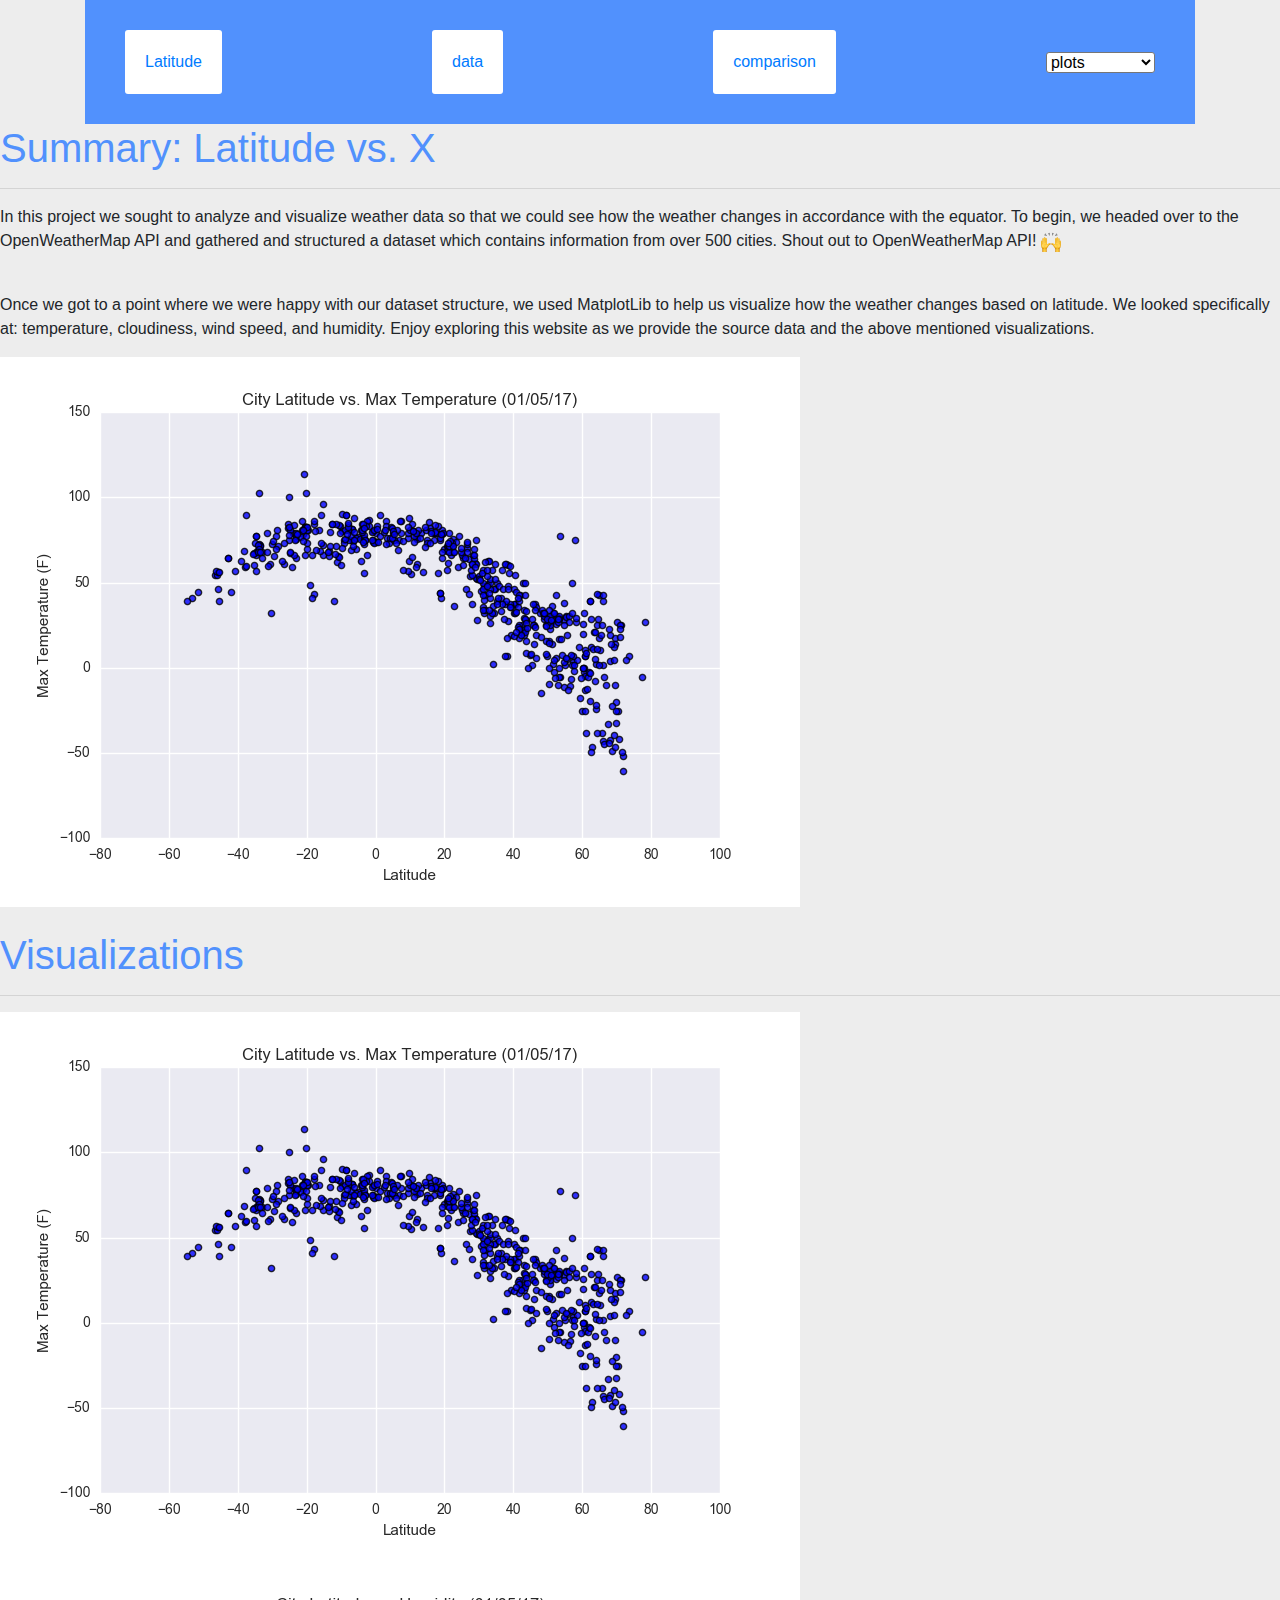
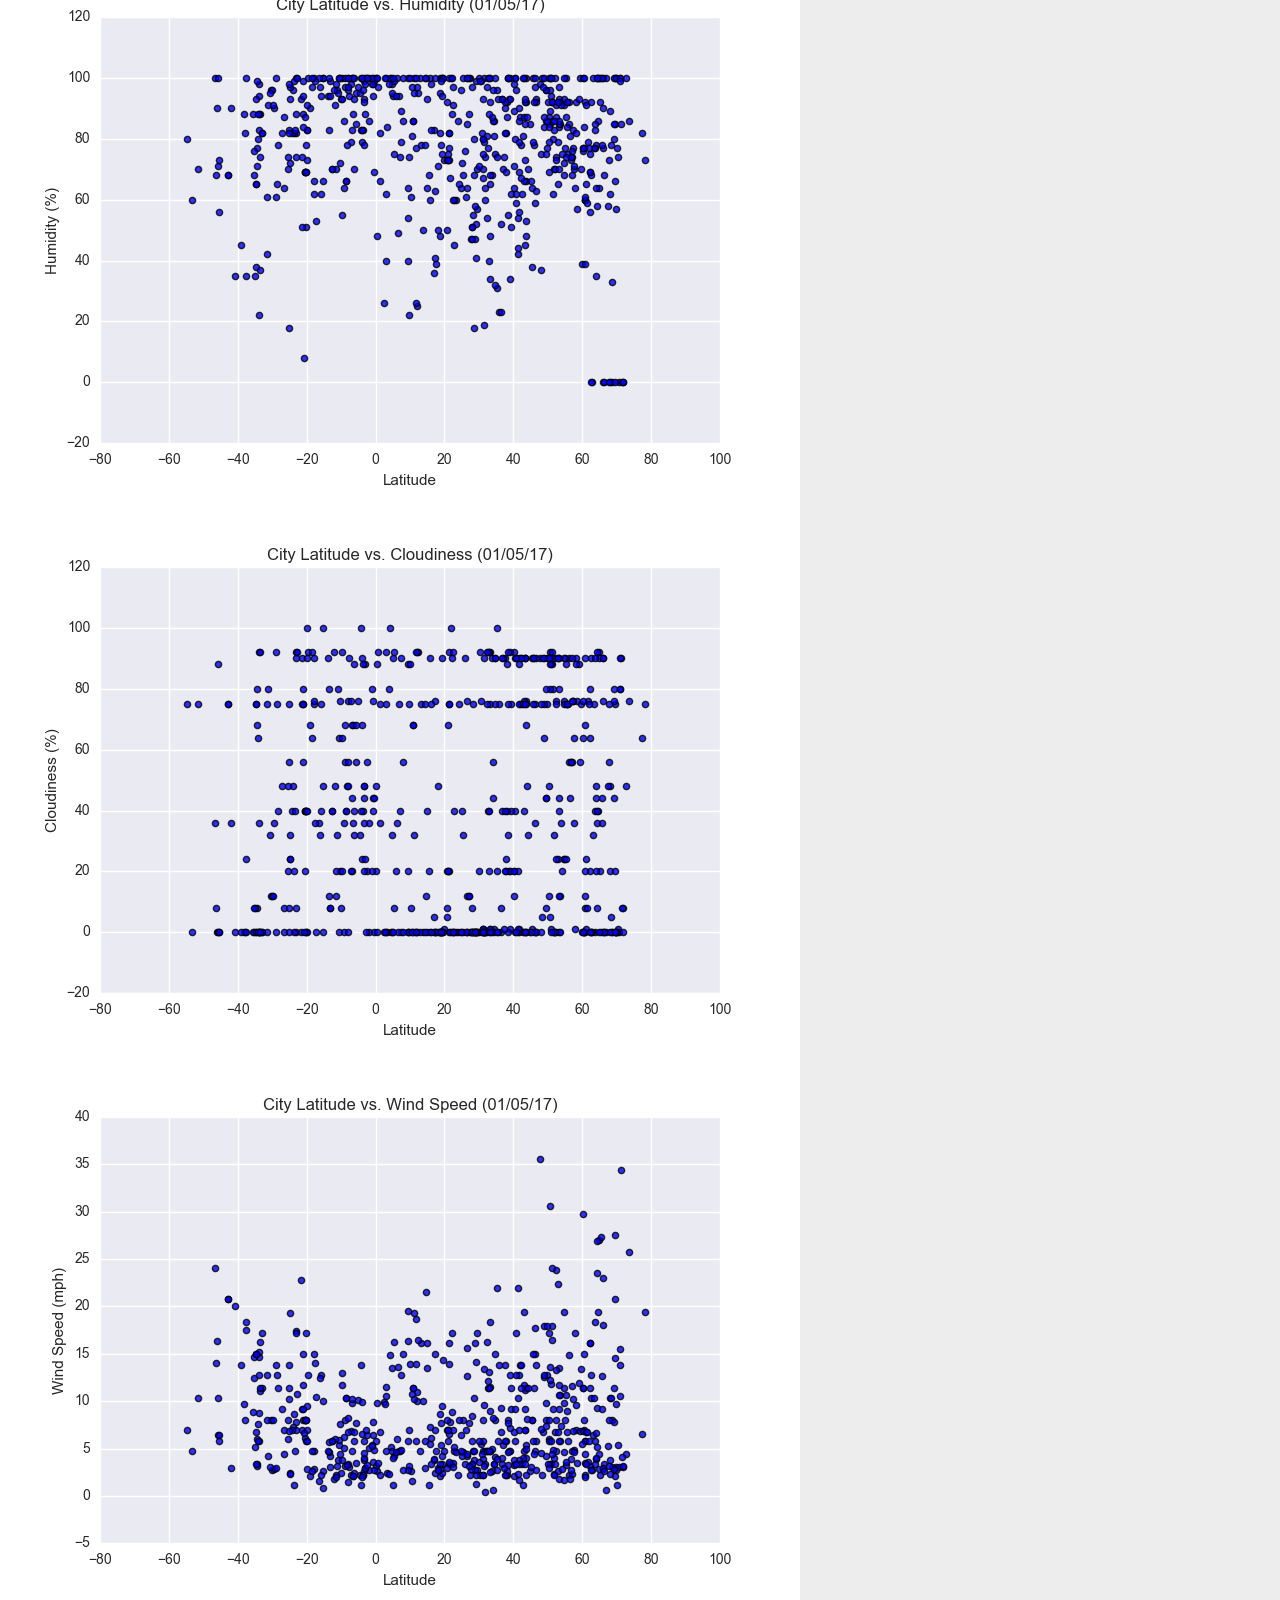
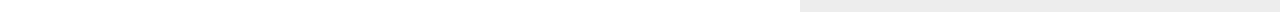
<file: index.html>
<!DOCTYPE html>
<html lang="en">

<head>
    <meta charset="UTF-8">
    <meta name="viewport" content="width=device-width, initial-scale=1.0">
    <meta http-equiv="X-UA-Compatible" content="ie=edge">
    <title>Weather Visualization Dashboard</title>
    <link rel="stylesheet" href="https://stackpath.bootstrapcdn.com/bootstrap/4.3.1/css/bootstrap.min.css"
        integrity="sha384-ggOyR0iXCbMQv3Xipma34MD+dH/1fQ784/j6cY/iJTQUOhcWr7x9JvoRxT2MZw1T" crossorigin="anonymous">
    <link rel="stylesheet" href="Resources/css/styles.css">
</head>

<body>
    <div class="container">
        <nav class="navbar">
            <a class="navbar-home" href="index.html">Latitude</a>

            <a href="Resources/html_pages/data.html">data</a>

            <a href="Resources/html_pages/comparison.html">comparison</a>
            <select>
                <option value="plots">plots</option>
                <option value="Resources/html_pages/temprature.html">temperature</option>
                <option value="Resources/html_pages/humidity.html">humidity</option>
                <option value="Resources/html_pages/cloudiness.html">cloudiness</option>
                <option value="Resources/html_pages/wind_speed.html">wind speed</option>
            </select>
        </nav>
    </div>


    <h1 class="summary">Summary: Latitude vs. X </h1>
    <hr>
    <p>In this project we sought to analyze and visualize weather data so that we could see how the weather changes in
        accordance with the equator. To begin, we headed over to the OpenWeatherMap API and gathered and structured a
        dataset which contains information from over 500 cities. Shout out to OpenWeatherMap API! <img
            src="Resources/assets/images/person-raising-both-hands-in-celebration_1f64c.png" alt="emoji" height="20"
            width="20"></p>
    <br>
    <p> Once we got to a point where we were happy with our dataset structure, we used MatplotLib to help us visualize
        how the weather changes based on latitude. We looked specifically at: temperature, cloudiness, wind speed, and
        humidity. Enjoy exploring this website as we provide the source data and the above mentioned visualizations.</p>
    <img src="Resources/assets/images/Fig1.png" alt="temperature plot">
    <br>
    <br>
    <div class="visualizations">
        <h1>Visualizations</h1>
        <hr>
        <a href="Resources/html_pages/temprature.html"><img src="Resources/assets/images/Fig1.png"
                alt="temperature plot link"></a>
        <a href="Resources/html_pages/humidity.html"><img src="Resources/assets/images/Fig2.png"
                alt="humidity plot"></a>
        <a href="Resources/html_pages/cloudiness.html"><img src="Resources/assets/images/Fig3.png"
                alt="cloudiness plot"></a>
        <a href="Resources/html_pages/wind_speed.html"><img src="Resources/assets/images/Fig4.png"
                alt="wind speed plot"></a>
    </div>

</body>

</html>
</file>
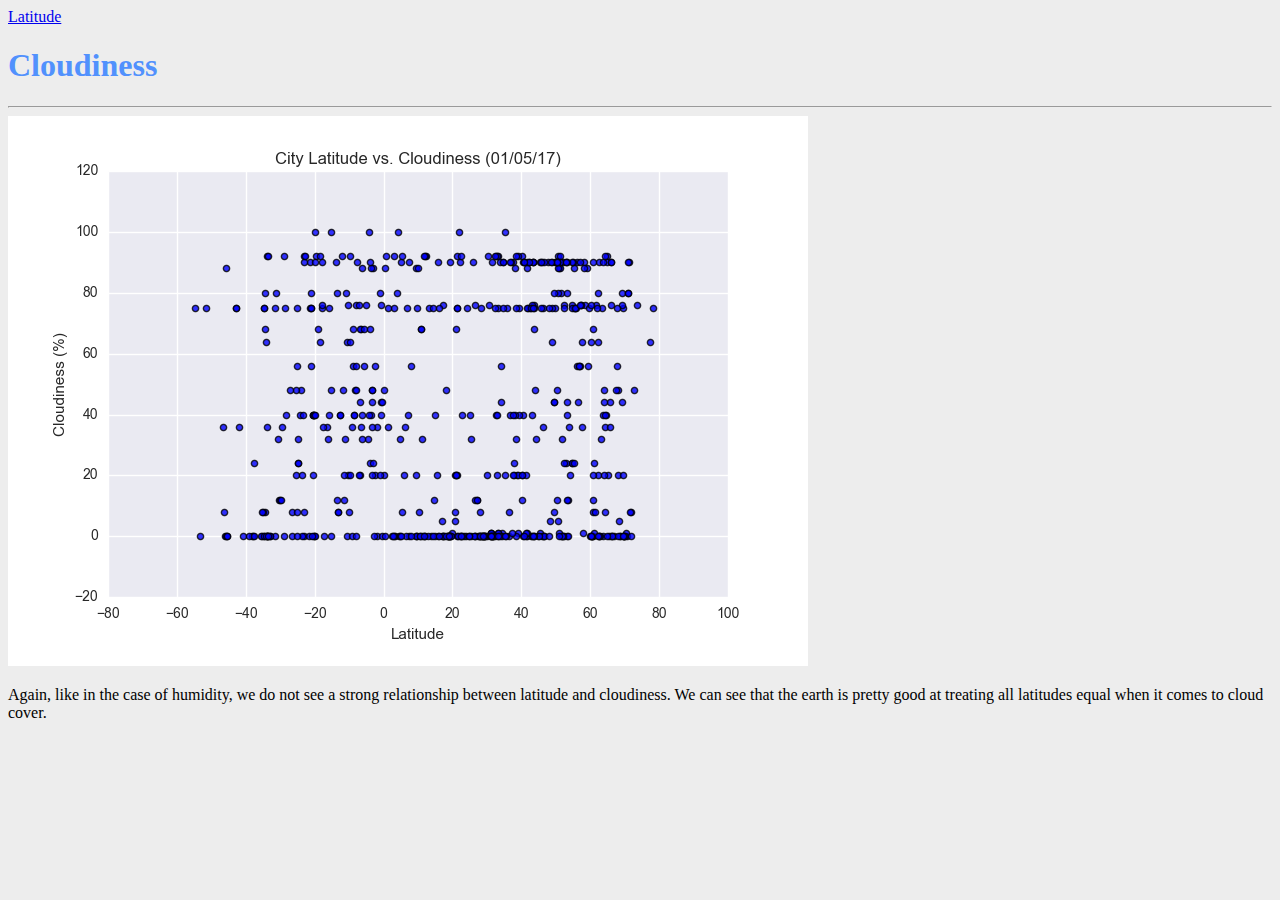
<file: Resources/html_pages/cloudiness.html>
<!DOCTYPE html>
<html lang="en">
<head>
    <meta charset="UTF-8">
    <meta name="viewport" content="width=device-width, initial-scale=1.0">
    <meta http-equiv="X-UA-Compatible" content="ie=edge">
    <title>Cloudiness</title>
    <link rel="stylesheet" href="../css/styles.css">
</head>
<body>
    <a href="../../index.html">Latitude</a>
    <h1>Cloudiness</h1>
    <hr>
    <img src="../assets/images/Fig3.png" alt="Cloudiness Plot">
    <p>Again, like in the case of humidity, we do not see a strong relationship between latitude and cloudiness. We can see that the earth is pretty good at treating all latitudes equal when it comes to cloud cover.</p>
    
</body>
</html>
</file>
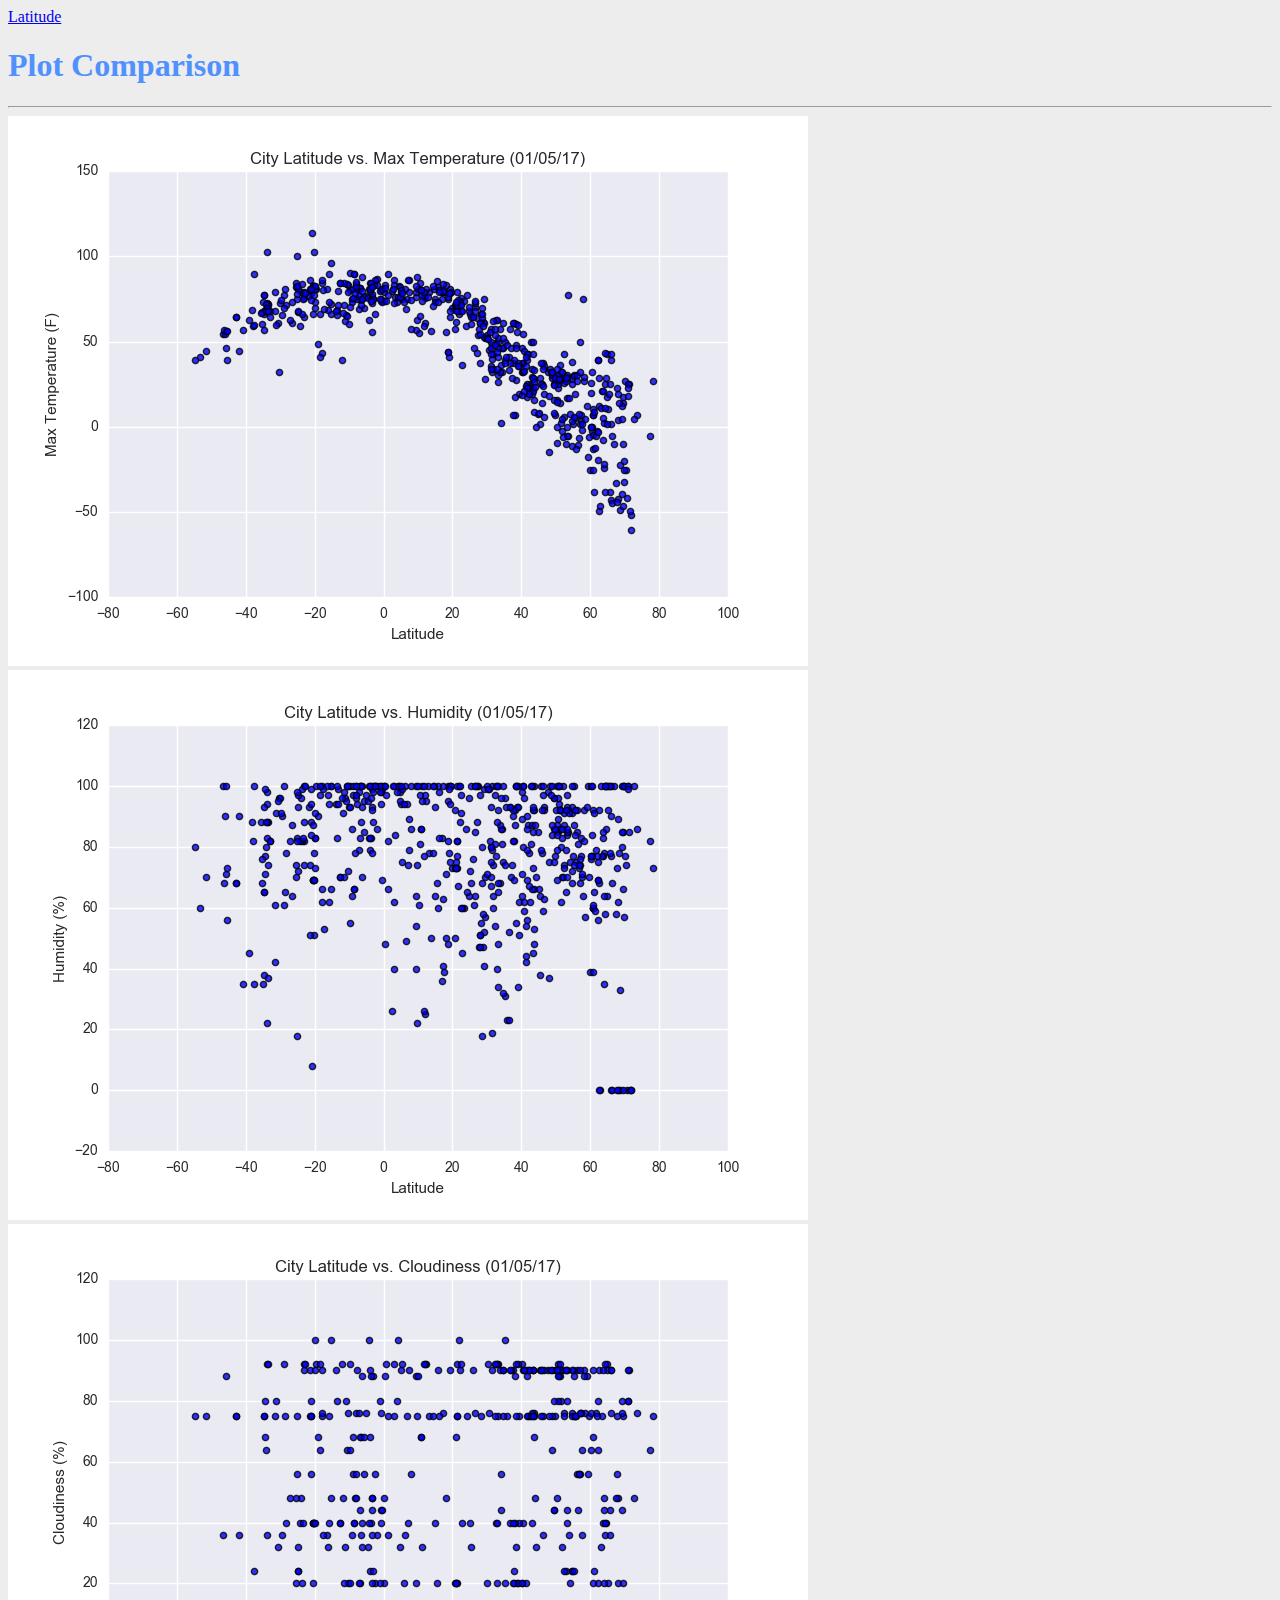
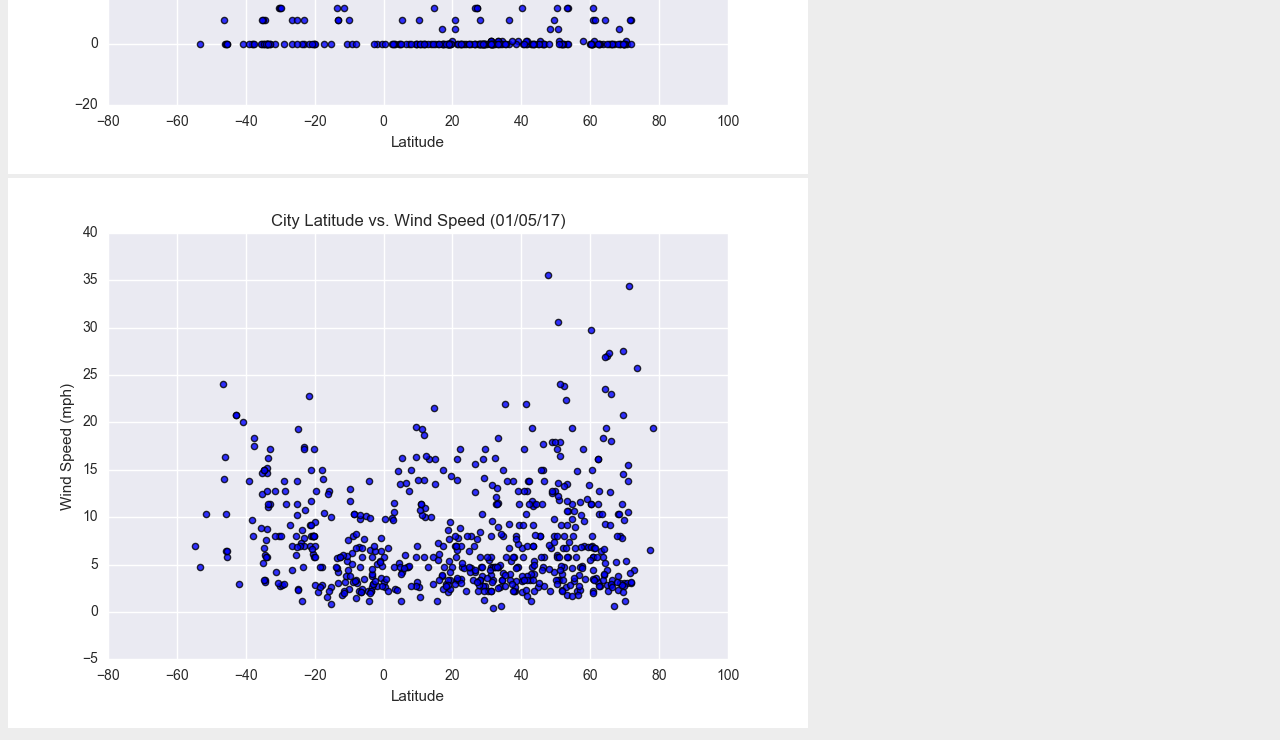
<file: Resources/html_pages/comparison.html>
<!DOCTYPE html>
<html lang="en">
<head>
    <meta charset="UTF-8">
    <meta name="viewport" content="width=device-width, initial-scale=1.0">
    <meta http-equiv="X-UA-Compatible" content="ie=edge">
    <title>Comparison</title>
    <link rel="stylesheet" href="../css/styles.css">
</head>
<body>
    <a href="../../index.html">Latitude</a>
    <h1>Plot Comparison</h1>
    <hr>
    <img src="../assets/images/Fig1.png" alt="Temperature Plot">
    <img src="../assets/images/Fig2.png" alt="Humidity Plot">
    <img src="../assets/images/Fig3.png" alt="Cloudiness Plot">
    <img src="../assets/images/Fig4.png" alt="Wind Speed Plot">
    
</body>
</html>
</file>
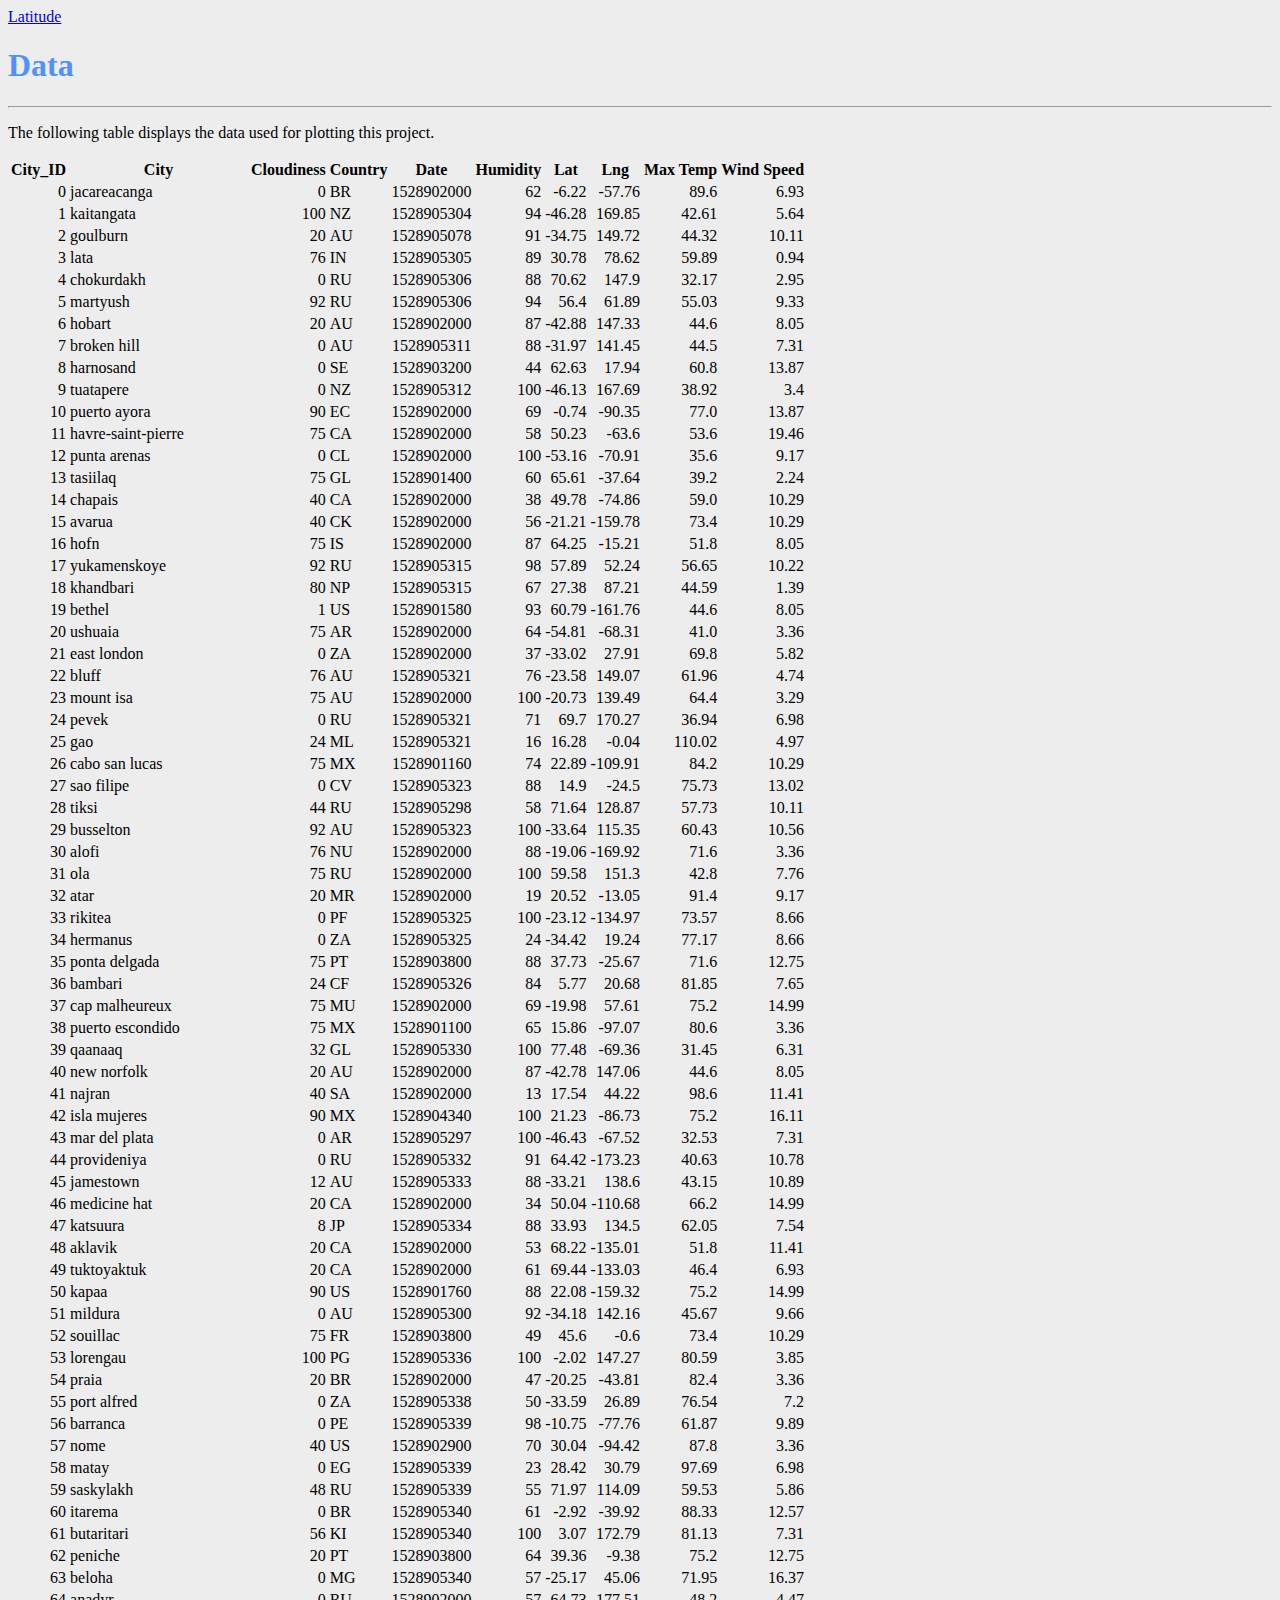
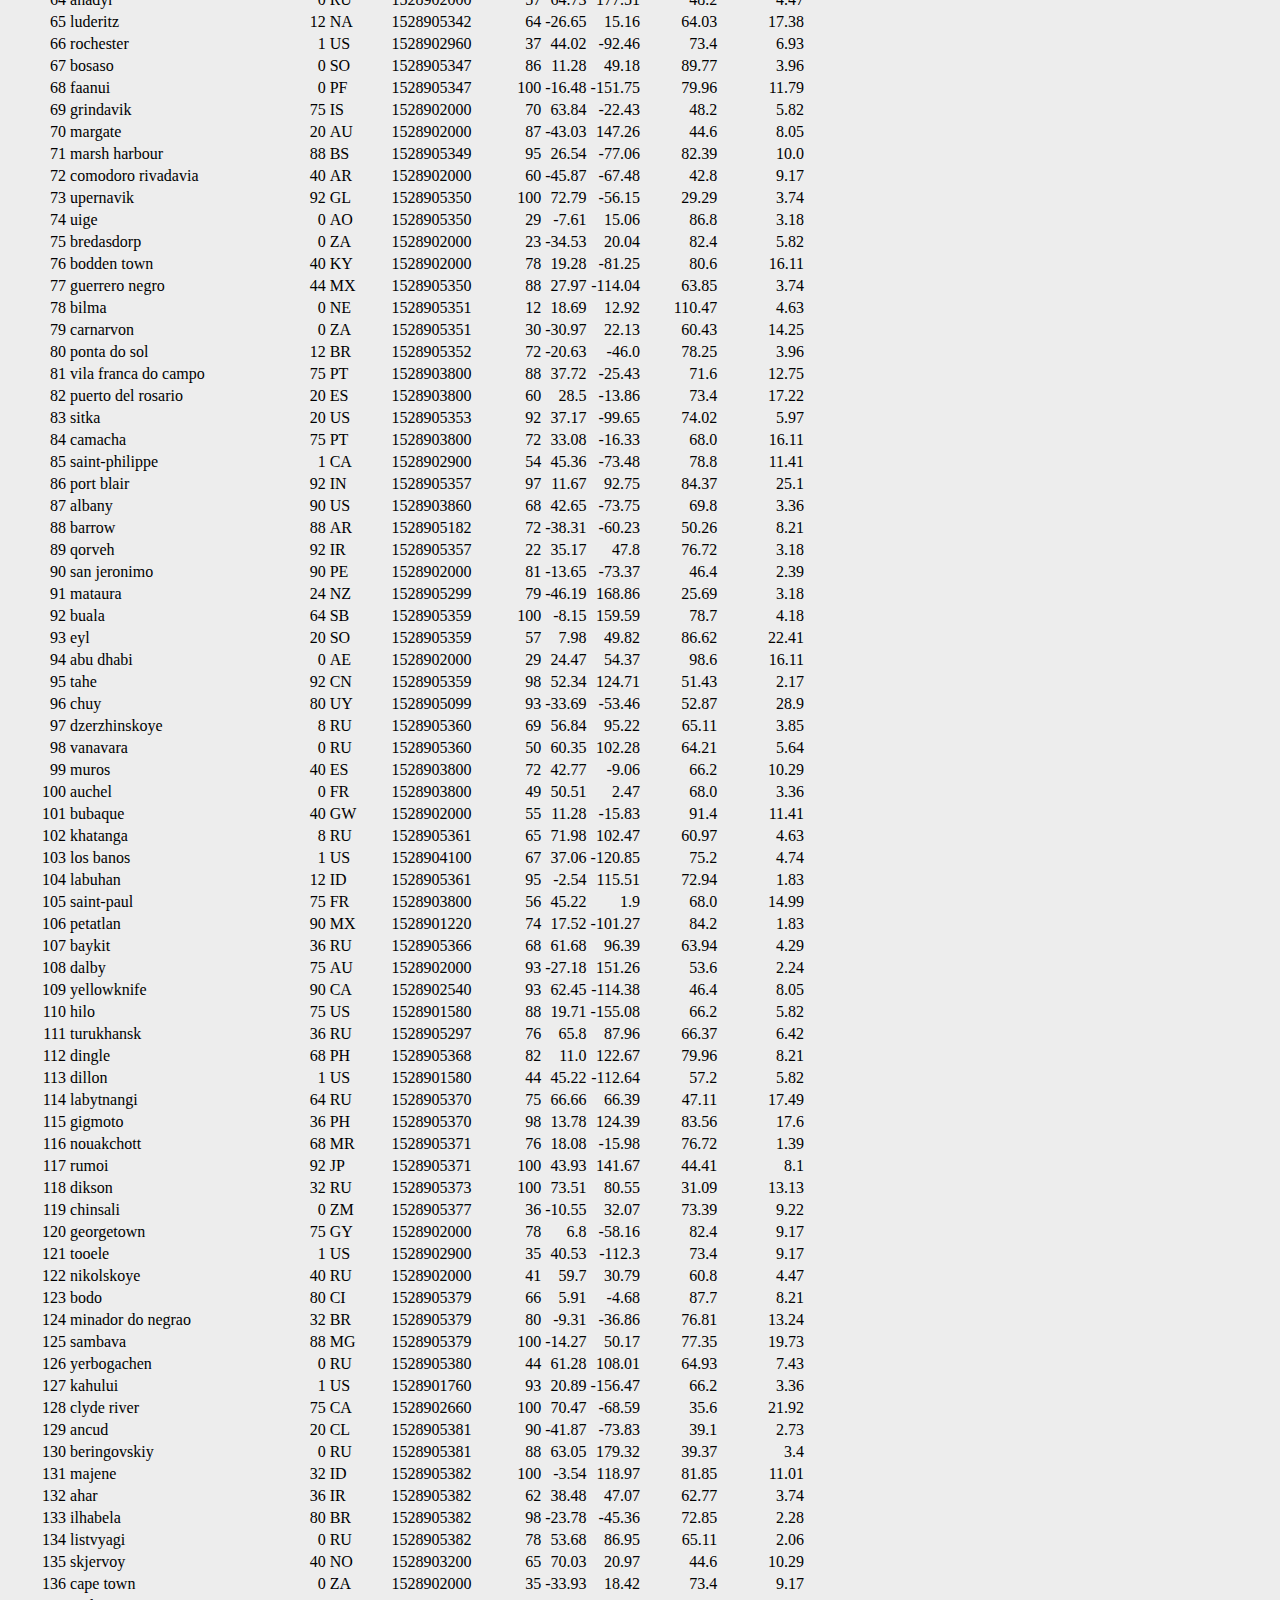
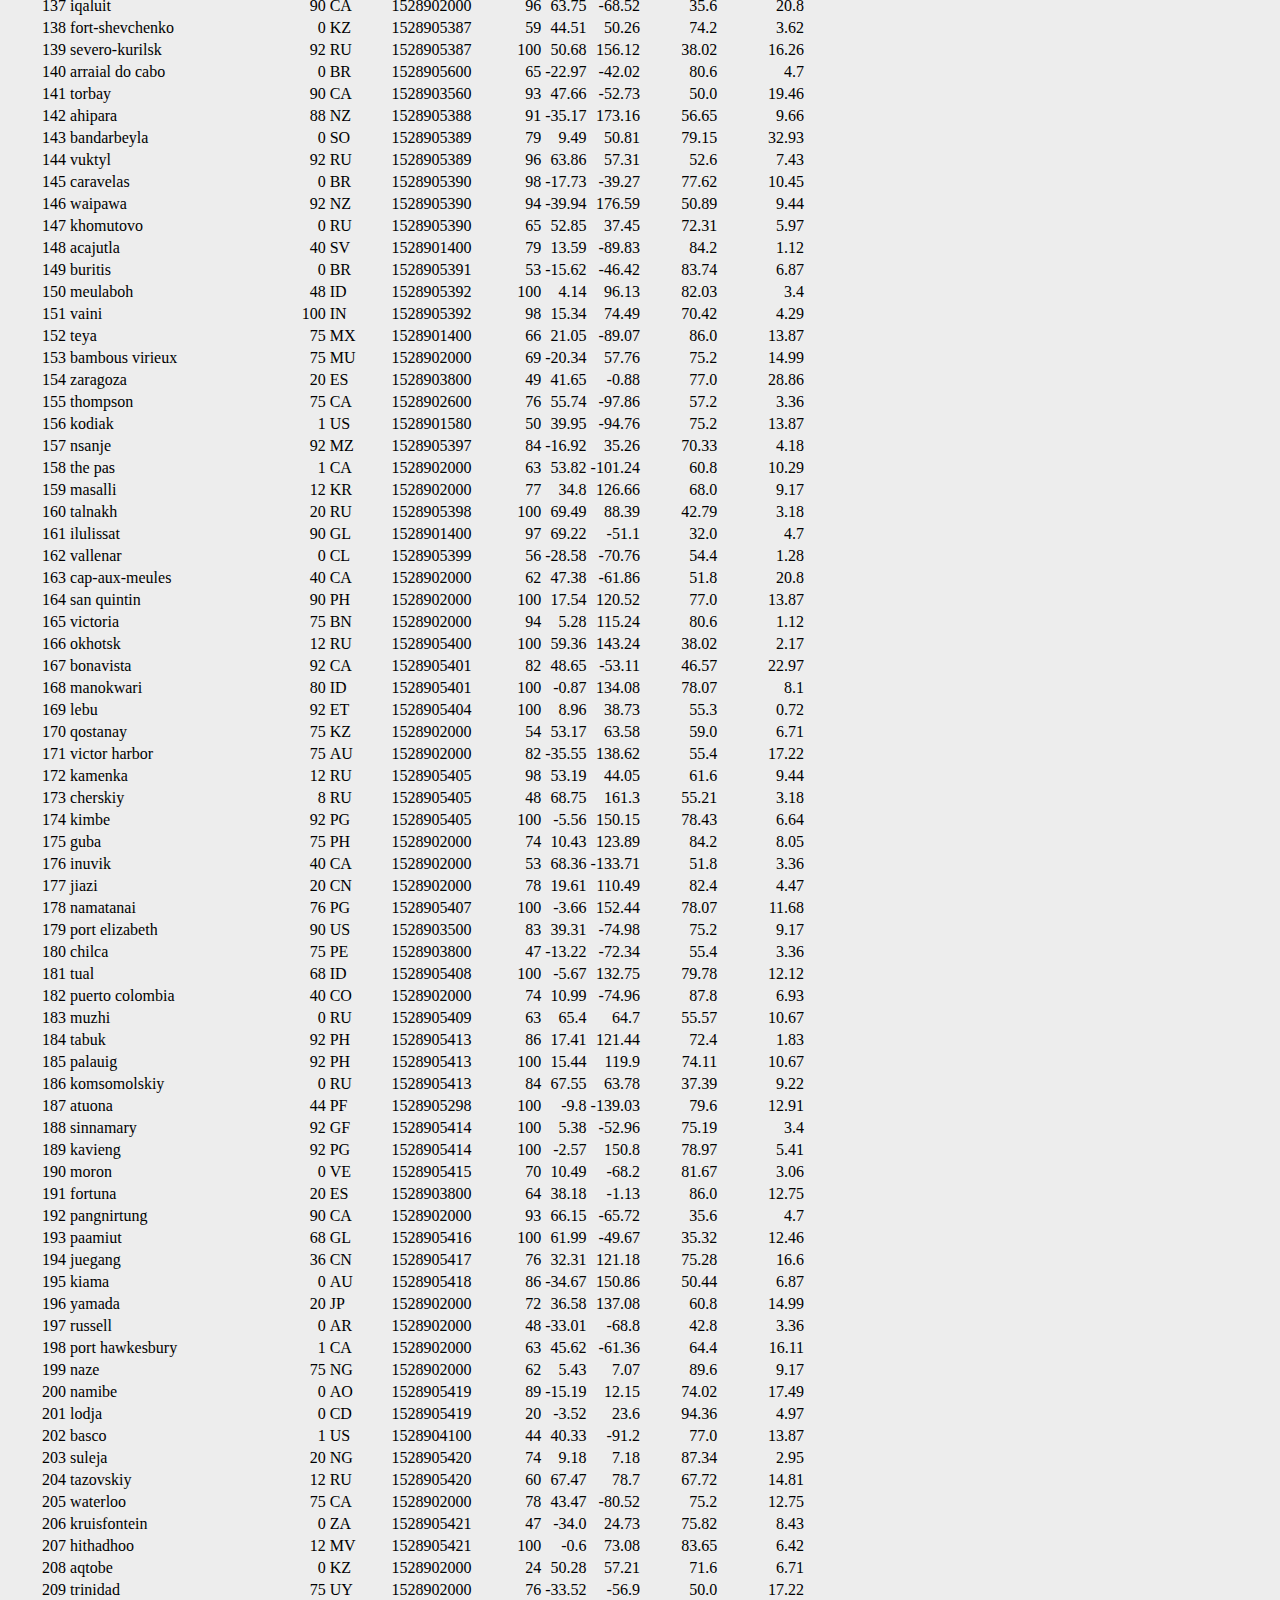
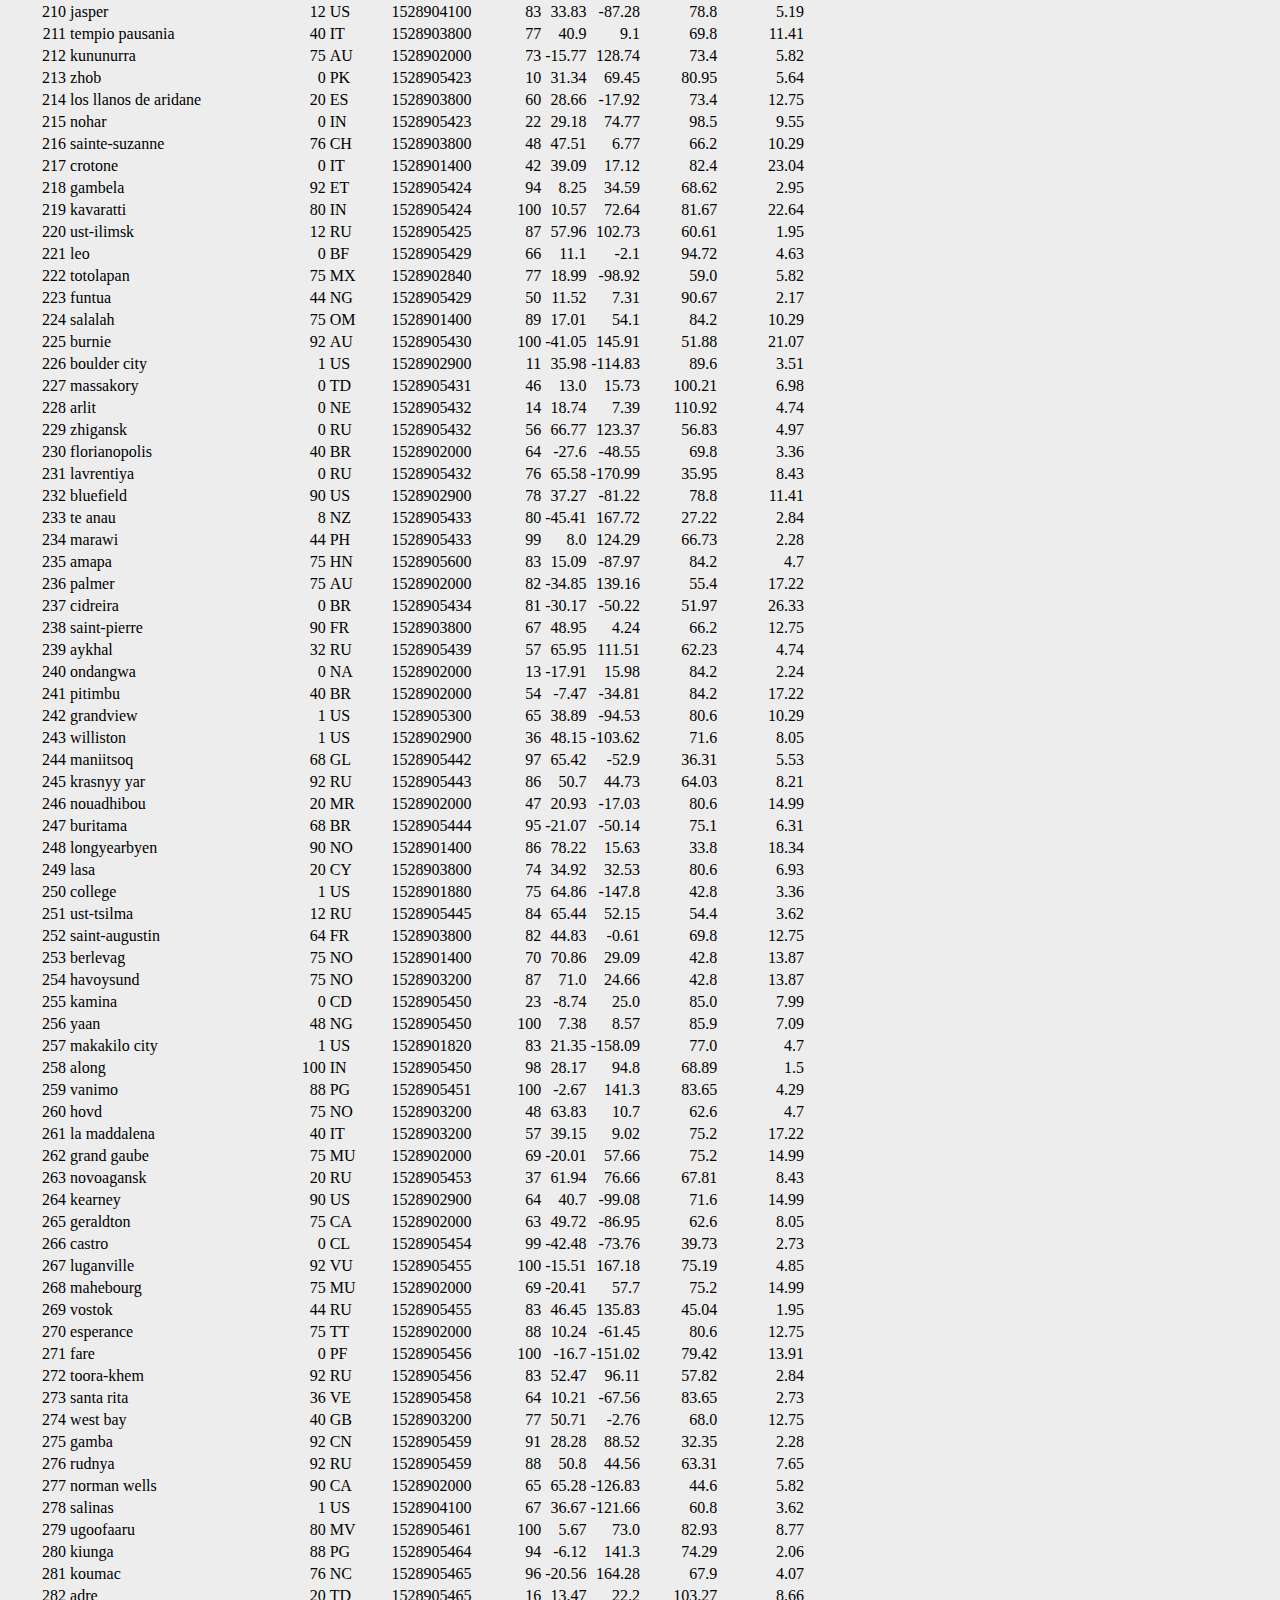
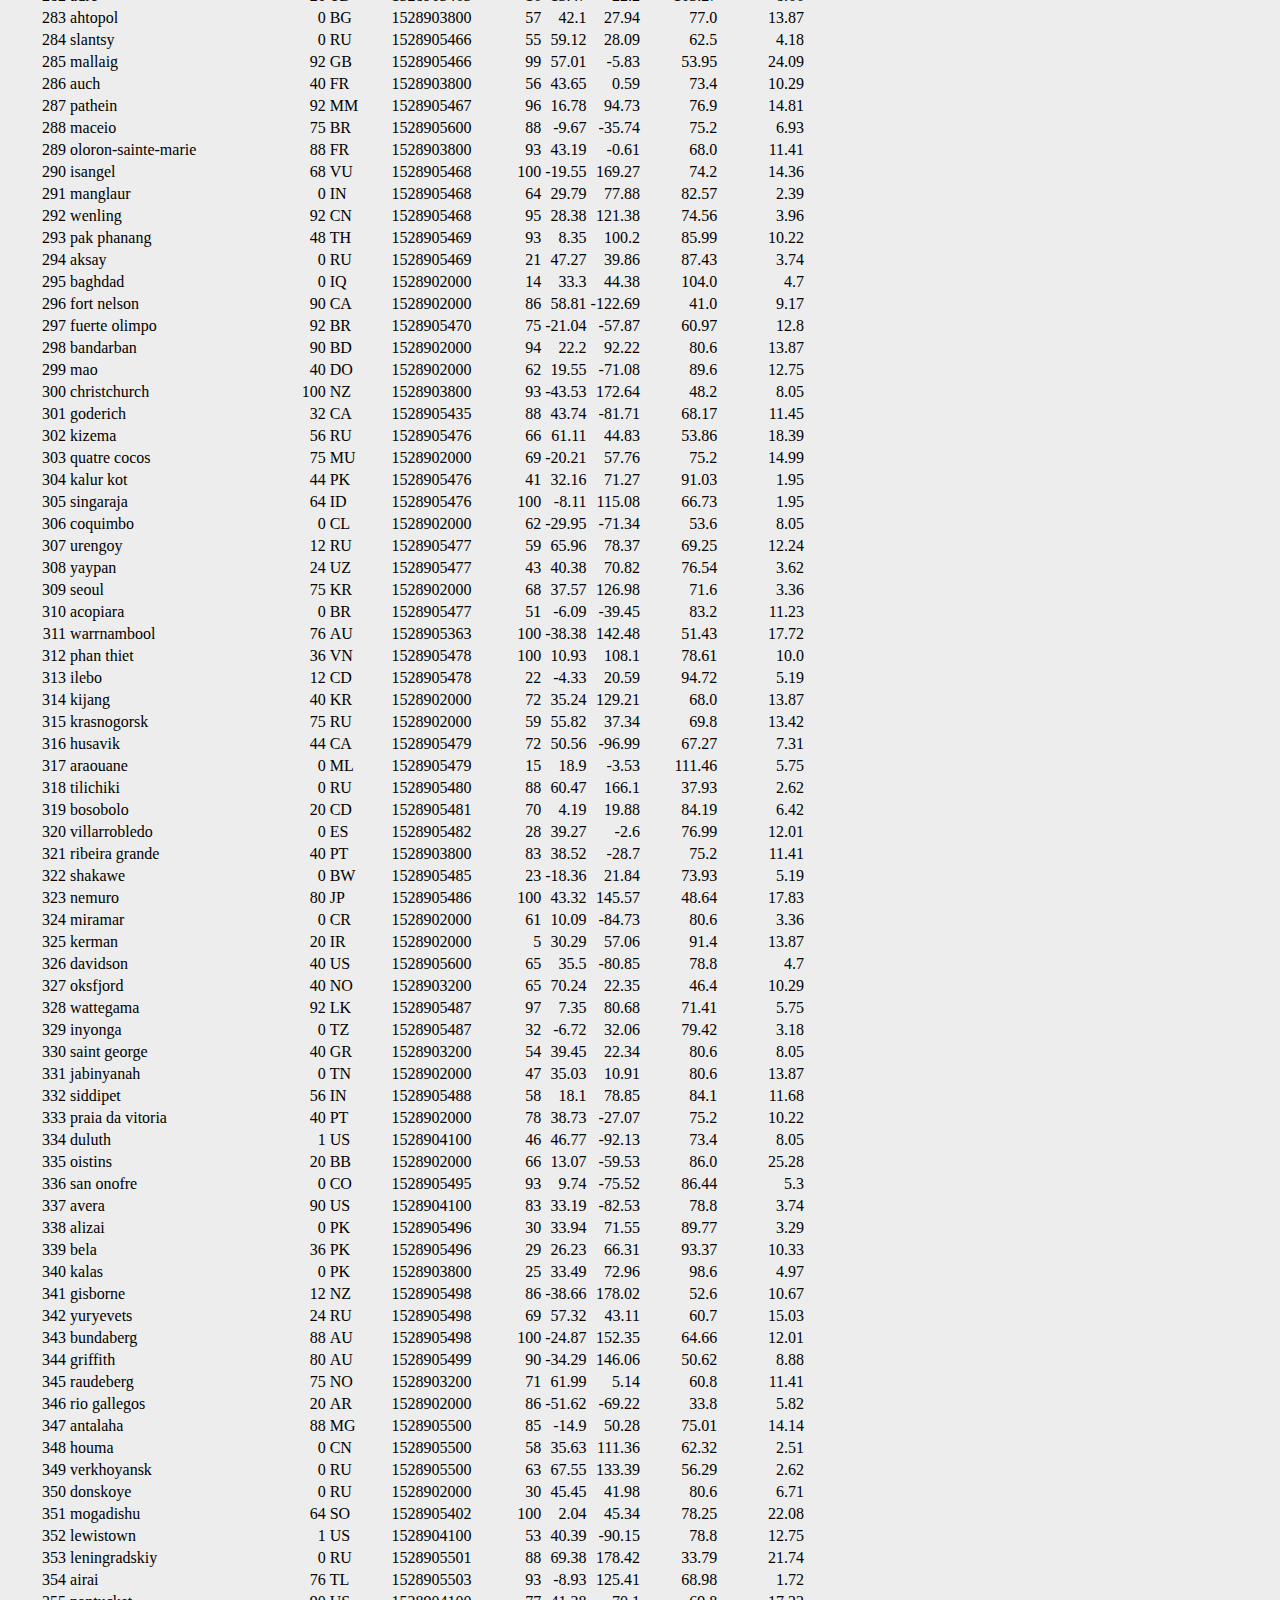
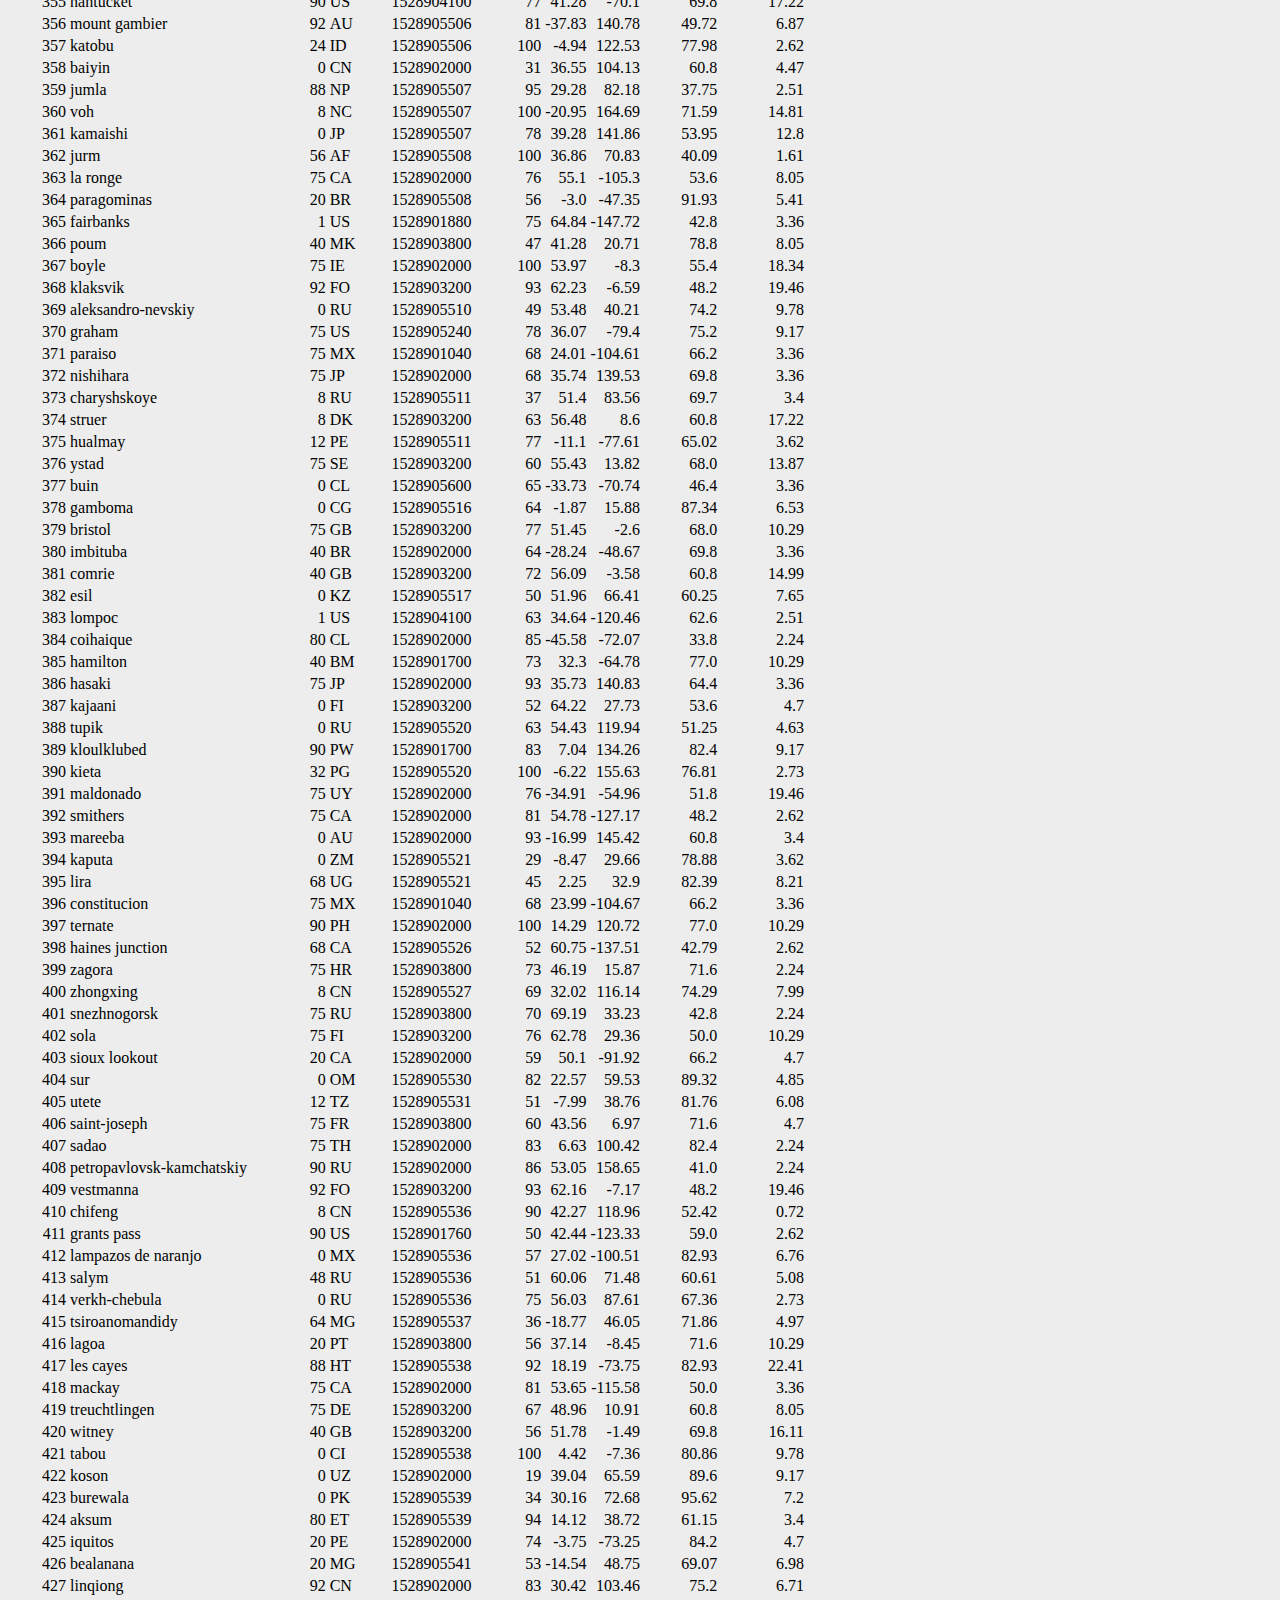
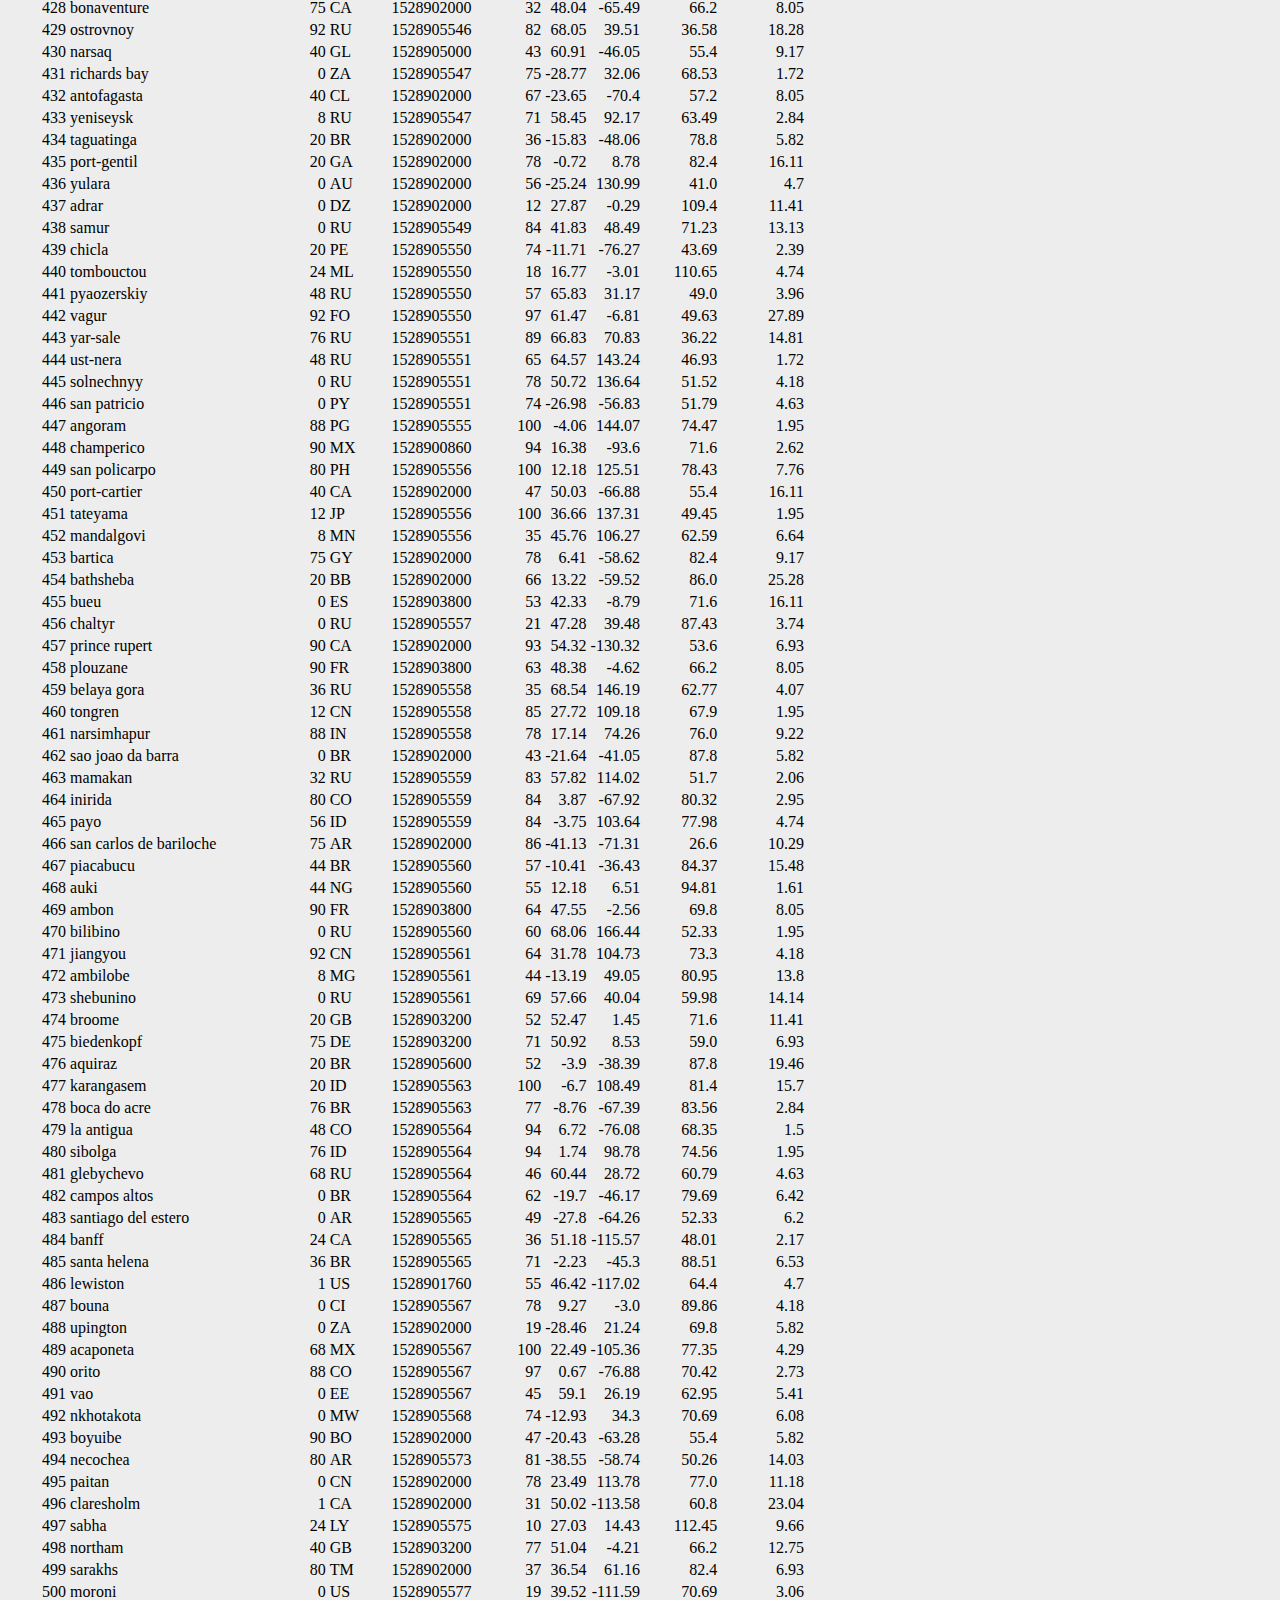
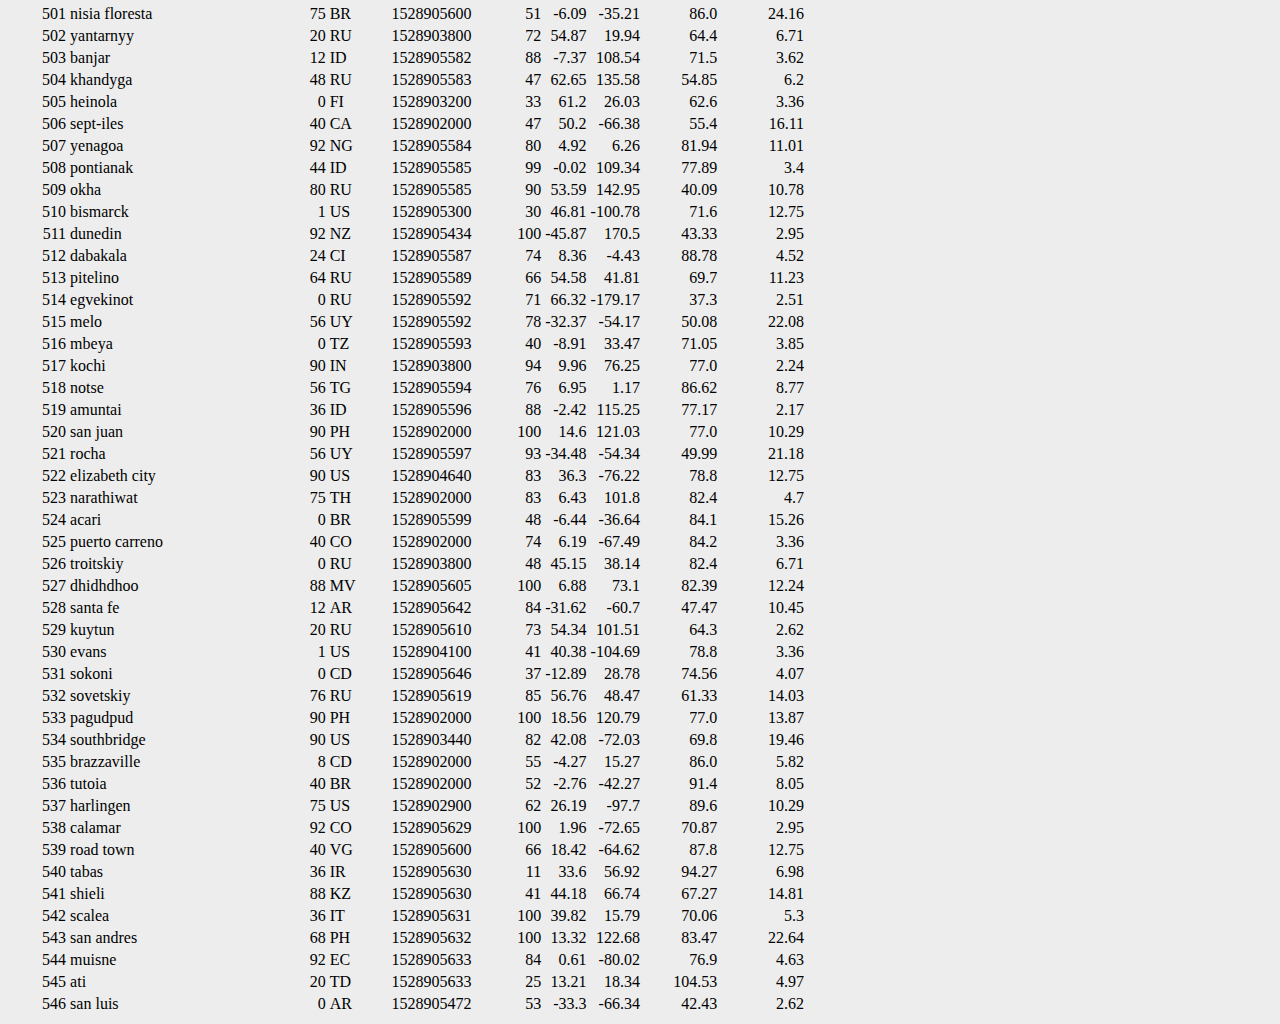
<file: Resources/html_pages/data.html>
<!DOCTYPE html>
<html lang="en">
<head>
    <meta charset="UTF-8">
    <meta name="viewport" content="width=device-width, initial-scale=1.0">
    <meta http-equiv="X-UA-Compatible" content="ie=edge">
    <title>Data</title>
    <link rel="stylesheet" href="../css/styles.css">
</head>
<body>
    <a href="../../index.html">Latitude</a>
    <h1>Data</h1>
    <hr>
    <p> The following table displays the data used for plotting this project.</p>
    <table class="table table-bordered table-hover table-condensed">
            <thead><tr><th title="Field #1">City_ID</th>
            <th title="Field #2">City</th>
            <th title="Field #3">Cloudiness</th>
            <th title="Field #4">Country</th>
            <th title="Field #5">Date</th>
            <th title="Field #6">Humidity</th>
            <th title="Field #7">Lat</th>
            <th title="Field #8">Lng</th>
            <th title="Field #9">Max Temp</th>
            <th title="Field #10">Wind Speed</th>
            </tr></thead>
            <tbody><tr>
            <td align="right">0</td>
            <td>jacareacanga</td>
            <td align="right">0</td>
            <td>BR</td>
            <td align="right">1528902000</td>
            <td align="right">62</td>
            <td align="right">-6.22</td>
            <td align="right">-57.76</td>
            <td align="right">89.6</td>
            <td align="right">6.93</td>
            </tr>
            <tr>
            <td align="right">1</td>
            <td>kaitangata</td>
            <td align="right">100</td>
            <td>NZ</td>
            <td align="right">1528905304</td>
            <td align="right">94</td>
            <td align="right">-46.28</td>
            <td align="right">169.85</td>
            <td align="right">42.61</td>
            <td align="right">5.64</td>
            </tr>
            <tr>
            <td align="right">2</td>
            <td>goulburn</td>
            <td align="right">20</td>
            <td>AU</td>
            <td align="right">1528905078</td>
            <td align="right">91</td>
            <td align="right">-34.75</td>
            <td align="right">149.72</td>
            <td align="right">44.32</td>
            <td align="right">10.11</td>
            </tr>
            <tr>
            <td align="right">3</td>
            <td>lata</td>
            <td align="right">76</td>
            <td>IN</td>
            <td align="right">1528905305</td>
            <td align="right">89</td>
            <td align="right">30.78</td>
            <td align="right">78.62</td>
            <td align="right">59.89</td>
            <td align="right">0.94</td>
            </tr>
            <tr>
            <td align="right">4</td>
            <td>chokurdakh</td>
            <td align="right">0</td>
            <td>RU</td>
            <td align="right">1528905306</td>
            <td align="right">88</td>
            <td align="right">70.62</td>
            <td align="right">147.9</td>
            <td align="right">32.17</td>
            <td align="right">2.95</td>
            </tr>
            <tr>
            <td align="right">5</td>
            <td>martyush</td>
            <td align="right">92</td>
            <td>RU</td>
            <td align="right">1528905306</td>
            <td align="right">94</td>
            <td align="right">56.4</td>
            <td align="right">61.89</td>
            <td align="right">55.03</td>
            <td align="right">9.33</td>
            </tr>
            <tr>
            <td align="right">6</td>
            <td>hobart</td>
            <td align="right">20</td>
            <td>AU</td>
            <td align="right">1528902000</td>
            <td align="right">87</td>
            <td align="right">-42.88</td>
            <td align="right">147.33</td>
            <td align="right">44.6</td>
            <td align="right">8.05</td>
            </tr>
            <tr>
            <td align="right">7</td>
            <td>broken hill</td>
            <td align="right">0</td>
            <td>AU</td>
            <td align="right">1528905311</td>
            <td align="right">88</td>
            <td align="right">-31.97</td>
            <td align="right">141.45</td>
            <td align="right">44.5</td>
            <td align="right">7.31</td>
            </tr>
            <tr>
            <td align="right">8</td>
            <td>harnosand</td>
            <td align="right">0</td>
            <td>SE</td>
            <td align="right">1528903200</td>
            <td align="right">44</td>
            <td align="right">62.63</td>
            <td align="right">17.94</td>
            <td align="right">60.8</td>
            <td align="right">13.87</td>
            </tr>
            <tr>
            <td align="right">9</td>
            <td>tuatapere</td>
            <td align="right">0</td>
            <td>NZ</td>
            <td align="right">1528905312</td>
            <td align="right">100</td>
            <td align="right">-46.13</td>
            <td align="right">167.69</td>
            <td align="right">38.92</td>
            <td align="right">3.4</td>
            </tr>
            <tr>
            <td align="right">10</td>
            <td>puerto ayora</td>
            <td align="right">90</td>
            <td>EC</td>
            <td align="right">1528902000</td>
            <td align="right">69</td>
            <td align="right">-0.74</td>
            <td align="right">-90.35</td>
            <td align="right">77.0</td>
            <td align="right">13.87</td>
            </tr>
            <tr>
            <td align="right">11</td>
            <td>havre-saint-pierre</td>
            <td align="right">75</td>
            <td>CA</td>
            <td align="right">1528902000</td>
            <td align="right">58</td>
            <td align="right">50.23</td>
            <td align="right">-63.6</td>
            <td align="right">53.6</td>
            <td align="right">19.46</td>
            </tr>
            <tr>
            <td align="right">12</td>
            <td>punta arenas</td>
            <td align="right">0</td>
            <td>CL</td>
            <td align="right">1528902000</td>
            <td align="right">100</td>
            <td align="right">-53.16</td>
            <td align="right">-70.91</td>
            <td align="right">35.6</td>
            <td align="right">9.17</td>
            </tr>
            <tr>
            <td align="right">13</td>
            <td>tasiilaq</td>
            <td align="right">75</td>
            <td>GL</td>
            <td align="right">1528901400</td>
            <td align="right">60</td>
            <td align="right">65.61</td>
            <td align="right">-37.64</td>
            <td align="right">39.2</td>
            <td align="right">2.24</td>
            </tr>
            <tr>
            <td align="right">14</td>
            <td>chapais</td>
            <td align="right">40</td>
            <td>CA</td>
            <td align="right">1528902000</td>
            <td align="right">38</td>
            <td align="right">49.78</td>
            <td align="right">-74.86</td>
            <td align="right">59.0</td>
            <td align="right">10.29</td>
            </tr>
            <tr>
            <td align="right">15</td>
            <td>avarua</td>
            <td align="right">40</td>
            <td>CK</td>
            <td align="right">1528902000</td>
            <td align="right">56</td>
            <td align="right">-21.21</td>
            <td align="right">-159.78</td>
            <td align="right">73.4</td>
            <td align="right">10.29</td>
            </tr>
            <tr>
            <td align="right">16</td>
            <td>hofn</td>
            <td align="right">75</td>
            <td>IS</td>
            <td align="right">1528902000</td>
            <td align="right">87</td>
            <td align="right">64.25</td>
            <td align="right">-15.21</td>
            <td align="right">51.8</td>
            <td align="right">8.05</td>
            </tr>
            <tr>
            <td align="right">17</td>
            <td>yukamenskoye</td>
            <td align="right">92</td>
            <td>RU</td>
            <td align="right">1528905315</td>
            <td align="right">98</td>
            <td align="right">57.89</td>
            <td align="right">52.24</td>
            <td align="right">56.65</td>
            <td align="right">10.22</td>
            </tr>
            <tr>
            <td align="right">18</td>
            <td>khandbari</td>
            <td align="right">80</td>
            <td>NP</td>
            <td align="right">1528905315</td>
            <td align="right">67</td>
            <td align="right">27.38</td>
            <td align="right">87.21</td>
            <td align="right">44.59</td>
            <td align="right">1.39</td>
            </tr>
            <tr>
            <td align="right">19</td>
            <td>bethel</td>
            <td align="right">1</td>
            <td>US</td>
            <td align="right">1528901580</td>
            <td align="right">93</td>
            <td align="right">60.79</td>
            <td align="right">-161.76</td>
            <td align="right">44.6</td>
            <td align="right">8.05</td>
            </tr>
            <tr>
            <td align="right">20</td>
            <td>ushuaia</td>
            <td align="right">75</td>
            <td>AR</td>
            <td align="right">1528902000</td>
            <td align="right">64</td>
            <td align="right">-54.81</td>
            <td align="right">-68.31</td>
            <td align="right">41.0</td>
            <td align="right">3.36</td>
            </tr>
            <tr>
            <td align="right">21</td>
            <td>east london</td>
            <td align="right">0</td>
            <td>ZA</td>
            <td align="right">1528902000</td>
            <td align="right">37</td>
            <td align="right">-33.02</td>
            <td align="right">27.91</td>
            <td align="right">69.8</td>
            <td align="right">5.82</td>
            </tr>
            <tr>
            <td align="right">22</td>
            <td>bluff</td>
            <td align="right">76</td>
            <td>AU</td>
            <td align="right">1528905321</td>
            <td align="right">76</td>
            <td align="right">-23.58</td>
            <td align="right">149.07</td>
            <td align="right">61.96</td>
            <td align="right">4.74</td>
            </tr>
            <tr>
            <td align="right">23</td>
            <td>mount isa</td>
            <td align="right">75</td>
            <td>AU</td>
            <td align="right">1528902000</td>
            <td align="right">100</td>
            <td align="right">-20.73</td>
            <td align="right">139.49</td>
            <td align="right">64.4</td>
            <td align="right">3.29</td>
            </tr>
            <tr>
            <td align="right">24</td>
            <td>pevek</td>
            <td align="right">0</td>
            <td>RU</td>
            <td align="right">1528905321</td>
            <td align="right">71</td>
            <td align="right">69.7</td>
            <td align="right">170.27</td>
            <td align="right">36.94</td>
            <td align="right">6.98</td>
            </tr>
            <tr>
            <td align="right">25</td>
            <td>gao</td>
            <td align="right">24</td>
            <td>ML</td>
            <td align="right">1528905321</td>
            <td align="right">16</td>
            <td align="right">16.28</td>
            <td align="right">-0.04</td>
            <td align="right">110.02</td>
            <td align="right">4.97</td>
            </tr>
            <tr>
            <td align="right">26</td>
            <td>cabo san lucas</td>
            <td align="right">75</td>
            <td>MX</td>
            <td align="right">1528901160</td>
            <td align="right">74</td>
            <td align="right">22.89</td>
            <td align="right">-109.91</td>
            <td align="right">84.2</td>
            <td align="right">10.29</td>
            </tr>
            <tr>
            <td align="right">27</td>
            <td>sao filipe</td>
            <td align="right">0</td>
            <td>CV</td>
            <td align="right">1528905323</td>
            <td align="right">88</td>
            <td align="right">14.9</td>
            <td align="right">-24.5</td>
            <td align="right">75.73</td>
            <td align="right">13.02</td>
            </tr>
            <tr>
            <td align="right">28</td>
            <td>tiksi</td>
            <td align="right">44</td>
            <td>RU</td>
            <td align="right">1528905298</td>
            <td align="right">58</td>
            <td align="right">71.64</td>
            <td align="right">128.87</td>
            <td align="right">57.73</td>
            <td align="right">10.11</td>
            </tr>
            <tr>
            <td align="right">29</td>
            <td>busselton</td>
            <td align="right">92</td>
            <td>AU</td>
            <td align="right">1528905323</td>
            <td align="right">100</td>
            <td align="right">-33.64</td>
            <td align="right">115.35</td>
            <td align="right">60.43</td>
            <td align="right">10.56</td>
            </tr>
            <tr>
            <td align="right">30</td>
            <td>alofi</td>
            <td align="right">76</td>
            <td>NU</td>
            <td align="right">1528902000</td>
            <td align="right">88</td>
            <td align="right">-19.06</td>
            <td align="right">-169.92</td>
            <td align="right">71.6</td>
            <td align="right">3.36</td>
            </tr>
            <tr>
            <td align="right">31</td>
            <td>ola</td>
            <td align="right">75</td>
            <td>RU</td>
            <td align="right">1528902000</td>
            <td align="right">100</td>
            <td align="right">59.58</td>
            <td align="right">151.3</td>
            <td align="right">42.8</td>
            <td align="right">7.76</td>
            </tr>
            <tr>
            <td align="right">32</td>
            <td>atar</td>
            <td align="right">20</td>
            <td>MR</td>
            <td align="right">1528902000</td>
            <td align="right">19</td>
            <td align="right">20.52</td>
            <td align="right">-13.05</td>
            <td align="right">91.4</td>
            <td align="right">9.17</td>
            </tr>
            <tr>
            <td align="right">33</td>
            <td>rikitea</td>
            <td align="right">0</td>
            <td>PF</td>
            <td align="right">1528905325</td>
            <td align="right">100</td>
            <td align="right">-23.12</td>
            <td align="right">-134.97</td>
            <td align="right">73.57</td>
            <td align="right">8.66</td>
            </tr>
            <tr>
            <td align="right">34</td>
            <td>hermanus</td>
            <td align="right">0</td>
            <td>ZA</td>
            <td align="right">1528905325</td>
            <td align="right">24</td>
            <td align="right">-34.42</td>
            <td align="right">19.24</td>
            <td align="right">77.17</td>
            <td align="right">8.66</td>
            </tr>
            <tr>
            <td align="right">35</td>
            <td>ponta delgada</td>
            <td align="right">75</td>
            <td>PT</td>
            <td align="right">1528903800</td>
            <td align="right">88</td>
            <td align="right">37.73</td>
            <td align="right">-25.67</td>
            <td align="right">71.6</td>
            <td align="right">12.75</td>
            </tr>
            <tr>
            <td align="right">36</td>
            <td>bambari</td>
            <td align="right">24</td>
            <td>CF</td>
            <td align="right">1528905326</td>
            <td align="right">84</td>
            <td align="right">5.77</td>
            <td align="right">20.68</td>
            <td align="right">81.85</td>
            <td align="right">7.65</td>
            </tr>
            <tr>
            <td align="right">37</td>
            <td>cap malheureux</td>
            <td align="right">75</td>
            <td>MU</td>
            <td align="right">1528902000</td>
            <td align="right">69</td>
            <td align="right">-19.98</td>
            <td align="right">57.61</td>
            <td align="right">75.2</td>
            <td align="right">14.99</td>
            </tr>
            <tr>
            <td align="right">38</td>
            <td>puerto escondido</td>
            <td align="right">75</td>
            <td>MX</td>
            <td align="right">1528901100</td>
            <td align="right">65</td>
            <td align="right">15.86</td>
            <td align="right">-97.07</td>
            <td align="right">80.6</td>
            <td align="right">3.36</td>
            </tr>
            <tr>
            <td align="right">39</td>
            <td>qaanaaq</td>
            <td align="right">32</td>
            <td>GL</td>
            <td align="right">1528905330</td>
            <td align="right">100</td>
            <td align="right">77.48</td>
            <td align="right">-69.36</td>
            <td align="right">31.45</td>
            <td align="right">6.31</td>
            </tr>
            <tr>
            <td align="right">40</td>
            <td>new norfolk</td>
            <td align="right">20</td>
            <td>AU</td>
            <td align="right">1528902000</td>
            <td align="right">87</td>
            <td align="right">-42.78</td>
            <td align="right">147.06</td>
            <td align="right">44.6</td>
            <td align="right">8.05</td>
            </tr>
            <tr>
            <td align="right">41</td>
            <td>najran</td>
            <td align="right">40</td>
            <td>SA</td>
            <td align="right">1528902000</td>
            <td align="right">13</td>
            <td align="right">17.54</td>
            <td align="right">44.22</td>
            <td align="right">98.6</td>
            <td align="right">11.41</td>
            </tr>
            <tr>
            <td align="right">42</td>
            <td>isla mujeres</td>
            <td align="right">90</td>
            <td>MX</td>
            <td align="right">1528904340</td>
            <td align="right">100</td>
            <td align="right">21.23</td>
            <td align="right">-86.73</td>
            <td align="right">75.2</td>
            <td align="right">16.11</td>
            </tr>
            <tr>
            <td align="right">43</td>
            <td>mar del plata</td>
            <td align="right">0</td>
            <td>AR</td>
            <td align="right">1528905297</td>
            <td align="right">100</td>
            <td align="right">-46.43</td>
            <td align="right">-67.52</td>
            <td align="right">32.53</td>
            <td align="right">7.31</td>
            </tr>
            <tr>
            <td align="right">44</td>
            <td>provideniya</td>
            <td align="right">0</td>
            <td>RU</td>
            <td align="right">1528905332</td>
            <td align="right">91</td>
            <td align="right">64.42</td>
            <td align="right">-173.23</td>
            <td align="right">40.63</td>
            <td align="right">10.78</td>
            </tr>
            <tr>
            <td align="right">45</td>
            <td>jamestown</td>
            <td align="right">12</td>
            <td>AU</td>
            <td align="right">1528905333</td>
            <td align="right">88</td>
            <td align="right">-33.21</td>
            <td align="right">138.6</td>
            <td align="right">43.15</td>
            <td align="right">10.89</td>
            </tr>
            <tr>
            <td align="right">46</td>
            <td>medicine hat</td>
            <td align="right">20</td>
            <td>CA</td>
            <td align="right">1528902000</td>
            <td align="right">34</td>
            <td align="right">50.04</td>
            <td align="right">-110.68</td>
            <td align="right">66.2</td>
            <td align="right">14.99</td>
            </tr>
            <tr>
            <td align="right">47</td>
            <td>katsuura</td>
            <td align="right">8</td>
            <td>JP</td>
            <td align="right">1528905334</td>
            <td align="right">88</td>
            <td align="right">33.93</td>
            <td align="right">134.5</td>
            <td align="right">62.05</td>
            <td align="right">7.54</td>
            </tr>
            <tr>
            <td align="right">48</td>
            <td>aklavik</td>
            <td align="right">20</td>
            <td>CA</td>
            <td align="right">1528902000</td>
            <td align="right">53</td>
            <td align="right">68.22</td>
            <td align="right">-135.01</td>
            <td align="right">51.8</td>
            <td align="right">11.41</td>
            </tr>
            <tr>
            <td align="right">49</td>
            <td>tuktoyaktuk</td>
            <td align="right">20</td>
            <td>CA</td>
            <td align="right">1528902000</td>
            <td align="right">61</td>
            <td align="right">69.44</td>
            <td align="right">-133.03</td>
            <td align="right">46.4</td>
            <td align="right">6.93</td>
            </tr>
            <tr>
            <td align="right">50</td>
            <td>kapaa</td>
            <td align="right">90</td>
            <td>US</td>
            <td align="right">1528901760</td>
            <td align="right">88</td>
            <td align="right">22.08</td>
            <td align="right">-159.32</td>
            <td align="right">75.2</td>
            <td align="right">14.99</td>
            </tr>
            <tr>
            <td align="right">51</td>
            <td>mildura</td>
            <td align="right">0</td>
            <td>AU</td>
            <td align="right">1528905300</td>
            <td align="right">92</td>
            <td align="right">-34.18</td>
            <td align="right">142.16</td>
            <td align="right">45.67</td>
            <td align="right">9.66</td>
            </tr>
            <tr>
            <td align="right">52</td>
            <td>souillac</td>
            <td align="right">75</td>
            <td>FR</td>
            <td align="right">1528903800</td>
            <td align="right">49</td>
            <td align="right">45.6</td>
            <td align="right">-0.6</td>
            <td align="right">73.4</td>
            <td align="right">10.29</td>
            </tr>
            <tr>
            <td align="right">53</td>
            <td>lorengau</td>
            <td align="right">100</td>
            <td>PG</td>
            <td align="right">1528905336</td>
            <td align="right">100</td>
            <td align="right">-2.02</td>
            <td align="right">147.27</td>
            <td align="right">80.59</td>
            <td align="right">3.85</td>
            </tr>
            <tr>
            <td align="right">54</td>
            <td>praia</td>
            <td align="right">20</td>
            <td>BR</td>
            <td align="right">1528902000</td>
            <td align="right">47</td>
            <td align="right">-20.25</td>
            <td align="right">-43.81</td>
            <td align="right">82.4</td>
            <td align="right">3.36</td>
            </tr>
            <tr>
            <td align="right">55</td>
            <td>port alfred</td>
            <td align="right">0</td>
            <td>ZA</td>
            <td align="right">1528905338</td>
            <td align="right">50</td>
            <td align="right">-33.59</td>
            <td align="right">26.89</td>
            <td align="right">76.54</td>
            <td align="right">7.2</td>
            </tr>
            <tr>
            <td align="right">56</td>
            <td>barranca</td>
            <td align="right">0</td>
            <td>PE</td>
            <td align="right">1528905339</td>
            <td align="right">98</td>
            <td align="right">-10.75</td>
            <td align="right">-77.76</td>
            <td align="right">61.87</td>
            <td align="right">9.89</td>
            </tr>
            <tr>
            <td align="right">57</td>
            <td>nome</td>
            <td align="right">40</td>
            <td>US</td>
            <td align="right">1528902900</td>
            <td align="right">70</td>
            <td align="right">30.04</td>
            <td align="right">-94.42</td>
            <td align="right">87.8</td>
            <td align="right">3.36</td>
            </tr>
            <tr>
            <td align="right">58</td>
            <td>matay</td>
            <td align="right">0</td>
            <td>EG</td>
            <td align="right">1528905339</td>
            <td align="right">23</td>
            <td align="right">28.42</td>
            <td align="right">30.79</td>
            <td align="right">97.69</td>
            <td align="right">6.98</td>
            </tr>
            <tr>
            <td align="right">59</td>
            <td>saskylakh</td>
            <td align="right">48</td>
            <td>RU</td>
            <td align="right">1528905339</td>
            <td align="right">55</td>
            <td align="right">71.97</td>
            <td align="right">114.09</td>
            <td align="right">59.53</td>
            <td align="right">5.86</td>
            </tr>
            <tr>
            <td align="right">60</td>
            <td>itarema</td>
            <td align="right">0</td>
            <td>BR</td>
            <td align="right">1528905340</td>
            <td align="right">61</td>
            <td align="right">-2.92</td>
            <td align="right">-39.92</td>
            <td align="right">88.33</td>
            <td align="right">12.57</td>
            </tr>
            <tr>
            <td align="right">61</td>
            <td>butaritari</td>
            <td align="right">56</td>
            <td>KI</td>
            <td align="right">1528905340</td>
            <td align="right">100</td>
            <td align="right">3.07</td>
            <td align="right">172.79</td>
            <td align="right">81.13</td>
            <td align="right">7.31</td>
            </tr>
            <tr>
            <td align="right">62</td>
            <td>peniche</td>
            <td align="right">20</td>
            <td>PT</td>
            <td align="right">1528903800</td>
            <td align="right">64</td>
            <td align="right">39.36</td>
            <td align="right">-9.38</td>
            <td align="right">75.2</td>
            <td align="right">12.75</td>
            </tr>
            <tr>
            <td align="right">63</td>
            <td>beloha</td>
            <td align="right">0</td>
            <td>MG</td>
            <td align="right">1528905340</td>
            <td align="right">57</td>
            <td align="right">-25.17</td>
            <td align="right">45.06</td>
            <td align="right">71.95</td>
            <td align="right">16.37</td>
            </tr>
            <tr>
            <td align="right">64</td>
            <td>anadyr</td>
            <td align="right">0</td>
            <td>RU</td>
            <td align="right">1528902000</td>
            <td align="right">57</td>
            <td align="right">64.73</td>
            <td align="right">177.51</td>
            <td align="right">48.2</td>
            <td align="right">4.47</td>
            </tr>
            <tr>
            <td align="right">65</td>
            <td>luderitz</td>
            <td align="right">12</td>
            <td>NA</td>
            <td align="right">1528905342</td>
            <td align="right">64</td>
            <td align="right">-26.65</td>
            <td align="right">15.16</td>
            <td align="right">64.03</td>
            <td align="right">17.38</td>
            </tr>
            <tr>
            <td align="right">66</td>
            <td>rochester</td>
            <td align="right">1</td>
            <td>US</td>
            <td align="right">1528902960</td>
            <td align="right">37</td>
            <td align="right">44.02</td>
            <td align="right">-92.46</td>
            <td align="right">73.4</td>
            <td align="right">6.93</td>
            </tr>
            <tr>
            <td align="right">67</td>
            <td>bosaso</td>
            <td align="right">0</td>
            <td>SO</td>
            <td align="right">1528905347</td>
            <td align="right">86</td>
            <td align="right">11.28</td>
            <td align="right">49.18</td>
            <td align="right">89.77</td>
            <td align="right">3.96</td>
            </tr>
            <tr>
            <td align="right">68</td>
            <td>faanui</td>
            <td align="right">0</td>
            <td>PF</td>
            <td align="right">1528905347</td>
            <td align="right">100</td>
            <td align="right">-16.48</td>
            <td align="right">-151.75</td>
            <td align="right">79.96</td>
            <td align="right">11.79</td>
            </tr>
            <tr>
            <td align="right">69</td>
            <td>grindavik</td>
            <td align="right">75</td>
            <td>IS</td>
            <td align="right">1528902000</td>
            <td align="right">70</td>
            <td align="right">63.84</td>
            <td align="right">-22.43</td>
            <td align="right">48.2</td>
            <td align="right">5.82</td>
            </tr>
            <tr>
            <td align="right">70</td>
            <td>margate</td>
            <td align="right">20</td>
            <td>AU</td>
            <td align="right">1528902000</td>
            <td align="right">87</td>
            <td align="right">-43.03</td>
            <td align="right">147.26</td>
            <td align="right">44.6</td>
            <td align="right">8.05</td>
            </tr>
            <tr>
            <td align="right">71</td>
            <td>marsh harbour</td>
            <td align="right">88</td>
            <td>BS</td>
            <td align="right">1528905349</td>
            <td align="right">95</td>
            <td align="right">26.54</td>
            <td align="right">-77.06</td>
            <td align="right">82.39</td>
            <td align="right">10.0</td>
            </tr>
            <tr>
            <td align="right">72</td>
            <td>comodoro rivadavia</td>
            <td align="right">40</td>
            <td>AR</td>
            <td align="right">1528902000</td>
            <td align="right">60</td>
            <td align="right">-45.87</td>
            <td align="right">-67.48</td>
            <td align="right">42.8</td>
            <td align="right">9.17</td>
            </tr>
            <tr>
            <td align="right">73</td>
            <td>upernavik</td>
            <td align="right">92</td>
            <td>GL</td>
            <td align="right">1528905350</td>
            <td align="right">100</td>
            <td align="right">72.79</td>
            <td align="right">-56.15</td>
            <td align="right">29.29</td>
            <td align="right">3.74</td>
            </tr>
            <tr>
            <td align="right">74</td>
            <td>uige</td>
            <td align="right">0</td>
            <td>AO</td>
            <td align="right">1528905350</td>
            <td align="right">29</td>
            <td align="right">-7.61</td>
            <td align="right">15.06</td>
            <td align="right">86.8</td>
            <td align="right">3.18</td>
            </tr>
            <tr>
            <td align="right">75</td>
            <td>bredasdorp</td>
            <td align="right">0</td>
            <td>ZA</td>
            <td align="right">1528902000</td>
            <td align="right">23</td>
            <td align="right">-34.53</td>
            <td align="right">20.04</td>
            <td align="right">82.4</td>
            <td align="right">5.82</td>
            </tr>
            <tr>
            <td align="right">76</td>
            <td>bodden town</td>
            <td align="right">40</td>
            <td>KY</td>
            <td align="right">1528902000</td>
            <td align="right">78</td>
            <td align="right">19.28</td>
            <td align="right">-81.25</td>
            <td align="right">80.6</td>
            <td align="right">16.11</td>
            </tr>
            <tr>
            <td align="right">77</td>
            <td>guerrero negro</td>
            <td align="right">44</td>
            <td>MX</td>
            <td align="right">1528905350</td>
            <td align="right">88</td>
            <td align="right">27.97</td>
            <td align="right">-114.04</td>
            <td align="right">63.85</td>
            <td align="right">3.74</td>
            </tr>
            <tr>
            <td align="right">78</td>
            <td>bilma</td>
            <td align="right">0</td>
            <td>NE</td>
            <td align="right">1528905351</td>
            <td align="right">12</td>
            <td align="right">18.69</td>
            <td align="right">12.92</td>
            <td align="right">110.47</td>
            <td align="right">4.63</td>
            </tr>
            <tr>
            <td align="right">79</td>
            <td>carnarvon</td>
            <td align="right">0</td>
            <td>ZA</td>
            <td align="right">1528905351</td>
            <td align="right">30</td>
            <td align="right">-30.97</td>
            <td align="right">22.13</td>
            <td align="right">60.43</td>
            <td align="right">14.25</td>
            </tr>
            <tr>
            <td align="right">80</td>
            <td>ponta do sol</td>
            <td align="right">12</td>
            <td>BR</td>
            <td align="right">1528905352</td>
            <td align="right">72</td>
            <td align="right">-20.63</td>
            <td align="right">-46.0</td>
            <td align="right">78.25</td>
            <td align="right">3.96</td>
            </tr>
            <tr>
            <td align="right">81</td>
            <td>vila franca do campo</td>
            <td align="right">75</td>
            <td>PT</td>
            <td align="right">1528903800</td>
            <td align="right">88</td>
            <td align="right">37.72</td>
            <td align="right">-25.43</td>
            <td align="right">71.6</td>
            <td align="right">12.75</td>
            </tr>
            <tr>
            <td align="right">82</td>
            <td>puerto del rosario</td>
            <td align="right">20</td>
            <td>ES</td>
            <td align="right">1528903800</td>
            <td align="right">60</td>
            <td align="right">28.5</td>
            <td align="right">-13.86</td>
            <td align="right">73.4</td>
            <td align="right">17.22</td>
            </tr>
            <tr>
            <td align="right">83</td>
            <td>sitka</td>
            <td align="right">20</td>
            <td>US</td>
            <td align="right">1528905353</td>
            <td align="right">92</td>
            <td align="right">37.17</td>
            <td align="right">-99.65</td>
            <td align="right">74.02</td>
            <td align="right">5.97</td>
            </tr>
            <tr>
            <td align="right">84</td>
            <td>camacha</td>
            <td align="right">75</td>
            <td>PT</td>
            <td align="right">1528903800</td>
            <td align="right">72</td>
            <td align="right">33.08</td>
            <td align="right">-16.33</td>
            <td align="right">68.0</td>
            <td align="right">16.11</td>
            </tr>
            <tr>
            <td align="right">85</td>
            <td>saint-philippe</td>
            <td align="right">1</td>
            <td>CA</td>
            <td align="right">1528902900</td>
            <td align="right">54</td>
            <td align="right">45.36</td>
            <td align="right">-73.48</td>
            <td align="right">78.8</td>
            <td align="right">11.41</td>
            </tr>
            <tr>
            <td align="right">86</td>
            <td>port blair</td>
            <td align="right">92</td>
            <td>IN</td>
            <td align="right">1528905357</td>
            <td align="right">97</td>
            <td align="right">11.67</td>
            <td align="right">92.75</td>
            <td align="right">84.37</td>
            <td align="right">25.1</td>
            </tr>
            <tr>
            <td align="right">87</td>
            <td>albany</td>
            <td align="right">90</td>
            <td>US</td>
            <td align="right">1528903860</td>
            <td align="right">68</td>
            <td align="right">42.65</td>
            <td align="right">-73.75</td>
            <td align="right">69.8</td>
            <td align="right">3.36</td>
            </tr>
            <tr>
            <td align="right">88</td>
            <td>barrow</td>
            <td align="right">88</td>
            <td>AR</td>
            <td align="right">1528905182</td>
            <td align="right">72</td>
            <td align="right">-38.31</td>
            <td align="right">-60.23</td>
            <td align="right">50.26</td>
            <td align="right">8.21</td>
            </tr>
            <tr>
            <td align="right">89</td>
            <td>qorveh</td>
            <td align="right">92</td>
            <td>IR</td>
            <td align="right">1528905357</td>
            <td align="right">22</td>
            <td align="right">35.17</td>
            <td align="right">47.8</td>
            <td align="right">76.72</td>
            <td align="right">3.18</td>
            </tr>
            <tr>
            <td align="right">90</td>
            <td>san jeronimo</td>
            <td align="right">90</td>
            <td>PE</td>
            <td align="right">1528902000</td>
            <td align="right">81</td>
            <td align="right">-13.65</td>
            <td align="right">-73.37</td>
            <td align="right">46.4</td>
            <td align="right">2.39</td>
            </tr>
            <tr>
            <td align="right">91</td>
            <td>mataura</td>
            <td align="right">24</td>
            <td>NZ</td>
            <td align="right">1528905299</td>
            <td align="right">79</td>
            <td align="right">-46.19</td>
            <td align="right">168.86</td>
            <td align="right">25.69</td>
            <td align="right">3.18</td>
            </tr>
            <tr>
            <td align="right">92</td>
            <td>buala</td>
            <td align="right">64</td>
            <td>SB</td>
            <td align="right">1528905359</td>
            <td align="right">100</td>
            <td align="right">-8.15</td>
            <td align="right">159.59</td>
            <td align="right">78.7</td>
            <td align="right">4.18</td>
            </tr>
            <tr>
            <td align="right">93</td>
            <td>eyl</td>
            <td align="right">20</td>
            <td>SO</td>
            <td align="right">1528905359</td>
            <td align="right">57</td>
            <td align="right">7.98</td>
            <td align="right">49.82</td>
            <td align="right">86.62</td>
            <td align="right">22.41</td>
            </tr>
            <tr>
            <td align="right">94</td>
            <td>abu dhabi</td>
            <td align="right">0</td>
            <td>AE</td>
            <td align="right">1528902000</td>
            <td align="right">29</td>
            <td align="right">24.47</td>
            <td align="right">54.37</td>
            <td align="right">98.6</td>
            <td align="right">16.11</td>
            </tr>
            <tr>
            <td align="right">95</td>
            <td>tahe</td>
            <td align="right">92</td>
            <td>CN</td>
            <td align="right">1528905359</td>
            <td align="right">98</td>
            <td align="right">52.34</td>
            <td align="right">124.71</td>
            <td align="right">51.43</td>
            <td align="right">2.17</td>
            </tr>
            <tr>
            <td align="right">96</td>
            <td>chuy</td>
            <td align="right">80</td>
            <td>UY</td>
            <td align="right">1528905099</td>
            <td align="right">93</td>
            <td align="right">-33.69</td>
            <td align="right">-53.46</td>
            <td align="right">52.87</td>
            <td align="right">28.9</td>
            </tr>
            <tr>
            <td align="right">97</td>
            <td>dzerzhinskoye</td>
            <td align="right">8</td>
            <td>RU</td>
            <td align="right">1528905360</td>
            <td align="right">69</td>
            <td align="right">56.84</td>
            <td align="right">95.22</td>
            <td align="right">65.11</td>
            <td align="right">3.85</td>
            </tr>
            <tr>
            <td align="right">98</td>
            <td>vanavara</td>
            <td align="right">0</td>
            <td>RU</td>
            <td align="right">1528905360</td>
            <td align="right">50</td>
            <td align="right">60.35</td>
            <td align="right">102.28</td>
            <td align="right">64.21</td>
            <td align="right">5.64</td>
            </tr>
            <tr>
            <td align="right">99</td>
            <td>muros</td>
            <td align="right">40</td>
            <td>ES</td>
            <td align="right">1528903800</td>
            <td align="right">72</td>
            <td align="right">42.77</td>
            <td align="right">-9.06</td>
            <td align="right">66.2</td>
            <td align="right">10.29</td>
            </tr>
            <tr>
            <td align="right">100</td>
            <td>auchel</td>
            <td align="right">0</td>
            <td>FR</td>
            <td align="right">1528903800</td>
            <td align="right">49</td>
            <td align="right">50.51</td>
            <td align="right">2.47</td>
            <td align="right">68.0</td>
            <td align="right">3.36</td>
            </tr>
            <tr>
            <td align="right">101</td>
            <td>bubaque</td>
            <td align="right">40</td>
            <td>GW</td>
            <td align="right">1528902000</td>
            <td align="right">55</td>
            <td align="right">11.28</td>
            <td align="right">-15.83</td>
            <td align="right">91.4</td>
            <td align="right">11.41</td>
            </tr>
            <tr>
            <td align="right">102</td>
            <td>khatanga</td>
            <td align="right">8</td>
            <td>RU</td>
            <td align="right">1528905361</td>
            <td align="right">65</td>
            <td align="right">71.98</td>
            <td align="right">102.47</td>
            <td align="right">60.97</td>
            <td align="right">4.63</td>
            </tr>
            <tr>
            <td align="right">103</td>
            <td>los banos</td>
            <td align="right">1</td>
            <td>US</td>
            <td align="right">1528904100</td>
            <td align="right">67</td>
            <td align="right">37.06</td>
            <td align="right">-120.85</td>
            <td align="right">75.2</td>
            <td align="right">4.74</td>
            </tr>
            <tr>
            <td align="right">104</td>
            <td>labuhan</td>
            <td align="right">12</td>
            <td>ID</td>
            <td align="right">1528905361</td>
            <td align="right">95</td>
            <td align="right">-2.54</td>
            <td align="right">115.51</td>
            <td align="right">72.94</td>
            <td align="right">1.83</td>
            </tr>
            <tr>
            <td align="right">105</td>
            <td>saint-paul</td>
            <td align="right">75</td>
            <td>FR</td>
            <td align="right">1528903800</td>
            <td align="right">56</td>
            <td align="right">45.22</td>
            <td align="right">1.9</td>
            <td align="right">68.0</td>
            <td align="right">14.99</td>
            </tr>
            <tr>
            <td align="right">106</td>
            <td>petatlan</td>
            <td align="right">90</td>
            <td>MX</td>
            <td align="right">1528901220</td>
            <td align="right">74</td>
            <td align="right">17.52</td>
            <td align="right">-101.27</td>
            <td align="right">84.2</td>
            <td align="right">1.83</td>
            </tr>
            <tr>
            <td align="right">107</td>
            <td>baykit</td>
            <td align="right">36</td>
            <td>RU</td>
            <td align="right">1528905366</td>
            <td align="right">68</td>
            <td align="right">61.68</td>
            <td align="right">96.39</td>
            <td align="right">63.94</td>
            <td align="right">4.29</td>
            </tr>
            <tr>
            <td align="right">108</td>
            <td>dalby</td>
            <td align="right">75</td>
            <td>AU</td>
            <td align="right">1528902000</td>
            <td align="right">93</td>
            <td align="right">-27.18</td>
            <td align="right">151.26</td>
            <td align="right">53.6</td>
            <td align="right">2.24</td>
            </tr>
            <tr>
            <td align="right">109</td>
            <td>yellowknife</td>
            <td align="right">90</td>
            <td>CA</td>
            <td align="right">1528902540</td>
            <td align="right">93</td>
            <td align="right">62.45</td>
            <td align="right">-114.38</td>
            <td align="right">46.4</td>
            <td align="right">8.05</td>
            </tr>
            <tr>
            <td align="right">110</td>
            <td>hilo</td>
            <td align="right">75</td>
            <td>US</td>
            <td align="right">1528901580</td>
            <td align="right">88</td>
            <td align="right">19.71</td>
            <td align="right">-155.08</td>
            <td align="right">66.2</td>
            <td align="right">5.82</td>
            </tr>
            <tr>
            <td align="right">111</td>
            <td>turukhansk</td>
            <td align="right">36</td>
            <td>RU</td>
            <td align="right">1528905297</td>
            <td align="right">76</td>
            <td align="right">65.8</td>
            <td align="right">87.96</td>
            <td align="right">66.37</td>
            <td align="right">6.42</td>
            </tr>
            <tr>
            <td align="right">112</td>
            <td>dingle</td>
            <td align="right">68</td>
            <td>PH</td>
            <td align="right">1528905368</td>
            <td align="right">82</td>
            <td align="right">11.0</td>
            <td align="right">122.67</td>
            <td align="right">79.96</td>
            <td align="right">8.21</td>
            </tr>
            <tr>
            <td align="right">113</td>
            <td>dillon</td>
            <td align="right">1</td>
            <td>US</td>
            <td align="right">1528901580</td>
            <td align="right">44</td>
            <td align="right">45.22</td>
            <td align="right">-112.64</td>
            <td align="right">57.2</td>
            <td align="right">5.82</td>
            </tr>
            <tr>
            <td align="right">114</td>
            <td>labytnangi</td>
            <td align="right">64</td>
            <td>RU</td>
            <td align="right">1528905370</td>
            <td align="right">75</td>
            <td align="right">66.66</td>
            <td align="right">66.39</td>
            <td align="right">47.11</td>
            <td align="right">17.49</td>
            </tr>
            <tr>
            <td align="right">115</td>
            <td>gigmoto</td>
            <td align="right">36</td>
            <td>PH</td>
            <td align="right">1528905370</td>
            <td align="right">98</td>
            <td align="right">13.78</td>
            <td align="right">124.39</td>
            <td align="right">83.56</td>
            <td align="right">17.6</td>
            </tr>
            <tr>
            <td align="right">116</td>
            <td>nouakchott</td>
            <td align="right">68</td>
            <td>MR</td>
            <td align="right">1528905371</td>
            <td align="right">76</td>
            <td align="right">18.08</td>
            <td align="right">-15.98</td>
            <td align="right">76.72</td>
            <td align="right">1.39</td>
            </tr>
            <tr>
            <td align="right">117</td>
            <td>rumoi</td>
            <td align="right">92</td>
            <td>JP</td>
            <td align="right">1528905371</td>
            <td align="right">100</td>
            <td align="right">43.93</td>
            <td align="right">141.67</td>
            <td align="right">44.41</td>
            <td align="right">8.1</td>
            </tr>
            <tr>
            <td align="right">118</td>
            <td>dikson</td>
            <td align="right">32</td>
            <td>RU</td>
            <td align="right">1528905373</td>
            <td align="right">100</td>
            <td align="right">73.51</td>
            <td align="right">80.55</td>
            <td align="right">31.09</td>
            <td align="right">13.13</td>
            </tr>
            <tr>
            <td align="right">119</td>
            <td>chinsali</td>
            <td align="right">0</td>
            <td>ZM</td>
            <td align="right">1528905377</td>
            <td align="right">36</td>
            <td align="right">-10.55</td>
            <td align="right">32.07</td>
            <td align="right">73.39</td>
            <td align="right">9.22</td>
            </tr>
            <tr>
            <td align="right">120</td>
            <td>georgetown</td>
            <td align="right">75</td>
            <td>GY</td>
            <td align="right">1528902000</td>
            <td align="right">78</td>
            <td align="right">6.8</td>
            <td align="right">-58.16</td>
            <td align="right">82.4</td>
            <td align="right">9.17</td>
            </tr>
            <tr>
            <td align="right">121</td>
            <td>tooele</td>
            <td align="right">1</td>
            <td>US</td>
            <td align="right">1528902900</td>
            <td align="right">35</td>
            <td align="right">40.53</td>
            <td align="right">-112.3</td>
            <td align="right">73.4</td>
            <td align="right">9.17</td>
            </tr>
            <tr>
            <td align="right">122</td>
            <td>nikolskoye</td>
            <td align="right">40</td>
            <td>RU</td>
            <td align="right">1528902000</td>
            <td align="right">41</td>
            <td align="right">59.7</td>
            <td align="right">30.79</td>
            <td align="right">60.8</td>
            <td align="right">4.47</td>
            </tr>
            <tr>
            <td align="right">123</td>
            <td>bodo</td>
            <td align="right">80</td>
            <td>CI</td>
            <td align="right">1528905379</td>
            <td align="right">66</td>
            <td align="right">5.91</td>
            <td align="right">-4.68</td>
            <td align="right">87.7</td>
            <td align="right">8.21</td>
            </tr>
            <tr>
            <td align="right">124</td>
            <td>minador do negrao</td>
            <td align="right">32</td>
            <td>BR</td>
            <td align="right">1528905379</td>
            <td align="right">80</td>
            <td align="right">-9.31</td>
            <td align="right">-36.86</td>
            <td align="right">76.81</td>
            <td align="right">13.24</td>
            </tr>
            <tr>
            <td align="right">125</td>
            <td>sambava</td>
            <td align="right">88</td>
            <td>MG</td>
            <td align="right">1528905379</td>
            <td align="right">100</td>
            <td align="right">-14.27</td>
            <td align="right">50.17</td>
            <td align="right">77.35</td>
            <td align="right">19.73</td>
            </tr>
            <tr>
            <td align="right">126</td>
            <td>yerbogachen</td>
            <td align="right">0</td>
            <td>RU</td>
            <td align="right">1528905380</td>
            <td align="right">44</td>
            <td align="right">61.28</td>
            <td align="right">108.01</td>
            <td align="right">64.93</td>
            <td align="right">7.43</td>
            </tr>
            <tr>
            <td align="right">127</td>
            <td>kahului</td>
            <td align="right">1</td>
            <td>US</td>
            <td align="right">1528901760</td>
            <td align="right">93</td>
            <td align="right">20.89</td>
            <td align="right">-156.47</td>
            <td align="right">66.2</td>
            <td align="right">3.36</td>
            </tr>
            <tr>
            <td align="right">128</td>
            <td>clyde river</td>
            <td align="right">75</td>
            <td>CA</td>
            <td align="right">1528902660</td>
            <td align="right">100</td>
            <td align="right">70.47</td>
            <td align="right">-68.59</td>
            <td align="right">35.6</td>
            <td align="right">21.92</td>
            </tr>
            <tr>
            <td align="right">129</td>
            <td>ancud</td>
            <td align="right">20</td>
            <td>CL</td>
            <td align="right">1528905381</td>
            <td align="right">90</td>
            <td align="right">-41.87</td>
            <td align="right">-73.83</td>
            <td align="right">39.1</td>
            <td align="right">2.73</td>
            </tr>
            <tr>
            <td align="right">130</td>
            <td>beringovskiy</td>
            <td align="right">0</td>
            <td>RU</td>
            <td align="right">1528905381</td>
            <td align="right">88</td>
            <td align="right">63.05</td>
            <td align="right">179.32</td>
            <td align="right">39.37</td>
            <td align="right">3.4</td>
            </tr>
            <tr>
            <td align="right">131</td>
            <td>majene</td>
            <td align="right">32</td>
            <td>ID</td>
            <td align="right">1528905382</td>
            <td align="right">100</td>
            <td align="right">-3.54</td>
            <td align="right">118.97</td>
            <td align="right">81.85</td>
            <td align="right">11.01</td>
            </tr>
            <tr>
            <td align="right">132</td>
            <td>ahar</td>
            <td align="right">36</td>
            <td>IR</td>
            <td align="right">1528905382</td>
            <td align="right">62</td>
            <td align="right">38.48</td>
            <td align="right">47.07</td>
            <td align="right">62.77</td>
            <td align="right">3.74</td>
            </tr>
            <tr>
            <td align="right">133</td>
            <td>ilhabela</td>
            <td align="right">80</td>
            <td>BR</td>
            <td align="right">1528905382</td>
            <td align="right">98</td>
            <td align="right">-23.78</td>
            <td align="right">-45.36</td>
            <td align="right">72.85</td>
            <td align="right">2.28</td>
            </tr>
            <tr>
            <td align="right">134</td>
            <td>listvyagi</td>
            <td align="right">0</td>
            <td>RU</td>
            <td align="right">1528905382</td>
            <td align="right">78</td>
            <td align="right">53.68</td>
            <td align="right">86.95</td>
            <td align="right">65.11</td>
            <td align="right">2.06</td>
            </tr>
            <tr>
            <td align="right">135</td>
            <td>skjervoy</td>
            <td align="right">40</td>
            <td>NO</td>
            <td align="right">1528903200</td>
            <td align="right">65</td>
            <td align="right">70.03</td>
            <td align="right">20.97</td>
            <td align="right">44.6</td>
            <td align="right">10.29</td>
            </tr>
            <tr>
            <td align="right">136</td>
            <td>cape town</td>
            <td align="right">0</td>
            <td>ZA</td>
            <td align="right">1528902000</td>
            <td align="right">35</td>
            <td align="right">-33.93</td>
            <td align="right">18.42</td>
            <td align="right">73.4</td>
            <td align="right">9.17</td>
            </tr>
            <tr>
            <td align="right">137</td>
            <td>iqaluit</td>
            <td align="right">90</td>
            <td>CA</td>
            <td align="right">1528902000</td>
            <td align="right">96</td>
            <td align="right">63.75</td>
            <td align="right">-68.52</td>
            <td align="right">35.6</td>
            <td align="right">20.8</td>
            </tr>
            <tr>
            <td align="right">138</td>
            <td>fort-shevchenko</td>
            <td align="right">0</td>
            <td>KZ</td>
            <td align="right">1528905387</td>
            <td align="right">59</td>
            <td align="right">44.51</td>
            <td align="right">50.26</td>
            <td align="right">74.2</td>
            <td align="right">3.62</td>
            </tr>
            <tr>
            <td align="right">139</td>
            <td>severo-kurilsk</td>
            <td align="right">92</td>
            <td>RU</td>
            <td align="right">1528905387</td>
            <td align="right">100</td>
            <td align="right">50.68</td>
            <td align="right">156.12</td>
            <td align="right">38.02</td>
            <td align="right">16.26</td>
            </tr>
            <tr>
            <td align="right">140</td>
            <td>arraial do cabo</td>
            <td align="right">0</td>
            <td>BR</td>
            <td align="right">1528905600</td>
            <td align="right">65</td>
            <td align="right">-22.97</td>
            <td align="right">-42.02</td>
            <td align="right">80.6</td>
            <td align="right">4.7</td>
            </tr>
            <tr>
            <td align="right">141</td>
            <td>torbay</td>
            <td align="right">90</td>
            <td>CA</td>
            <td align="right">1528903560</td>
            <td align="right">93</td>
            <td align="right">47.66</td>
            <td align="right">-52.73</td>
            <td align="right">50.0</td>
            <td align="right">19.46</td>
            </tr>
            <tr>
            <td align="right">142</td>
            <td>ahipara</td>
            <td align="right">88</td>
            <td>NZ</td>
            <td align="right">1528905388</td>
            <td align="right">91</td>
            <td align="right">-35.17</td>
            <td align="right">173.16</td>
            <td align="right">56.65</td>
            <td align="right">9.66</td>
            </tr>
            <tr>
            <td align="right">143</td>
            <td>bandarbeyla</td>
            <td align="right">0</td>
            <td>SO</td>
            <td align="right">1528905389</td>
            <td align="right">79</td>
            <td align="right">9.49</td>
            <td align="right">50.81</td>
            <td align="right">79.15</td>
            <td align="right">32.93</td>
            </tr>
            <tr>
            <td align="right">144</td>
            <td>vuktyl</td>
            <td align="right">92</td>
            <td>RU</td>
            <td align="right">1528905389</td>
            <td align="right">96</td>
            <td align="right">63.86</td>
            <td align="right">57.31</td>
            <td align="right">52.6</td>
            <td align="right">7.43</td>
            </tr>
            <tr>
            <td align="right">145</td>
            <td>caravelas</td>
            <td align="right">0</td>
            <td>BR</td>
            <td align="right">1528905390</td>
            <td align="right">98</td>
            <td align="right">-17.73</td>
            <td align="right">-39.27</td>
            <td align="right">77.62</td>
            <td align="right">10.45</td>
            </tr>
            <tr>
            <td align="right">146</td>
            <td>waipawa</td>
            <td align="right">92</td>
            <td>NZ</td>
            <td align="right">1528905390</td>
            <td align="right">94</td>
            <td align="right">-39.94</td>
            <td align="right">176.59</td>
            <td align="right">50.89</td>
            <td align="right">9.44</td>
            </tr>
            <tr>
            <td align="right">147</td>
            <td>khomutovo</td>
            <td align="right">0</td>
            <td>RU</td>
            <td align="right">1528905390</td>
            <td align="right">65</td>
            <td align="right">52.85</td>
            <td align="right">37.45</td>
            <td align="right">72.31</td>
            <td align="right">5.97</td>
            </tr>
            <tr>
            <td align="right">148</td>
            <td>acajutla</td>
            <td align="right">40</td>
            <td>SV</td>
            <td align="right">1528901400</td>
            <td align="right">79</td>
            <td align="right">13.59</td>
            <td align="right">-89.83</td>
            <td align="right">84.2</td>
            <td align="right">1.12</td>
            </tr>
            <tr>
            <td align="right">149</td>
            <td>buritis</td>
            <td align="right">0</td>
            <td>BR</td>
            <td align="right">1528905391</td>
            <td align="right">53</td>
            <td align="right">-15.62</td>
            <td align="right">-46.42</td>
            <td align="right">83.74</td>
            <td align="right">6.87</td>
            </tr>
            <tr>
            <td align="right">150</td>
            <td>meulaboh</td>
            <td align="right">48</td>
            <td>ID</td>
            <td align="right">1528905392</td>
            <td align="right">100</td>
            <td align="right">4.14</td>
            <td align="right">96.13</td>
            <td align="right">82.03</td>
            <td align="right">3.4</td>
            </tr>
            <tr>
            <td align="right">151</td>
            <td>vaini</td>
            <td align="right">100</td>
            <td>IN</td>
            <td align="right">1528905392</td>
            <td align="right">98</td>
            <td align="right">15.34</td>
            <td align="right">74.49</td>
            <td align="right">70.42</td>
            <td align="right">4.29</td>
            </tr>
            <tr>
            <td align="right">152</td>
            <td>teya</td>
            <td align="right">75</td>
            <td>MX</td>
            <td align="right">1528901400</td>
            <td align="right">66</td>
            <td align="right">21.05</td>
            <td align="right">-89.07</td>
            <td align="right">86.0</td>
            <td align="right">13.87</td>
            </tr>
            <tr>
            <td align="right">153</td>
            <td>bambous virieux</td>
            <td align="right">75</td>
            <td>MU</td>
            <td align="right">1528902000</td>
            <td align="right">69</td>
            <td align="right">-20.34</td>
            <td align="right">57.76</td>
            <td align="right">75.2</td>
            <td align="right">14.99</td>
            </tr>
            <tr>
            <td align="right">154</td>
            <td>zaragoza</td>
            <td align="right">20</td>
            <td>ES</td>
            <td align="right">1528903800</td>
            <td align="right">49</td>
            <td align="right">41.65</td>
            <td align="right">-0.88</td>
            <td align="right">77.0</td>
            <td align="right">28.86</td>
            </tr>
            <tr>
            <td align="right">155</td>
            <td>thompson</td>
            <td align="right">75</td>
            <td>CA</td>
            <td align="right">1528902600</td>
            <td align="right">76</td>
            <td align="right">55.74</td>
            <td align="right">-97.86</td>
            <td align="right">57.2</td>
            <td align="right">3.36</td>
            </tr>
            <tr>
            <td align="right">156</td>
            <td>kodiak</td>
            <td align="right">1</td>
            <td>US</td>
            <td align="right">1528901580</td>
            <td align="right">50</td>
            <td align="right">39.95</td>
            <td align="right">-94.76</td>
            <td align="right">75.2</td>
            <td align="right">13.87</td>
            </tr>
            <tr>
            <td align="right">157</td>
            <td>nsanje</td>
            <td align="right">92</td>
            <td>MZ</td>
            <td align="right">1528905397</td>
            <td align="right">84</td>
            <td align="right">-16.92</td>
            <td align="right">35.26</td>
            <td align="right">70.33</td>
            <td align="right">4.18</td>
            </tr>
            <tr>
            <td align="right">158</td>
            <td>the pas</td>
            <td align="right">1</td>
            <td>CA</td>
            <td align="right">1528902000</td>
            <td align="right">63</td>
            <td align="right">53.82</td>
            <td align="right">-101.24</td>
            <td align="right">60.8</td>
            <td align="right">10.29</td>
            </tr>
            <tr>
            <td align="right">159</td>
            <td>masalli</td>
            <td align="right">12</td>
            <td>KR</td>
            <td align="right">1528902000</td>
            <td align="right">77</td>
            <td align="right">34.8</td>
            <td align="right">126.66</td>
            <td align="right">68.0</td>
            <td align="right">9.17</td>
            </tr>
            <tr>
            <td align="right">160</td>
            <td>talnakh</td>
            <td align="right">20</td>
            <td>RU</td>
            <td align="right">1528905398</td>
            <td align="right">100</td>
            <td align="right">69.49</td>
            <td align="right">88.39</td>
            <td align="right">42.79</td>
            <td align="right">3.18</td>
            </tr>
            <tr>
            <td align="right">161</td>
            <td>ilulissat</td>
            <td align="right">90</td>
            <td>GL</td>
            <td align="right">1528901400</td>
            <td align="right">97</td>
            <td align="right">69.22</td>
            <td align="right">-51.1</td>
            <td align="right">32.0</td>
            <td align="right">4.7</td>
            </tr>
            <tr>
            <td align="right">162</td>
            <td>vallenar</td>
            <td align="right">0</td>
            <td>CL</td>
            <td align="right">1528905399</td>
            <td align="right">56</td>
            <td align="right">-28.58</td>
            <td align="right">-70.76</td>
            <td align="right">54.4</td>
            <td align="right">1.28</td>
            </tr>
            <tr>
            <td align="right">163</td>
            <td>cap-aux-meules</td>
            <td align="right">40</td>
            <td>CA</td>
            <td align="right">1528902000</td>
            <td align="right">62</td>
            <td align="right">47.38</td>
            <td align="right">-61.86</td>
            <td align="right">51.8</td>
            <td align="right">20.8</td>
            </tr>
            <tr>
            <td align="right">164</td>
            <td>san quintin</td>
            <td align="right">90</td>
            <td>PH</td>
            <td align="right">1528902000</td>
            <td align="right">100</td>
            <td align="right">17.54</td>
            <td align="right">120.52</td>
            <td align="right">77.0</td>
            <td align="right">13.87</td>
            </tr>
            <tr>
            <td align="right">165</td>
            <td>victoria</td>
            <td align="right">75</td>
            <td>BN</td>
            <td align="right">1528902000</td>
            <td align="right">94</td>
            <td align="right">5.28</td>
            <td align="right">115.24</td>
            <td align="right">80.6</td>
            <td align="right">1.12</td>
            </tr>
            <tr>
            <td align="right">166</td>
            <td>okhotsk</td>
            <td align="right">12</td>
            <td>RU</td>
            <td align="right">1528905400</td>
            <td align="right">100</td>
            <td align="right">59.36</td>
            <td align="right">143.24</td>
            <td align="right">38.02</td>
            <td align="right">2.17</td>
            </tr>
            <tr>
            <td align="right">167</td>
            <td>bonavista</td>
            <td align="right">92</td>
            <td>CA</td>
            <td align="right">1528905401</td>
            <td align="right">82</td>
            <td align="right">48.65</td>
            <td align="right">-53.11</td>
            <td align="right">46.57</td>
            <td align="right">22.97</td>
            </tr>
            <tr>
            <td align="right">168</td>
            <td>manokwari</td>
            <td align="right">80</td>
            <td>ID</td>
            <td align="right">1528905401</td>
            <td align="right">100</td>
            <td align="right">-0.87</td>
            <td align="right">134.08</td>
            <td align="right">78.07</td>
            <td align="right">8.1</td>
            </tr>
            <tr>
            <td align="right">169</td>
            <td>lebu</td>
            <td align="right">92</td>
            <td>ET</td>
            <td align="right">1528905404</td>
            <td align="right">100</td>
            <td align="right">8.96</td>
            <td align="right">38.73</td>
            <td align="right">55.3</td>
            <td align="right">0.72</td>
            </tr>
            <tr>
            <td align="right">170</td>
            <td>qostanay</td>
            <td align="right">75</td>
            <td>KZ</td>
            <td align="right">1528902000</td>
            <td align="right">54</td>
            <td align="right">53.17</td>
            <td align="right">63.58</td>
            <td align="right">59.0</td>
            <td align="right">6.71</td>
            </tr>
            <tr>
            <td align="right">171</td>
            <td>victor harbor</td>
            <td align="right">75</td>
            <td>AU</td>
            <td align="right">1528902000</td>
            <td align="right">82</td>
            <td align="right">-35.55</td>
            <td align="right">138.62</td>
            <td align="right">55.4</td>
            <td align="right">17.22</td>
            </tr>
            <tr>
            <td align="right">172</td>
            <td>kamenka</td>
            <td align="right">12</td>
            <td>RU</td>
            <td align="right">1528905405</td>
            <td align="right">98</td>
            <td align="right">53.19</td>
            <td align="right">44.05</td>
            <td align="right">61.6</td>
            <td align="right">9.44</td>
            </tr>
            <tr>
            <td align="right">173</td>
            <td>cherskiy</td>
            <td align="right">8</td>
            <td>RU</td>
            <td align="right">1528905405</td>
            <td align="right">48</td>
            <td align="right">68.75</td>
            <td align="right">161.3</td>
            <td align="right">55.21</td>
            <td align="right">3.18</td>
            </tr>
            <tr>
            <td align="right">174</td>
            <td>kimbe</td>
            <td align="right">92</td>
            <td>PG</td>
            <td align="right">1528905405</td>
            <td align="right">100</td>
            <td align="right">-5.56</td>
            <td align="right">150.15</td>
            <td align="right">78.43</td>
            <td align="right">6.64</td>
            </tr>
            <tr>
            <td align="right">175</td>
            <td>guba</td>
            <td align="right">75</td>
            <td>PH</td>
            <td align="right">1528902000</td>
            <td align="right">74</td>
            <td align="right">10.43</td>
            <td align="right">123.89</td>
            <td align="right">84.2</td>
            <td align="right">8.05</td>
            </tr>
            <tr>
            <td align="right">176</td>
            <td>inuvik</td>
            <td align="right">40</td>
            <td>CA</td>
            <td align="right">1528902000</td>
            <td align="right">53</td>
            <td align="right">68.36</td>
            <td align="right">-133.71</td>
            <td align="right">51.8</td>
            <td align="right">3.36</td>
            </tr>
            <tr>
            <td align="right">177</td>
            <td>jiazi</td>
            <td align="right">20</td>
            <td>CN</td>
            <td align="right">1528902000</td>
            <td align="right">78</td>
            <td align="right">19.61</td>
            <td align="right">110.49</td>
            <td align="right">82.4</td>
            <td align="right">4.47</td>
            </tr>
            <tr>
            <td align="right">178</td>
            <td>namatanai</td>
            <td align="right">76</td>
            <td>PG</td>
            <td align="right">1528905407</td>
            <td align="right">100</td>
            <td align="right">-3.66</td>
            <td align="right">152.44</td>
            <td align="right">78.07</td>
            <td align="right">11.68</td>
            </tr>
            <tr>
            <td align="right">179</td>
            <td>port elizabeth</td>
            <td align="right">90</td>
            <td>US</td>
            <td align="right">1528903500</td>
            <td align="right">83</td>
            <td align="right">39.31</td>
            <td align="right">-74.98</td>
            <td align="right">75.2</td>
            <td align="right">9.17</td>
            </tr>
            <tr>
            <td align="right">180</td>
            <td>chilca</td>
            <td align="right">75</td>
            <td>PE</td>
            <td align="right">1528903800</td>
            <td align="right">47</td>
            <td align="right">-13.22</td>
            <td align="right">-72.34</td>
            <td align="right">55.4</td>
            <td align="right">3.36</td>
            </tr>
            <tr>
            <td align="right">181</td>
            <td>tual</td>
            <td align="right">68</td>
            <td>ID</td>
            <td align="right">1528905408</td>
            <td align="right">100</td>
            <td align="right">-5.67</td>
            <td align="right">132.75</td>
            <td align="right">79.78</td>
            <td align="right">12.12</td>
            </tr>
            <tr>
            <td align="right">182</td>
            <td>puerto colombia</td>
            <td align="right">40</td>
            <td>CO</td>
            <td align="right">1528902000</td>
            <td align="right">74</td>
            <td align="right">10.99</td>
            <td align="right">-74.96</td>
            <td align="right">87.8</td>
            <td align="right">6.93</td>
            </tr>
            <tr>
            <td align="right">183</td>
            <td>muzhi</td>
            <td align="right">0</td>
            <td>RU</td>
            <td align="right">1528905409</td>
            <td align="right">63</td>
            <td align="right">65.4</td>
            <td align="right">64.7</td>
            <td align="right">55.57</td>
            <td align="right">10.67</td>
            </tr>
            <tr>
            <td align="right">184</td>
            <td>tabuk</td>
            <td align="right">92</td>
            <td>PH</td>
            <td align="right">1528905413</td>
            <td align="right">86</td>
            <td align="right">17.41</td>
            <td align="right">121.44</td>
            <td align="right">72.4</td>
            <td align="right">1.83</td>
            </tr>
            <tr>
            <td align="right">185</td>
            <td>palauig</td>
            <td align="right">92</td>
            <td>PH</td>
            <td align="right">1528905413</td>
            <td align="right">100</td>
            <td align="right">15.44</td>
            <td align="right">119.9</td>
            <td align="right">74.11</td>
            <td align="right">10.67</td>
            </tr>
            <tr>
            <td align="right">186</td>
            <td>komsomolskiy</td>
            <td align="right">0</td>
            <td>RU</td>
            <td align="right">1528905413</td>
            <td align="right">84</td>
            <td align="right">67.55</td>
            <td align="right">63.78</td>
            <td align="right">37.39</td>
            <td align="right">9.22</td>
            </tr>
            <tr>
            <td align="right">187</td>
            <td>atuona</td>
            <td align="right">44</td>
            <td>PF</td>
            <td align="right">1528905298</td>
            <td align="right">100</td>
            <td align="right">-9.8</td>
            <td align="right">-139.03</td>
            <td align="right">79.6</td>
            <td align="right">12.91</td>
            </tr>
            <tr>
            <td align="right">188</td>
            <td>sinnamary</td>
            <td align="right">92</td>
            <td>GF</td>
            <td align="right">1528905414</td>
            <td align="right">100</td>
            <td align="right">5.38</td>
            <td align="right">-52.96</td>
            <td align="right">75.19</td>
            <td align="right">3.4</td>
            </tr>
            <tr>
            <td align="right">189</td>
            <td>kavieng</td>
            <td align="right">92</td>
            <td>PG</td>
            <td align="right">1528905414</td>
            <td align="right">100</td>
            <td align="right">-2.57</td>
            <td align="right">150.8</td>
            <td align="right">78.97</td>
            <td align="right">5.41</td>
            </tr>
            <tr>
            <td align="right">190</td>
            <td>moron</td>
            <td align="right">0</td>
            <td>VE</td>
            <td align="right">1528905415</td>
            <td align="right">70</td>
            <td align="right">10.49</td>
            <td align="right">-68.2</td>
            <td align="right">81.67</td>
            <td align="right">3.06</td>
            </tr>
            <tr>
            <td align="right">191</td>
            <td>fortuna</td>
            <td align="right">20</td>
            <td>ES</td>
            <td align="right">1528903800</td>
            <td align="right">64</td>
            <td align="right">38.18</td>
            <td align="right">-1.13</td>
            <td align="right">86.0</td>
            <td align="right">12.75</td>
            </tr>
            <tr>
            <td align="right">192</td>
            <td>pangnirtung</td>
            <td align="right">90</td>
            <td>CA</td>
            <td align="right">1528902000</td>
            <td align="right">93</td>
            <td align="right">66.15</td>
            <td align="right">-65.72</td>
            <td align="right">35.6</td>
            <td align="right">4.7</td>
            </tr>
            <tr>
            <td align="right">193</td>
            <td>paamiut</td>
            <td align="right">68</td>
            <td>GL</td>
            <td align="right">1528905416</td>
            <td align="right">100</td>
            <td align="right">61.99</td>
            <td align="right">-49.67</td>
            <td align="right">35.32</td>
            <td align="right">12.46</td>
            </tr>
            <tr>
            <td align="right">194</td>
            <td>juegang</td>
            <td align="right">36</td>
            <td>CN</td>
            <td align="right">1528905417</td>
            <td align="right">76</td>
            <td align="right">32.31</td>
            <td align="right">121.18</td>
            <td align="right">75.28</td>
            <td align="right">16.6</td>
            </tr>
            <tr>
            <td align="right">195</td>
            <td>kiama</td>
            <td align="right">0</td>
            <td>AU</td>
            <td align="right">1528905418</td>
            <td align="right">86</td>
            <td align="right">-34.67</td>
            <td align="right">150.86</td>
            <td align="right">50.44</td>
            <td align="right">6.87</td>
            </tr>
            <tr>
            <td align="right">196</td>
            <td>yamada</td>
            <td align="right">20</td>
            <td>JP</td>
            <td align="right">1528902000</td>
            <td align="right">72</td>
            <td align="right">36.58</td>
            <td align="right">137.08</td>
            <td align="right">60.8</td>
            <td align="right">14.99</td>
            </tr>
            <tr>
            <td align="right">197</td>
            <td>russell</td>
            <td align="right">0</td>
            <td>AR</td>
            <td align="right">1528902000</td>
            <td align="right">48</td>
            <td align="right">-33.01</td>
            <td align="right">-68.8</td>
            <td align="right">42.8</td>
            <td align="right">3.36</td>
            </tr>
            <tr>
            <td align="right">198</td>
            <td>port hawkesbury</td>
            <td align="right">1</td>
            <td>CA</td>
            <td align="right">1528902000</td>
            <td align="right">63</td>
            <td align="right">45.62</td>
            <td align="right">-61.36</td>
            <td align="right">64.4</td>
            <td align="right">16.11</td>
            </tr>
            <tr>
            <td align="right">199</td>
            <td>naze</td>
            <td align="right">75</td>
            <td>NG</td>
            <td align="right">1528902000</td>
            <td align="right">62</td>
            <td align="right">5.43</td>
            <td align="right">7.07</td>
            <td align="right">89.6</td>
            <td align="right">9.17</td>
            </tr>
            <tr>
            <td align="right">200</td>
            <td>namibe</td>
            <td align="right">0</td>
            <td>AO</td>
            <td align="right">1528905419</td>
            <td align="right">89</td>
            <td align="right">-15.19</td>
            <td align="right">12.15</td>
            <td align="right">74.02</td>
            <td align="right">17.49</td>
            </tr>
            <tr>
            <td align="right">201</td>
            <td>lodja</td>
            <td align="right">0</td>
            <td>CD</td>
            <td align="right">1528905419</td>
            <td align="right">20</td>
            <td align="right">-3.52</td>
            <td align="right">23.6</td>
            <td align="right">94.36</td>
            <td align="right">4.97</td>
            </tr>
            <tr>
            <td align="right">202</td>
            <td>basco</td>
            <td align="right">1</td>
            <td>US</td>
            <td align="right">1528904100</td>
            <td align="right">44</td>
            <td align="right">40.33</td>
            <td align="right">-91.2</td>
            <td align="right">77.0</td>
            <td align="right">13.87</td>
            </tr>
            <tr>
            <td align="right">203</td>
            <td>suleja</td>
            <td align="right">20</td>
            <td>NG</td>
            <td align="right">1528905420</td>
            <td align="right">74</td>
            <td align="right">9.18</td>
            <td align="right">7.18</td>
            <td align="right">87.34</td>
            <td align="right">2.95</td>
            </tr>
            <tr>
            <td align="right">204</td>
            <td>tazovskiy</td>
            <td align="right">12</td>
            <td>RU</td>
            <td align="right">1528905420</td>
            <td align="right">60</td>
            <td align="right">67.47</td>
            <td align="right">78.7</td>
            <td align="right">67.72</td>
            <td align="right">14.81</td>
            </tr>
            <tr>
            <td align="right">205</td>
            <td>waterloo</td>
            <td align="right">75</td>
            <td>CA</td>
            <td align="right">1528902000</td>
            <td align="right">78</td>
            <td align="right">43.47</td>
            <td align="right">-80.52</td>
            <td align="right">75.2</td>
            <td align="right">12.75</td>
            </tr>
            <tr>
            <td align="right">206</td>
            <td>kruisfontein</td>
            <td align="right">0</td>
            <td>ZA</td>
            <td align="right">1528905421</td>
            <td align="right">47</td>
            <td align="right">-34.0</td>
            <td align="right">24.73</td>
            <td align="right">75.82</td>
            <td align="right">8.43</td>
            </tr>
            <tr>
            <td align="right">207</td>
            <td>hithadhoo</td>
            <td align="right">12</td>
            <td>MV</td>
            <td align="right">1528905421</td>
            <td align="right">100</td>
            <td align="right">-0.6</td>
            <td align="right">73.08</td>
            <td align="right">83.65</td>
            <td align="right">6.42</td>
            </tr>
            <tr>
            <td align="right">208</td>
            <td>aqtobe</td>
            <td align="right">0</td>
            <td>KZ</td>
            <td align="right">1528902000</td>
            <td align="right">24</td>
            <td align="right">50.28</td>
            <td align="right">57.21</td>
            <td align="right">71.6</td>
            <td align="right">6.71</td>
            </tr>
            <tr>
            <td align="right">209</td>
            <td>trinidad</td>
            <td align="right">75</td>
            <td>UY</td>
            <td align="right">1528902000</td>
            <td align="right">76</td>
            <td align="right">-33.52</td>
            <td align="right">-56.9</td>
            <td align="right">50.0</td>
            <td align="right">17.22</td>
            </tr>
            <tr>
            <td align="right">210</td>
            <td>jasper</td>
            <td align="right">12</td>
            <td>US</td>
            <td align="right">1528904100</td>
            <td align="right">83</td>
            <td align="right">33.83</td>
            <td align="right">-87.28</td>
            <td align="right">78.8</td>
            <td align="right">5.19</td>
            </tr>
            <tr>
            <td align="right">211</td>
            <td>tempio pausania</td>
            <td align="right">40</td>
            <td>IT</td>
            <td align="right">1528903800</td>
            <td align="right">77</td>
            <td align="right">40.9</td>
            <td align="right">9.1</td>
            <td align="right">69.8</td>
            <td align="right">11.41</td>
            </tr>
            <tr>
            <td align="right">212</td>
            <td>kununurra</td>
            <td align="right">75</td>
            <td>AU</td>
            <td align="right">1528902000</td>
            <td align="right">73</td>
            <td align="right">-15.77</td>
            <td align="right">128.74</td>
            <td align="right">73.4</td>
            <td align="right">5.82</td>
            </tr>
            <tr>
            <td align="right">213</td>
            <td>zhob</td>
            <td align="right">0</td>
            <td>PK</td>
            <td align="right">1528905423</td>
            <td align="right">10</td>
            <td align="right">31.34</td>
            <td align="right">69.45</td>
            <td align="right">80.95</td>
            <td align="right">5.64</td>
            </tr>
            <tr>
            <td align="right">214</td>
            <td>los llanos de aridane</td>
            <td align="right">20</td>
            <td>ES</td>
            <td align="right">1528903800</td>
            <td align="right">60</td>
            <td align="right">28.66</td>
            <td align="right">-17.92</td>
            <td align="right">73.4</td>
            <td align="right">12.75</td>
            </tr>
            <tr>
            <td align="right">215</td>
            <td>nohar</td>
            <td align="right">0</td>
            <td>IN</td>
            <td align="right">1528905423</td>
            <td align="right">22</td>
            <td align="right">29.18</td>
            <td align="right">74.77</td>
            <td align="right">98.5</td>
            <td align="right">9.55</td>
            </tr>
            <tr>
            <td align="right">216</td>
            <td>sainte-suzanne</td>
            <td align="right">76</td>
            <td>CH</td>
            <td align="right">1528903800</td>
            <td align="right">48</td>
            <td align="right">47.51</td>
            <td align="right">6.77</td>
            <td align="right">66.2</td>
            <td align="right">10.29</td>
            </tr>
            <tr>
            <td align="right">217</td>
            <td>crotone</td>
            <td align="right">0</td>
            <td>IT</td>
            <td align="right">1528901400</td>
            <td align="right">42</td>
            <td align="right">39.09</td>
            <td align="right">17.12</td>
            <td align="right">82.4</td>
            <td align="right">23.04</td>
            </tr>
            <tr>
            <td align="right">218</td>
            <td>gambela</td>
            <td align="right">92</td>
            <td>ET</td>
            <td align="right">1528905424</td>
            <td align="right">94</td>
            <td align="right">8.25</td>
            <td align="right">34.59</td>
            <td align="right">68.62</td>
            <td align="right">2.95</td>
            </tr>
            <tr>
            <td align="right">219</td>
            <td>kavaratti</td>
            <td align="right">80</td>
            <td>IN</td>
            <td align="right">1528905424</td>
            <td align="right">100</td>
            <td align="right">10.57</td>
            <td align="right">72.64</td>
            <td align="right">81.67</td>
            <td align="right">22.64</td>
            </tr>
            <tr>
            <td align="right">220</td>
            <td>ust-ilimsk</td>
            <td align="right">12</td>
            <td>RU</td>
            <td align="right">1528905425</td>
            <td align="right">87</td>
            <td align="right">57.96</td>
            <td align="right">102.73</td>
            <td align="right">60.61</td>
            <td align="right">1.95</td>
            </tr>
            <tr>
            <td align="right">221</td>
            <td>leo</td>
            <td align="right">0</td>
            <td>BF</td>
            <td align="right">1528905429</td>
            <td align="right">66</td>
            <td align="right">11.1</td>
            <td align="right">-2.1</td>
            <td align="right">94.72</td>
            <td align="right">4.63</td>
            </tr>
            <tr>
            <td align="right">222</td>
            <td>totolapan</td>
            <td align="right">75</td>
            <td>MX</td>
            <td align="right">1528902840</td>
            <td align="right">77</td>
            <td align="right">18.99</td>
            <td align="right">-98.92</td>
            <td align="right">59.0</td>
            <td align="right">5.82</td>
            </tr>
            <tr>
            <td align="right">223</td>
            <td>funtua</td>
            <td align="right">44</td>
            <td>NG</td>
            <td align="right">1528905429</td>
            <td align="right">50</td>
            <td align="right">11.52</td>
            <td align="right">7.31</td>
            <td align="right">90.67</td>
            <td align="right">2.17</td>
            </tr>
            <tr>
            <td align="right">224</td>
            <td>salalah</td>
            <td align="right">75</td>
            <td>OM</td>
            <td align="right">1528901400</td>
            <td align="right">89</td>
            <td align="right">17.01</td>
            <td align="right">54.1</td>
            <td align="right">84.2</td>
            <td align="right">10.29</td>
            </tr>
            <tr>
            <td align="right">225</td>
            <td>burnie</td>
            <td align="right">92</td>
            <td>AU</td>
            <td align="right">1528905430</td>
            <td align="right">100</td>
            <td align="right">-41.05</td>
            <td align="right">145.91</td>
            <td align="right">51.88</td>
            <td align="right">21.07</td>
            </tr>
            <tr>
            <td align="right">226</td>
            <td>boulder city</td>
            <td align="right">1</td>
            <td>US</td>
            <td align="right">1528902900</td>
            <td align="right">11</td>
            <td align="right">35.98</td>
            <td align="right">-114.83</td>
            <td align="right">89.6</td>
            <td align="right">3.51</td>
            </tr>
            <tr>
            <td align="right">227</td>
            <td>massakory</td>
            <td align="right">0</td>
            <td>TD</td>
            <td align="right">1528905431</td>
            <td align="right">46</td>
            <td align="right">13.0</td>
            <td align="right">15.73</td>
            <td align="right">100.21</td>
            <td align="right">6.98</td>
            </tr>
            <tr>
            <td align="right">228</td>
            <td>arlit</td>
            <td align="right">0</td>
            <td>NE</td>
            <td align="right">1528905432</td>
            <td align="right">14</td>
            <td align="right">18.74</td>
            <td align="right">7.39</td>
            <td align="right">110.92</td>
            <td align="right">4.74</td>
            </tr>
            <tr>
            <td align="right">229</td>
            <td>zhigansk</td>
            <td align="right">0</td>
            <td>RU</td>
            <td align="right">1528905432</td>
            <td align="right">56</td>
            <td align="right">66.77</td>
            <td align="right">123.37</td>
            <td align="right">56.83</td>
            <td align="right">4.97</td>
            </tr>
            <tr>
            <td align="right">230</td>
            <td>florianopolis</td>
            <td align="right">40</td>
            <td>BR</td>
            <td align="right">1528902000</td>
            <td align="right">64</td>
            <td align="right">-27.6</td>
            <td align="right">-48.55</td>
            <td align="right">69.8</td>
            <td align="right">3.36</td>
            </tr>
            <tr>
            <td align="right">231</td>
            <td>lavrentiya</td>
            <td align="right">0</td>
            <td>RU</td>
            <td align="right">1528905432</td>
            <td align="right">76</td>
            <td align="right">65.58</td>
            <td align="right">-170.99</td>
            <td align="right">35.95</td>
            <td align="right">8.43</td>
            </tr>
            <tr>
            <td align="right">232</td>
            <td>bluefield</td>
            <td align="right">90</td>
            <td>US</td>
            <td align="right">1528902900</td>
            <td align="right">78</td>
            <td align="right">37.27</td>
            <td align="right">-81.22</td>
            <td align="right">78.8</td>
            <td align="right">11.41</td>
            </tr>
            <tr>
            <td align="right">233</td>
            <td>te anau</td>
            <td align="right">8</td>
            <td>NZ</td>
            <td align="right">1528905433</td>
            <td align="right">80</td>
            <td align="right">-45.41</td>
            <td align="right">167.72</td>
            <td align="right">27.22</td>
            <td align="right">2.84</td>
            </tr>
            <tr>
            <td align="right">234</td>
            <td>marawi</td>
            <td align="right">44</td>
            <td>PH</td>
            <td align="right">1528905433</td>
            <td align="right">99</td>
            <td align="right">8.0</td>
            <td align="right">124.29</td>
            <td align="right">66.73</td>
            <td align="right">2.28</td>
            </tr>
            <tr>
            <td align="right">235</td>
            <td>amapa</td>
            <td align="right">75</td>
            <td>HN</td>
            <td align="right">1528905600</td>
            <td align="right">83</td>
            <td align="right">15.09</td>
            <td align="right">-87.97</td>
            <td align="right">84.2</td>
            <td align="right">4.7</td>
            </tr>
            <tr>
            <td align="right">236</td>
            <td>palmer</td>
            <td align="right">75</td>
            <td>AU</td>
            <td align="right">1528902000</td>
            <td align="right">82</td>
            <td align="right">-34.85</td>
            <td align="right">139.16</td>
            <td align="right">55.4</td>
            <td align="right">17.22</td>
            </tr>
            <tr>
            <td align="right">237</td>
            <td>cidreira</td>
            <td align="right">0</td>
            <td>BR</td>
            <td align="right">1528905434</td>
            <td align="right">81</td>
            <td align="right">-30.17</td>
            <td align="right">-50.22</td>
            <td align="right">51.97</td>
            <td align="right">26.33</td>
            </tr>
            <tr>
            <td align="right">238</td>
            <td>saint-pierre</td>
            <td align="right">90</td>
            <td>FR</td>
            <td align="right">1528903800</td>
            <td align="right">67</td>
            <td align="right">48.95</td>
            <td align="right">4.24</td>
            <td align="right">66.2</td>
            <td align="right">12.75</td>
            </tr>
            <tr>
            <td align="right">239</td>
            <td>aykhal</td>
            <td align="right">32</td>
            <td>RU</td>
            <td align="right">1528905439</td>
            <td align="right">57</td>
            <td align="right">65.95</td>
            <td align="right">111.51</td>
            <td align="right">62.23</td>
            <td align="right">4.74</td>
            </tr>
            <tr>
            <td align="right">240</td>
            <td>ondangwa</td>
            <td align="right">0</td>
            <td>NA</td>
            <td align="right">1528902000</td>
            <td align="right">13</td>
            <td align="right">-17.91</td>
            <td align="right">15.98</td>
            <td align="right">84.2</td>
            <td align="right">2.24</td>
            </tr>
            <tr>
            <td align="right">241</td>
            <td>pitimbu</td>
            <td align="right">40</td>
            <td>BR</td>
            <td align="right">1528902000</td>
            <td align="right">54</td>
            <td align="right">-7.47</td>
            <td align="right">-34.81</td>
            <td align="right">84.2</td>
            <td align="right">17.22</td>
            </tr>
            <tr>
            <td align="right">242</td>
            <td>grandview</td>
            <td align="right">1</td>
            <td>US</td>
            <td align="right">1528905300</td>
            <td align="right">65</td>
            <td align="right">38.89</td>
            <td align="right">-94.53</td>
            <td align="right">80.6</td>
            <td align="right">10.29</td>
            </tr>
            <tr>
            <td align="right">243</td>
            <td>williston</td>
            <td align="right">1</td>
            <td>US</td>
            <td align="right">1528902900</td>
            <td align="right">36</td>
            <td align="right">48.15</td>
            <td align="right">-103.62</td>
            <td align="right">71.6</td>
            <td align="right">8.05</td>
            </tr>
            <tr>
            <td align="right">244</td>
            <td>maniitsoq</td>
            <td align="right">68</td>
            <td>GL</td>
            <td align="right">1528905442</td>
            <td align="right">97</td>
            <td align="right">65.42</td>
            <td align="right">-52.9</td>
            <td align="right">36.31</td>
            <td align="right">5.53</td>
            </tr>
            <tr>
            <td align="right">245</td>
            <td>krasnyy yar</td>
            <td align="right">92</td>
            <td>RU</td>
            <td align="right">1528905443</td>
            <td align="right">86</td>
            <td align="right">50.7</td>
            <td align="right">44.73</td>
            <td align="right">64.03</td>
            <td align="right">8.21</td>
            </tr>
            <tr>
            <td align="right">246</td>
            <td>nouadhibou</td>
            <td align="right">20</td>
            <td>MR</td>
            <td align="right">1528902000</td>
            <td align="right">47</td>
            <td align="right">20.93</td>
            <td align="right">-17.03</td>
            <td align="right">80.6</td>
            <td align="right">14.99</td>
            </tr>
            <tr>
            <td align="right">247</td>
            <td>buritama</td>
            <td align="right">68</td>
            <td>BR</td>
            <td align="right">1528905444</td>
            <td align="right">95</td>
            <td align="right">-21.07</td>
            <td align="right">-50.14</td>
            <td align="right">75.1</td>
            <td align="right">6.31</td>
            </tr>
            <tr>
            <td align="right">248</td>
            <td>longyearbyen</td>
            <td align="right">90</td>
            <td>NO</td>
            <td align="right">1528901400</td>
            <td align="right">86</td>
            <td align="right">78.22</td>
            <td align="right">15.63</td>
            <td align="right">33.8</td>
            <td align="right">18.34</td>
            </tr>
            <tr>
            <td align="right">249</td>
            <td>lasa</td>
            <td align="right">20</td>
            <td>CY</td>
            <td align="right">1528903800</td>
            <td align="right">74</td>
            <td align="right">34.92</td>
            <td align="right">32.53</td>
            <td align="right">80.6</td>
            <td align="right">6.93</td>
            </tr>
            <tr>
            <td align="right">250</td>
            <td>college</td>
            <td align="right">1</td>
            <td>US</td>
            <td align="right">1528901880</td>
            <td align="right">75</td>
            <td align="right">64.86</td>
            <td align="right">-147.8</td>
            <td align="right">42.8</td>
            <td align="right">3.36</td>
            </tr>
            <tr>
            <td align="right">251</td>
            <td>ust-tsilma</td>
            <td align="right">12</td>
            <td>RU</td>
            <td align="right">1528905445</td>
            <td align="right">84</td>
            <td align="right">65.44</td>
            <td align="right">52.15</td>
            <td align="right">54.4</td>
            <td align="right">3.62</td>
            </tr>
            <tr>
            <td align="right">252</td>
            <td>saint-augustin</td>
            <td align="right">64</td>
            <td>FR</td>
            <td align="right">1528903800</td>
            <td align="right">82</td>
            <td align="right">44.83</td>
            <td align="right">-0.61</td>
            <td align="right">69.8</td>
            <td align="right">12.75</td>
            </tr>
            <tr>
            <td align="right">253</td>
            <td>berlevag</td>
            <td align="right">75</td>
            <td>NO</td>
            <td align="right">1528901400</td>
            <td align="right">70</td>
            <td align="right">70.86</td>
            <td align="right">29.09</td>
            <td align="right">42.8</td>
            <td align="right">13.87</td>
            </tr>
            <tr>
            <td align="right">254</td>
            <td>havoysund</td>
            <td align="right">75</td>
            <td>NO</td>
            <td align="right">1528903200</td>
            <td align="right">87</td>
            <td align="right">71.0</td>
            <td align="right">24.66</td>
            <td align="right">42.8</td>
            <td align="right">13.87</td>
            </tr>
            <tr>
            <td align="right">255</td>
            <td>kamina</td>
            <td align="right">0</td>
            <td>CD</td>
            <td align="right">1528905450</td>
            <td align="right">23</td>
            <td align="right">-8.74</td>
            <td align="right">25.0</td>
            <td align="right">85.0</td>
            <td align="right">7.99</td>
            </tr>
            <tr>
            <td align="right">256</td>
            <td>yaan</td>
            <td align="right">48</td>
            <td>NG</td>
            <td align="right">1528905450</td>
            <td align="right">100</td>
            <td align="right">7.38</td>
            <td align="right">8.57</td>
            <td align="right">85.9</td>
            <td align="right">7.09</td>
            </tr>
            <tr>
            <td align="right">257</td>
            <td>makakilo city</td>
            <td align="right">1</td>
            <td>US</td>
            <td align="right">1528901820</td>
            <td align="right">83</td>
            <td align="right">21.35</td>
            <td align="right">-158.09</td>
            <td align="right">77.0</td>
            <td align="right">4.7</td>
            </tr>
            <tr>
            <td align="right">258</td>
            <td>along</td>
            <td align="right">100</td>
            <td>IN</td>
            <td align="right">1528905450</td>
            <td align="right">98</td>
            <td align="right">28.17</td>
            <td align="right">94.8</td>
            <td align="right">68.89</td>
            <td align="right">1.5</td>
            </tr>
            <tr>
            <td align="right">259</td>
            <td>vanimo</td>
            <td align="right">88</td>
            <td>PG</td>
            <td align="right">1528905451</td>
            <td align="right">100</td>
            <td align="right">-2.67</td>
            <td align="right">141.3</td>
            <td align="right">83.65</td>
            <td align="right">4.29</td>
            </tr>
            <tr>
            <td align="right">260</td>
            <td>hovd</td>
            <td align="right">75</td>
            <td>NO</td>
            <td align="right">1528903200</td>
            <td align="right">48</td>
            <td align="right">63.83</td>
            <td align="right">10.7</td>
            <td align="right">62.6</td>
            <td align="right">4.7</td>
            </tr>
            <tr>
            <td align="right">261</td>
            <td>la maddalena</td>
            <td align="right">40</td>
            <td>IT</td>
            <td align="right">1528903200</td>
            <td align="right">57</td>
            <td align="right">39.15</td>
            <td align="right">9.02</td>
            <td align="right">75.2</td>
            <td align="right">17.22</td>
            </tr>
            <tr>
            <td align="right">262</td>
            <td>grand gaube</td>
            <td align="right">75</td>
            <td>MU</td>
            <td align="right">1528902000</td>
            <td align="right">69</td>
            <td align="right">-20.01</td>
            <td align="right">57.66</td>
            <td align="right">75.2</td>
            <td align="right">14.99</td>
            </tr>
            <tr>
            <td align="right">263</td>
            <td>novoagansk</td>
            <td align="right">20</td>
            <td>RU</td>
            <td align="right">1528905453</td>
            <td align="right">37</td>
            <td align="right">61.94</td>
            <td align="right">76.66</td>
            <td align="right">67.81</td>
            <td align="right">8.43</td>
            </tr>
            <tr>
            <td align="right">264</td>
            <td>kearney</td>
            <td align="right">90</td>
            <td>US</td>
            <td align="right">1528902900</td>
            <td align="right">64</td>
            <td align="right">40.7</td>
            <td align="right">-99.08</td>
            <td align="right">71.6</td>
            <td align="right">14.99</td>
            </tr>
            <tr>
            <td align="right">265</td>
            <td>geraldton</td>
            <td align="right">75</td>
            <td>CA</td>
            <td align="right">1528902000</td>
            <td align="right">63</td>
            <td align="right">49.72</td>
            <td align="right">-86.95</td>
            <td align="right">62.6</td>
            <td align="right">8.05</td>
            </tr>
            <tr>
            <td align="right">266</td>
            <td>castro</td>
            <td align="right">0</td>
            <td>CL</td>
            <td align="right">1528905454</td>
            <td align="right">99</td>
            <td align="right">-42.48</td>
            <td align="right">-73.76</td>
            <td align="right">39.73</td>
            <td align="right">2.73</td>
            </tr>
            <tr>
            <td align="right">267</td>
            <td>luganville</td>
            <td align="right">92</td>
            <td>VU</td>
            <td align="right">1528905455</td>
            <td align="right">100</td>
            <td align="right">-15.51</td>
            <td align="right">167.18</td>
            <td align="right">75.19</td>
            <td align="right">4.85</td>
            </tr>
            <tr>
            <td align="right">268</td>
            <td>mahebourg</td>
            <td align="right">75</td>
            <td>MU</td>
            <td align="right">1528902000</td>
            <td align="right">69</td>
            <td align="right">-20.41</td>
            <td align="right">57.7</td>
            <td align="right">75.2</td>
            <td align="right">14.99</td>
            </tr>
            <tr>
            <td align="right">269</td>
            <td>vostok</td>
            <td align="right">44</td>
            <td>RU</td>
            <td align="right">1528905455</td>
            <td align="right">83</td>
            <td align="right">46.45</td>
            <td align="right">135.83</td>
            <td align="right">45.04</td>
            <td align="right">1.95</td>
            </tr>
            <tr>
            <td align="right">270</td>
            <td>esperance</td>
            <td align="right">75</td>
            <td>TT</td>
            <td align="right">1528902000</td>
            <td align="right">88</td>
            <td align="right">10.24</td>
            <td align="right">-61.45</td>
            <td align="right">80.6</td>
            <td align="right">12.75</td>
            </tr>
            <tr>
            <td align="right">271</td>
            <td>fare</td>
            <td align="right">0</td>
            <td>PF</td>
            <td align="right">1528905456</td>
            <td align="right">100</td>
            <td align="right">-16.7</td>
            <td align="right">-151.02</td>
            <td align="right">79.42</td>
            <td align="right">13.91</td>
            </tr>
            <tr>
            <td align="right">272</td>
            <td>toora-khem</td>
            <td align="right">92</td>
            <td>RU</td>
            <td align="right">1528905456</td>
            <td align="right">83</td>
            <td align="right">52.47</td>
            <td align="right">96.11</td>
            <td align="right">57.82</td>
            <td align="right">2.84</td>
            </tr>
            <tr>
            <td align="right">273</td>
            <td>santa rita</td>
            <td align="right">36</td>
            <td>VE</td>
            <td align="right">1528905458</td>
            <td align="right">64</td>
            <td align="right">10.21</td>
            <td align="right">-67.56</td>
            <td align="right">83.65</td>
            <td align="right">2.73</td>
            </tr>
            <tr>
            <td align="right">274</td>
            <td>west bay</td>
            <td align="right">40</td>
            <td>GB</td>
            <td align="right">1528903200</td>
            <td align="right">77</td>
            <td align="right">50.71</td>
            <td align="right">-2.76</td>
            <td align="right">68.0</td>
            <td align="right">12.75</td>
            </tr>
            <tr>
            <td align="right">275</td>
            <td>gamba</td>
            <td align="right">92</td>
            <td>CN</td>
            <td align="right">1528905459</td>
            <td align="right">91</td>
            <td align="right">28.28</td>
            <td align="right">88.52</td>
            <td align="right">32.35</td>
            <td align="right">2.28</td>
            </tr>
            <tr>
            <td align="right">276</td>
            <td>rudnya</td>
            <td align="right">92</td>
            <td>RU</td>
            <td align="right">1528905459</td>
            <td align="right">88</td>
            <td align="right">50.8</td>
            <td align="right">44.56</td>
            <td align="right">63.31</td>
            <td align="right">7.65</td>
            </tr>
            <tr>
            <td align="right">277</td>
            <td>norman wells</td>
            <td align="right">90</td>
            <td>CA</td>
            <td align="right">1528902000</td>
            <td align="right">65</td>
            <td align="right">65.28</td>
            <td align="right">-126.83</td>
            <td align="right">44.6</td>
            <td align="right">5.82</td>
            </tr>
            <tr>
            <td align="right">278</td>
            <td>salinas</td>
            <td align="right">1</td>
            <td>US</td>
            <td align="right">1528904100</td>
            <td align="right">67</td>
            <td align="right">36.67</td>
            <td align="right">-121.66</td>
            <td align="right">60.8</td>
            <td align="right">3.62</td>
            </tr>
            <tr>
            <td align="right">279</td>
            <td>ugoofaaru</td>
            <td align="right">80</td>
            <td>MV</td>
            <td align="right">1528905461</td>
            <td align="right">100</td>
            <td align="right">5.67</td>
            <td align="right">73.0</td>
            <td align="right">82.93</td>
            <td align="right">8.77</td>
            </tr>
            <tr>
            <td align="right">280</td>
            <td>kiunga</td>
            <td align="right">88</td>
            <td>PG</td>
            <td align="right">1528905464</td>
            <td align="right">94</td>
            <td align="right">-6.12</td>
            <td align="right">141.3</td>
            <td align="right">74.29</td>
            <td align="right">2.06</td>
            </tr>
            <tr>
            <td align="right">281</td>
            <td>koumac</td>
            <td align="right">76</td>
            <td>NC</td>
            <td align="right">1528905465</td>
            <td align="right">96</td>
            <td align="right">-20.56</td>
            <td align="right">164.28</td>
            <td align="right">67.9</td>
            <td align="right">4.07</td>
            </tr>
            <tr>
            <td align="right">282</td>
            <td>adre</td>
            <td align="right">20</td>
            <td>TD</td>
            <td align="right">1528905465</td>
            <td align="right">16</td>
            <td align="right">13.47</td>
            <td align="right">22.2</td>
            <td align="right">103.27</td>
            <td align="right">8.66</td>
            </tr>
            <tr>
            <td align="right">283</td>
            <td>ahtopol</td>
            <td align="right">0</td>
            <td>BG</td>
            <td align="right">1528903800</td>
            <td align="right">57</td>
            <td align="right">42.1</td>
            <td align="right">27.94</td>
            <td align="right">77.0</td>
            <td align="right">13.87</td>
            </tr>
            <tr>
            <td align="right">284</td>
            <td>slantsy</td>
            <td align="right">0</td>
            <td>RU</td>
            <td align="right">1528905466</td>
            <td align="right">55</td>
            <td align="right">59.12</td>
            <td align="right">28.09</td>
            <td align="right">62.5</td>
            <td align="right">4.18</td>
            </tr>
            <tr>
            <td align="right">285</td>
            <td>mallaig</td>
            <td align="right">92</td>
            <td>GB</td>
            <td align="right">1528905466</td>
            <td align="right">99</td>
            <td align="right">57.01</td>
            <td align="right">-5.83</td>
            <td align="right">53.95</td>
            <td align="right">24.09</td>
            </tr>
            <tr>
            <td align="right">286</td>
            <td>auch</td>
            <td align="right">40</td>
            <td>FR</td>
            <td align="right">1528903800</td>
            <td align="right">56</td>
            <td align="right">43.65</td>
            <td align="right">0.59</td>
            <td align="right">73.4</td>
            <td align="right">10.29</td>
            </tr>
            <tr>
            <td align="right">287</td>
            <td>pathein</td>
            <td align="right">92</td>
            <td>MM</td>
            <td align="right">1528905467</td>
            <td align="right">96</td>
            <td align="right">16.78</td>
            <td align="right">94.73</td>
            <td align="right">76.9</td>
            <td align="right">14.81</td>
            </tr>
            <tr>
            <td align="right">288</td>
            <td>maceio</td>
            <td align="right">75</td>
            <td>BR</td>
            <td align="right">1528905600</td>
            <td align="right">88</td>
            <td align="right">-9.67</td>
            <td align="right">-35.74</td>
            <td align="right">75.2</td>
            <td align="right">6.93</td>
            </tr>
            <tr>
            <td align="right">289</td>
            <td>oloron-sainte-marie</td>
            <td align="right">88</td>
            <td>FR</td>
            <td align="right">1528903800</td>
            <td align="right">93</td>
            <td align="right">43.19</td>
            <td align="right">-0.61</td>
            <td align="right">68.0</td>
            <td align="right">11.41</td>
            </tr>
            <tr>
            <td align="right">290</td>
            <td>isangel</td>
            <td align="right">68</td>
            <td>VU</td>
            <td align="right">1528905468</td>
            <td align="right">100</td>
            <td align="right">-19.55</td>
            <td align="right">169.27</td>
            <td align="right">74.2</td>
            <td align="right">14.36</td>
            </tr>
            <tr>
            <td align="right">291</td>
            <td>manglaur</td>
            <td align="right">0</td>
            <td>IN</td>
            <td align="right">1528905468</td>
            <td align="right">64</td>
            <td align="right">29.79</td>
            <td align="right">77.88</td>
            <td align="right">82.57</td>
            <td align="right">2.39</td>
            </tr>
            <tr>
            <td align="right">292</td>
            <td>wenling</td>
            <td align="right">92</td>
            <td>CN</td>
            <td align="right">1528905468</td>
            <td align="right">95</td>
            <td align="right">28.38</td>
            <td align="right">121.38</td>
            <td align="right">74.56</td>
            <td align="right">3.96</td>
            </tr>
            <tr>
            <td align="right">293</td>
            <td>pak phanang</td>
            <td align="right">48</td>
            <td>TH</td>
            <td align="right">1528905469</td>
            <td align="right">93</td>
            <td align="right">8.35</td>
            <td align="right">100.2</td>
            <td align="right">85.99</td>
            <td align="right">10.22</td>
            </tr>
            <tr>
            <td align="right">294</td>
            <td>aksay</td>
            <td align="right">0</td>
            <td>RU</td>
            <td align="right">1528905469</td>
            <td align="right">21</td>
            <td align="right">47.27</td>
            <td align="right">39.86</td>
            <td align="right">87.43</td>
            <td align="right">3.74</td>
            </tr>
            <tr>
            <td align="right">295</td>
            <td>baghdad</td>
            <td align="right">0</td>
            <td>IQ</td>
            <td align="right">1528902000</td>
            <td align="right">14</td>
            <td align="right">33.3</td>
            <td align="right">44.38</td>
            <td align="right">104.0</td>
            <td align="right">4.7</td>
            </tr>
            <tr>
            <td align="right">296</td>
            <td>fort nelson</td>
            <td align="right">90</td>
            <td>CA</td>
            <td align="right">1528902000</td>
            <td align="right">86</td>
            <td align="right">58.81</td>
            <td align="right">-122.69</td>
            <td align="right">41.0</td>
            <td align="right">9.17</td>
            </tr>
            <tr>
            <td align="right">297</td>
            <td>fuerte olimpo</td>
            <td align="right">92</td>
            <td>BR</td>
            <td align="right">1528905470</td>
            <td align="right">75</td>
            <td align="right">-21.04</td>
            <td align="right">-57.87</td>
            <td align="right">60.97</td>
            <td align="right">12.8</td>
            </tr>
            <tr>
            <td align="right">298</td>
            <td>bandarban</td>
            <td align="right">90</td>
            <td>BD</td>
            <td align="right">1528902000</td>
            <td align="right">94</td>
            <td align="right">22.2</td>
            <td align="right">92.22</td>
            <td align="right">80.6</td>
            <td align="right">13.87</td>
            </tr>
            <tr>
            <td align="right">299</td>
            <td>mao</td>
            <td align="right">40</td>
            <td>DO</td>
            <td align="right">1528902000</td>
            <td align="right">62</td>
            <td align="right">19.55</td>
            <td align="right">-71.08</td>
            <td align="right">89.6</td>
            <td align="right">12.75</td>
            </tr>
            <tr>
            <td align="right">300</td>
            <td>christchurch</td>
            <td align="right">100</td>
            <td>NZ</td>
            <td align="right">1528903800</td>
            <td align="right">93</td>
            <td align="right">-43.53</td>
            <td align="right">172.64</td>
            <td align="right">48.2</td>
            <td align="right">8.05</td>
            </tr>
            <tr>
            <td align="right">301</td>
            <td>goderich</td>
            <td align="right">32</td>
            <td>CA</td>
            <td align="right">1528905435</td>
            <td align="right">88</td>
            <td align="right">43.74</td>
            <td align="right">-81.71</td>
            <td align="right">68.17</td>
            <td align="right">11.45</td>
            </tr>
            <tr>
            <td align="right">302</td>
            <td>kizema</td>
            <td align="right">56</td>
            <td>RU</td>
            <td align="right">1528905476</td>
            <td align="right">66</td>
            <td align="right">61.11</td>
            <td align="right">44.83</td>
            <td align="right">53.86</td>
            <td align="right">18.39</td>
            </tr>
            <tr>
            <td align="right">303</td>
            <td>quatre cocos</td>
            <td align="right">75</td>
            <td>MU</td>
            <td align="right">1528902000</td>
            <td align="right">69</td>
            <td align="right">-20.21</td>
            <td align="right">57.76</td>
            <td align="right">75.2</td>
            <td align="right">14.99</td>
            </tr>
            <tr>
            <td align="right">304</td>
            <td>kalur kot</td>
            <td align="right">44</td>
            <td>PK</td>
            <td align="right">1528905476</td>
            <td align="right">41</td>
            <td align="right">32.16</td>
            <td align="right">71.27</td>
            <td align="right">91.03</td>
            <td align="right">1.95</td>
            </tr>
            <tr>
            <td align="right">305</td>
            <td>singaraja</td>
            <td align="right">64</td>
            <td>ID</td>
            <td align="right">1528905476</td>
            <td align="right">100</td>
            <td align="right">-8.11</td>
            <td align="right">115.08</td>
            <td align="right">66.73</td>
            <td align="right">1.95</td>
            </tr>
            <tr>
            <td align="right">306</td>
            <td>coquimbo</td>
            <td align="right">0</td>
            <td>CL</td>
            <td align="right">1528902000</td>
            <td align="right">62</td>
            <td align="right">-29.95</td>
            <td align="right">-71.34</td>
            <td align="right">53.6</td>
            <td align="right">8.05</td>
            </tr>
            <tr>
            <td align="right">307</td>
            <td>urengoy</td>
            <td align="right">12</td>
            <td>RU</td>
            <td align="right">1528905477</td>
            <td align="right">59</td>
            <td align="right">65.96</td>
            <td align="right">78.37</td>
            <td align="right">69.25</td>
            <td align="right">12.24</td>
            </tr>
            <tr>
            <td align="right">308</td>
            <td>yaypan</td>
            <td align="right">24</td>
            <td>UZ</td>
            <td align="right">1528905477</td>
            <td align="right">43</td>
            <td align="right">40.38</td>
            <td align="right">70.82</td>
            <td align="right">76.54</td>
            <td align="right">3.62</td>
            </tr>
            <tr>
            <td align="right">309</td>
            <td>seoul</td>
            <td align="right">75</td>
            <td>KR</td>
            <td align="right">1528902000</td>
            <td align="right">68</td>
            <td align="right">37.57</td>
            <td align="right">126.98</td>
            <td align="right">71.6</td>
            <td align="right">3.36</td>
            </tr>
            <tr>
            <td align="right">310</td>
            <td>acopiara</td>
            <td align="right">0</td>
            <td>BR</td>
            <td align="right">1528905477</td>
            <td align="right">51</td>
            <td align="right">-6.09</td>
            <td align="right">-39.45</td>
            <td align="right">83.2</td>
            <td align="right">11.23</td>
            </tr>
            <tr>
            <td align="right">311</td>
            <td>warrnambool</td>
            <td align="right">76</td>
            <td>AU</td>
            <td align="right">1528905363</td>
            <td align="right">100</td>
            <td align="right">-38.38</td>
            <td align="right">142.48</td>
            <td align="right">51.43</td>
            <td align="right">17.72</td>
            </tr>
            <tr>
            <td align="right">312</td>
            <td>phan thiet</td>
            <td align="right">36</td>
            <td>VN</td>
            <td align="right">1528905478</td>
            <td align="right">100</td>
            <td align="right">10.93</td>
            <td align="right">108.1</td>
            <td align="right">78.61</td>
            <td align="right">10.0</td>
            </tr>
            <tr>
            <td align="right">313</td>
            <td>ilebo</td>
            <td align="right">12</td>
            <td>CD</td>
            <td align="right">1528905478</td>
            <td align="right">22</td>
            <td align="right">-4.33</td>
            <td align="right">20.59</td>
            <td align="right">94.72</td>
            <td align="right">5.19</td>
            </tr>
            <tr>
            <td align="right">314</td>
            <td>kijang</td>
            <td align="right">40</td>
            <td>KR</td>
            <td align="right">1528902000</td>
            <td align="right">72</td>
            <td align="right">35.24</td>
            <td align="right">129.21</td>
            <td align="right">68.0</td>
            <td align="right">13.87</td>
            </tr>
            <tr>
            <td align="right">315</td>
            <td>krasnogorsk</td>
            <td align="right">75</td>
            <td>RU</td>
            <td align="right">1528902000</td>
            <td align="right">59</td>
            <td align="right">55.82</td>
            <td align="right">37.34</td>
            <td align="right">69.8</td>
            <td align="right">13.42</td>
            </tr>
            <tr>
            <td align="right">316</td>
            <td>husavik</td>
            <td align="right">44</td>
            <td>CA</td>
            <td align="right">1528905479</td>
            <td align="right">72</td>
            <td align="right">50.56</td>
            <td align="right">-96.99</td>
            <td align="right">67.27</td>
            <td align="right">7.31</td>
            </tr>
            <tr>
            <td align="right">317</td>
            <td>araouane</td>
            <td align="right">0</td>
            <td>ML</td>
            <td align="right">1528905479</td>
            <td align="right">15</td>
            <td align="right">18.9</td>
            <td align="right">-3.53</td>
            <td align="right">111.46</td>
            <td align="right">5.75</td>
            </tr>
            <tr>
            <td align="right">318</td>
            <td>tilichiki</td>
            <td align="right">0</td>
            <td>RU</td>
            <td align="right">1528905480</td>
            <td align="right">88</td>
            <td align="right">60.47</td>
            <td align="right">166.1</td>
            <td align="right">37.93</td>
            <td align="right">2.62</td>
            </tr>
            <tr>
            <td align="right">319</td>
            <td>bosobolo</td>
            <td align="right">20</td>
            <td>CD</td>
            <td align="right">1528905481</td>
            <td align="right">70</td>
            <td align="right">4.19</td>
            <td align="right">19.88</td>
            <td align="right">84.19</td>
            <td align="right">6.42</td>
            </tr>
            <tr>
            <td align="right">320</td>
            <td>villarrobledo</td>
            <td align="right">0</td>
            <td>ES</td>
            <td align="right">1528905482</td>
            <td align="right">28</td>
            <td align="right">39.27</td>
            <td align="right">-2.6</td>
            <td align="right">76.99</td>
            <td align="right">12.01</td>
            </tr>
            <tr>
            <td align="right">321</td>
            <td>ribeira grande</td>
            <td align="right">40</td>
            <td>PT</td>
            <td align="right">1528903800</td>
            <td align="right">83</td>
            <td align="right">38.52</td>
            <td align="right">-28.7</td>
            <td align="right">75.2</td>
            <td align="right">11.41</td>
            </tr>
            <tr>
            <td align="right">322</td>
            <td>shakawe</td>
            <td align="right">0</td>
            <td>BW</td>
            <td align="right">1528905485</td>
            <td align="right">23</td>
            <td align="right">-18.36</td>
            <td align="right">21.84</td>
            <td align="right">73.93</td>
            <td align="right">5.19</td>
            </tr>
            <tr>
            <td align="right">323</td>
            <td>nemuro</td>
            <td align="right">80</td>
            <td>JP</td>
            <td align="right">1528905486</td>
            <td align="right">100</td>
            <td align="right">43.32</td>
            <td align="right">145.57</td>
            <td align="right">48.64</td>
            <td align="right">17.83</td>
            </tr>
            <tr>
            <td align="right">324</td>
            <td>miramar</td>
            <td align="right">0</td>
            <td>CR</td>
            <td align="right">1528902000</td>
            <td align="right">61</td>
            <td align="right">10.09</td>
            <td align="right">-84.73</td>
            <td align="right">80.6</td>
            <td align="right">3.36</td>
            </tr>
            <tr>
            <td align="right">325</td>
            <td>kerman</td>
            <td align="right">20</td>
            <td>IR</td>
            <td align="right">1528902000</td>
            <td align="right">5</td>
            <td align="right">30.29</td>
            <td align="right">57.06</td>
            <td align="right">91.4</td>
            <td align="right">13.87</td>
            </tr>
            <tr>
            <td align="right">326</td>
            <td>davidson</td>
            <td align="right">40</td>
            <td>US</td>
            <td align="right">1528905600</td>
            <td align="right">65</td>
            <td align="right">35.5</td>
            <td align="right">-80.85</td>
            <td align="right">78.8</td>
            <td align="right">4.7</td>
            </tr>
            <tr>
            <td align="right">327</td>
            <td>oksfjord</td>
            <td align="right">40</td>
            <td>NO</td>
            <td align="right">1528903200</td>
            <td align="right">65</td>
            <td align="right">70.24</td>
            <td align="right">22.35</td>
            <td align="right">46.4</td>
            <td align="right">10.29</td>
            </tr>
            <tr>
            <td align="right">328</td>
            <td>wattegama</td>
            <td align="right">92</td>
            <td>LK</td>
            <td align="right">1528905487</td>
            <td align="right">97</td>
            <td align="right">7.35</td>
            <td align="right">80.68</td>
            <td align="right">71.41</td>
            <td align="right">5.75</td>
            </tr>
            <tr>
            <td align="right">329</td>
            <td>inyonga</td>
            <td align="right">0</td>
            <td>TZ</td>
            <td align="right">1528905487</td>
            <td align="right">32</td>
            <td align="right">-6.72</td>
            <td align="right">32.06</td>
            <td align="right">79.42</td>
            <td align="right">3.18</td>
            </tr>
            <tr>
            <td align="right">330</td>
            <td>saint george</td>
            <td align="right">40</td>
            <td>GR</td>
            <td align="right">1528903200</td>
            <td align="right">54</td>
            <td align="right">39.45</td>
            <td align="right">22.34</td>
            <td align="right">80.6</td>
            <td align="right">8.05</td>
            </tr>
            <tr>
            <td align="right">331</td>
            <td>jabinyanah</td>
            <td align="right">0</td>
            <td>TN</td>
            <td align="right">1528902000</td>
            <td align="right">47</td>
            <td align="right">35.03</td>
            <td align="right">10.91</td>
            <td align="right">80.6</td>
            <td align="right">13.87</td>
            </tr>
            <tr>
            <td align="right">332</td>
            <td>siddipet</td>
            <td align="right">56</td>
            <td>IN</td>
            <td align="right">1528905488</td>
            <td align="right">58</td>
            <td align="right">18.1</td>
            <td align="right">78.85</td>
            <td align="right">84.1</td>
            <td align="right">11.68</td>
            </tr>
            <tr>
            <td align="right">333</td>
            <td>praia da vitoria</td>
            <td align="right">40</td>
            <td>PT</td>
            <td align="right">1528902000</td>
            <td align="right">78</td>
            <td align="right">38.73</td>
            <td align="right">-27.07</td>
            <td align="right">75.2</td>
            <td align="right">10.22</td>
            </tr>
            <tr>
            <td align="right">334</td>
            <td>duluth</td>
            <td align="right">1</td>
            <td>US</td>
            <td align="right">1528904100</td>
            <td align="right">46</td>
            <td align="right">46.77</td>
            <td align="right">-92.13</td>
            <td align="right">73.4</td>
            <td align="right">8.05</td>
            </tr>
            <tr>
            <td align="right">335</td>
            <td>oistins</td>
            <td align="right">20</td>
            <td>BB</td>
            <td align="right">1528902000</td>
            <td align="right">66</td>
            <td align="right">13.07</td>
            <td align="right">-59.53</td>
            <td align="right">86.0</td>
            <td align="right">25.28</td>
            </tr>
            <tr>
            <td align="right">336</td>
            <td>san onofre</td>
            <td align="right">0</td>
            <td>CO</td>
            <td align="right">1528905495</td>
            <td align="right">93</td>
            <td align="right">9.74</td>
            <td align="right">-75.52</td>
            <td align="right">86.44</td>
            <td align="right">5.3</td>
            </tr>
            <tr>
            <td align="right">337</td>
            <td>avera</td>
            <td align="right">90</td>
            <td>US</td>
            <td align="right">1528904100</td>
            <td align="right">83</td>
            <td align="right">33.19</td>
            <td align="right">-82.53</td>
            <td align="right">78.8</td>
            <td align="right">3.74</td>
            </tr>
            <tr>
            <td align="right">338</td>
            <td>alizai</td>
            <td align="right">0</td>
            <td>PK</td>
            <td align="right">1528905496</td>
            <td align="right">30</td>
            <td align="right">33.94</td>
            <td align="right">71.55</td>
            <td align="right">89.77</td>
            <td align="right">3.29</td>
            </tr>
            <tr>
            <td align="right">339</td>
            <td>bela</td>
            <td align="right">36</td>
            <td>PK</td>
            <td align="right">1528905496</td>
            <td align="right">29</td>
            <td align="right">26.23</td>
            <td align="right">66.31</td>
            <td align="right">93.37</td>
            <td align="right">10.33</td>
            </tr>
            <tr>
            <td align="right">340</td>
            <td>kalas</td>
            <td align="right">0</td>
            <td>PK</td>
            <td align="right">1528903800</td>
            <td align="right">25</td>
            <td align="right">33.49</td>
            <td align="right">72.96</td>
            <td align="right">98.6</td>
            <td align="right">4.97</td>
            </tr>
            <tr>
            <td align="right">341</td>
            <td>gisborne</td>
            <td align="right">12</td>
            <td>NZ</td>
            <td align="right">1528905498</td>
            <td align="right">86</td>
            <td align="right">-38.66</td>
            <td align="right">178.02</td>
            <td align="right">52.6</td>
            <td align="right">10.67</td>
            </tr>
            <tr>
            <td align="right">342</td>
            <td>yuryevets</td>
            <td align="right">24</td>
            <td>RU</td>
            <td align="right">1528905498</td>
            <td align="right">69</td>
            <td align="right">57.32</td>
            <td align="right">43.11</td>
            <td align="right">60.7</td>
            <td align="right">15.03</td>
            </tr>
            <tr>
            <td align="right">343</td>
            <td>bundaberg</td>
            <td align="right">88</td>
            <td>AU</td>
            <td align="right">1528905498</td>
            <td align="right">100</td>
            <td align="right">-24.87</td>
            <td align="right">152.35</td>
            <td align="right">64.66</td>
            <td align="right">12.01</td>
            </tr>
            <tr>
            <td align="right">344</td>
            <td>griffith</td>
            <td align="right">80</td>
            <td>AU</td>
            <td align="right">1528905499</td>
            <td align="right">90</td>
            <td align="right">-34.29</td>
            <td align="right">146.06</td>
            <td align="right">50.62</td>
            <td align="right">8.88</td>
            </tr>
            <tr>
            <td align="right">345</td>
            <td>raudeberg</td>
            <td align="right">75</td>
            <td>NO</td>
            <td align="right">1528903200</td>
            <td align="right">71</td>
            <td align="right">61.99</td>
            <td align="right">5.14</td>
            <td align="right">60.8</td>
            <td align="right">11.41</td>
            </tr>
            <tr>
            <td align="right">346</td>
            <td>rio gallegos</td>
            <td align="right">20</td>
            <td>AR</td>
            <td align="right">1528902000</td>
            <td align="right">86</td>
            <td align="right">-51.62</td>
            <td align="right">-69.22</td>
            <td align="right">33.8</td>
            <td align="right">5.82</td>
            </tr>
            <tr>
            <td align="right">347</td>
            <td>antalaha</td>
            <td align="right">88</td>
            <td>MG</td>
            <td align="right">1528905500</td>
            <td align="right">85</td>
            <td align="right">-14.9</td>
            <td align="right">50.28</td>
            <td align="right">75.01</td>
            <td align="right">14.14</td>
            </tr>
            <tr>
            <td align="right">348</td>
            <td>houma</td>
            <td align="right">0</td>
            <td>CN</td>
            <td align="right">1528905500</td>
            <td align="right">58</td>
            <td align="right">35.63</td>
            <td align="right">111.36</td>
            <td align="right">62.32</td>
            <td align="right">2.51</td>
            </tr>
            <tr>
            <td align="right">349</td>
            <td>verkhoyansk</td>
            <td align="right">0</td>
            <td>RU</td>
            <td align="right">1528905500</td>
            <td align="right">63</td>
            <td align="right">67.55</td>
            <td align="right">133.39</td>
            <td align="right">56.29</td>
            <td align="right">2.62</td>
            </tr>
            <tr>
            <td align="right">350</td>
            <td>donskoye</td>
            <td align="right">0</td>
            <td>RU</td>
            <td align="right">1528902000</td>
            <td align="right">30</td>
            <td align="right">45.45</td>
            <td align="right">41.98</td>
            <td align="right">80.6</td>
            <td align="right">6.71</td>
            </tr>
            <tr>
            <td align="right">351</td>
            <td>mogadishu</td>
            <td align="right">64</td>
            <td>SO</td>
            <td align="right">1528905402</td>
            <td align="right">100</td>
            <td align="right">2.04</td>
            <td align="right">45.34</td>
            <td align="right">78.25</td>
            <td align="right">22.08</td>
            </tr>
            <tr>
            <td align="right">352</td>
            <td>lewistown</td>
            <td align="right">1</td>
            <td>US</td>
            <td align="right">1528904100</td>
            <td align="right">53</td>
            <td align="right">40.39</td>
            <td align="right">-90.15</td>
            <td align="right">78.8</td>
            <td align="right">12.75</td>
            </tr>
            <tr>
            <td align="right">353</td>
            <td>leningradskiy</td>
            <td align="right">0</td>
            <td>RU</td>
            <td align="right">1528905501</td>
            <td align="right">88</td>
            <td align="right">69.38</td>
            <td align="right">178.42</td>
            <td align="right">33.79</td>
            <td align="right">21.74</td>
            </tr>
            <tr>
            <td align="right">354</td>
            <td>airai</td>
            <td align="right">76</td>
            <td>TL</td>
            <td align="right">1528905503</td>
            <td align="right">93</td>
            <td align="right">-8.93</td>
            <td align="right">125.41</td>
            <td align="right">68.98</td>
            <td align="right">1.72</td>
            </tr>
            <tr>
            <td align="right">355</td>
            <td>nantucket</td>
            <td align="right">90</td>
            <td>US</td>
            <td align="right">1528904100</td>
            <td align="right">77</td>
            <td align="right">41.28</td>
            <td align="right">-70.1</td>
            <td align="right">69.8</td>
            <td align="right">17.22</td>
            </tr>
            <tr>
            <td align="right">356</td>
            <td>mount gambier</td>
            <td align="right">92</td>
            <td>AU</td>
            <td align="right">1528905506</td>
            <td align="right">81</td>
            <td align="right">-37.83</td>
            <td align="right">140.78</td>
            <td align="right">49.72</td>
            <td align="right">6.87</td>
            </tr>
            <tr>
            <td align="right">357</td>
            <td>katobu</td>
            <td align="right">24</td>
            <td>ID</td>
            <td align="right">1528905506</td>
            <td align="right">100</td>
            <td align="right">-4.94</td>
            <td align="right">122.53</td>
            <td align="right">77.98</td>
            <td align="right">2.62</td>
            </tr>
            <tr>
            <td align="right">358</td>
            <td>baiyin</td>
            <td align="right">0</td>
            <td>CN</td>
            <td align="right">1528902000</td>
            <td align="right">31</td>
            <td align="right">36.55</td>
            <td align="right">104.13</td>
            <td align="right">60.8</td>
            <td align="right">4.47</td>
            </tr>
            <tr>
            <td align="right">359</td>
            <td>jumla</td>
            <td align="right">88</td>
            <td>NP</td>
            <td align="right">1528905507</td>
            <td align="right">95</td>
            <td align="right">29.28</td>
            <td align="right">82.18</td>
            <td align="right">37.75</td>
            <td align="right">2.51</td>
            </tr>
            <tr>
            <td align="right">360</td>
            <td>voh</td>
            <td align="right">8</td>
            <td>NC</td>
            <td align="right">1528905507</td>
            <td align="right">100</td>
            <td align="right">-20.95</td>
            <td align="right">164.69</td>
            <td align="right">71.59</td>
            <td align="right">14.81</td>
            </tr>
            <tr>
            <td align="right">361</td>
            <td>kamaishi</td>
            <td align="right">0</td>
            <td>JP</td>
            <td align="right">1528905507</td>
            <td align="right">78</td>
            <td align="right">39.28</td>
            <td align="right">141.86</td>
            <td align="right">53.95</td>
            <td align="right">12.8</td>
            </tr>
            <tr>
            <td align="right">362</td>
            <td>jurm</td>
            <td align="right">56</td>
            <td>AF</td>
            <td align="right">1528905508</td>
            <td align="right">100</td>
            <td align="right">36.86</td>
            <td align="right">70.83</td>
            <td align="right">40.09</td>
            <td align="right">1.61</td>
            </tr>
            <tr>
            <td align="right">363</td>
            <td>la ronge</td>
            <td align="right">75</td>
            <td>CA</td>
            <td align="right">1528902000</td>
            <td align="right">76</td>
            <td align="right">55.1</td>
            <td align="right">-105.3</td>
            <td align="right">53.6</td>
            <td align="right">8.05</td>
            </tr>
            <tr>
            <td align="right">364</td>
            <td>paragominas</td>
            <td align="right">20</td>
            <td>BR</td>
            <td align="right">1528905508</td>
            <td align="right">56</td>
            <td align="right">-3.0</td>
            <td align="right">-47.35</td>
            <td align="right">91.93</td>
            <td align="right">5.41</td>
            </tr>
            <tr>
            <td align="right">365</td>
            <td>fairbanks</td>
            <td align="right">1</td>
            <td>US</td>
            <td align="right">1528901880</td>
            <td align="right">75</td>
            <td align="right">64.84</td>
            <td align="right">-147.72</td>
            <td align="right">42.8</td>
            <td align="right">3.36</td>
            </tr>
            <tr>
            <td align="right">366</td>
            <td>poum</td>
            <td align="right">40</td>
            <td>MK</td>
            <td align="right">1528903800</td>
            <td align="right">47</td>
            <td align="right">41.28</td>
            <td align="right">20.71</td>
            <td align="right">78.8</td>
            <td align="right">8.05</td>
            </tr>
            <tr>
            <td align="right">367</td>
            <td>boyle</td>
            <td align="right">75</td>
            <td>IE</td>
            <td align="right">1528902000</td>
            <td align="right">100</td>
            <td align="right">53.97</td>
            <td align="right">-8.3</td>
            <td align="right">55.4</td>
            <td align="right">18.34</td>
            </tr>
            <tr>
            <td align="right">368</td>
            <td>klaksvik</td>
            <td align="right">92</td>
            <td>FO</td>
            <td align="right">1528903200</td>
            <td align="right">93</td>
            <td align="right">62.23</td>
            <td align="right">-6.59</td>
            <td align="right">48.2</td>
            <td align="right">19.46</td>
            </tr>
            <tr>
            <td align="right">369</td>
            <td>aleksandro-nevskiy</td>
            <td align="right">0</td>
            <td>RU</td>
            <td align="right">1528905510</td>
            <td align="right">49</td>
            <td align="right">53.48</td>
            <td align="right">40.21</td>
            <td align="right">74.2</td>
            <td align="right">9.78</td>
            </tr>
            <tr>
            <td align="right">370</td>
            <td>graham</td>
            <td align="right">75</td>
            <td>US</td>
            <td align="right">1528905240</td>
            <td align="right">78</td>
            <td align="right">36.07</td>
            <td align="right">-79.4</td>
            <td align="right">75.2</td>
            <td align="right">9.17</td>
            </tr>
            <tr>
            <td align="right">371</td>
            <td>paraiso</td>
            <td align="right">75</td>
            <td>MX</td>
            <td align="right">1528901040</td>
            <td align="right">68</td>
            <td align="right">24.01</td>
            <td align="right">-104.61</td>
            <td align="right">66.2</td>
            <td align="right">3.36</td>
            </tr>
            <tr>
            <td align="right">372</td>
            <td>nishihara</td>
            <td align="right">75</td>
            <td>JP</td>
            <td align="right">1528902000</td>
            <td align="right">68</td>
            <td align="right">35.74</td>
            <td align="right">139.53</td>
            <td align="right">69.8</td>
            <td align="right">3.36</td>
            </tr>
            <tr>
            <td align="right">373</td>
            <td>charyshskoye</td>
            <td align="right">8</td>
            <td>RU</td>
            <td align="right">1528905511</td>
            <td align="right">37</td>
            <td align="right">51.4</td>
            <td align="right">83.56</td>
            <td align="right">69.7</td>
            <td align="right">3.4</td>
            </tr>
            <tr>
            <td align="right">374</td>
            <td>struer</td>
            <td align="right">8</td>
            <td>DK</td>
            <td align="right">1528903200</td>
            <td align="right">63</td>
            <td align="right">56.48</td>
            <td align="right">8.6</td>
            <td align="right">60.8</td>
            <td align="right">17.22</td>
            </tr>
            <tr>
            <td align="right">375</td>
            <td>hualmay</td>
            <td align="right">12</td>
            <td>PE</td>
            <td align="right">1528905511</td>
            <td align="right">77</td>
            <td align="right">-11.1</td>
            <td align="right">-77.61</td>
            <td align="right">65.02</td>
            <td align="right">3.62</td>
            </tr>
            <tr>
            <td align="right">376</td>
            <td>ystad</td>
            <td align="right">75</td>
            <td>SE</td>
            <td align="right">1528903200</td>
            <td align="right">60</td>
            <td align="right">55.43</td>
            <td align="right">13.82</td>
            <td align="right">68.0</td>
            <td align="right">13.87</td>
            </tr>
            <tr>
            <td align="right">377</td>
            <td>buin</td>
            <td align="right">0</td>
            <td>CL</td>
            <td align="right">1528905600</td>
            <td align="right">65</td>
            <td align="right">-33.73</td>
            <td align="right">-70.74</td>
            <td align="right">46.4</td>
            <td align="right">3.36</td>
            </tr>
            <tr>
            <td align="right">378</td>
            <td>gamboma</td>
            <td align="right">0</td>
            <td>CG</td>
            <td align="right">1528905516</td>
            <td align="right">64</td>
            <td align="right">-1.87</td>
            <td align="right">15.88</td>
            <td align="right">87.34</td>
            <td align="right">6.53</td>
            </tr>
            <tr>
            <td align="right">379</td>
            <td>bristol</td>
            <td align="right">75</td>
            <td>GB</td>
            <td align="right">1528903200</td>
            <td align="right">77</td>
            <td align="right">51.45</td>
            <td align="right">-2.6</td>
            <td align="right">68.0</td>
            <td align="right">10.29</td>
            </tr>
            <tr>
            <td align="right">380</td>
            <td>imbituba</td>
            <td align="right">40</td>
            <td>BR</td>
            <td align="right">1528902000</td>
            <td align="right">64</td>
            <td align="right">-28.24</td>
            <td align="right">-48.67</td>
            <td align="right">69.8</td>
            <td align="right">3.36</td>
            </tr>
            <tr>
            <td align="right">381</td>
            <td>comrie</td>
            <td align="right">40</td>
            <td>GB</td>
            <td align="right">1528903200</td>
            <td align="right">72</td>
            <td align="right">56.09</td>
            <td align="right">-3.58</td>
            <td align="right">60.8</td>
            <td align="right">14.99</td>
            </tr>
            <tr>
            <td align="right">382</td>
            <td>esil</td>
            <td align="right">0</td>
            <td>KZ</td>
            <td align="right">1528905517</td>
            <td align="right">50</td>
            <td align="right">51.96</td>
            <td align="right">66.41</td>
            <td align="right">60.25</td>
            <td align="right">7.65</td>
            </tr>
            <tr>
            <td align="right">383</td>
            <td>lompoc</td>
            <td align="right">1</td>
            <td>US</td>
            <td align="right">1528904100</td>
            <td align="right">63</td>
            <td align="right">34.64</td>
            <td align="right">-120.46</td>
            <td align="right">62.6</td>
            <td align="right">2.51</td>
            </tr>
            <tr>
            <td align="right">384</td>
            <td>coihaique</td>
            <td align="right">80</td>
            <td>CL</td>
            <td align="right">1528902000</td>
            <td align="right">85</td>
            <td align="right">-45.58</td>
            <td align="right">-72.07</td>
            <td align="right">33.8</td>
            <td align="right">2.24</td>
            </tr>
            <tr>
            <td align="right">385</td>
            <td>hamilton</td>
            <td align="right">40</td>
            <td>BM</td>
            <td align="right">1528901700</td>
            <td align="right">73</td>
            <td align="right">32.3</td>
            <td align="right">-64.78</td>
            <td align="right">77.0</td>
            <td align="right">10.29</td>
            </tr>
            <tr>
            <td align="right">386</td>
            <td>hasaki</td>
            <td align="right">75</td>
            <td>JP</td>
            <td align="right">1528902000</td>
            <td align="right">93</td>
            <td align="right">35.73</td>
            <td align="right">140.83</td>
            <td align="right">64.4</td>
            <td align="right">3.36</td>
            </tr>
            <tr>
            <td align="right">387</td>
            <td>kajaani</td>
            <td align="right">0</td>
            <td>FI</td>
            <td align="right">1528903200</td>
            <td align="right">52</td>
            <td align="right">64.22</td>
            <td align="right">27.73</td>
            <td align="right">53.6</td>
            <td align="right">4.7</td>
            </tr>
            <tr>
            <td align="right">388</td>
            <td>tupik</td>
            <td align="right">0</td>
            <td>RU</td>
            <td align="right">1528905520</td>
            <td align="right">63</td>
            <td align="right">54.43</td>
            <td align="right">119.94</td>
            <td align="right">51.25</td>
            <td align="right">4.63</td>
            </tr>
            <tr>
            <td align="right">389</td>
            <td>kloulklubed</td>
            <td align="right">90</td>
            <td>PW</td>
            <td align="right">1528901700</td>
            <td align="right">83</td>
            <td align="right">7.04</td>
            <td align="right">134.26</td>
            <td align="right">82.4</td>
            <td align="right">9.17</td>
            </tr>
            <tr>
            <td align="right">390</td>
            <td>kieta</td>
            <td align="right">32</td>
            <td>PG</td>
            <td align="right">1528905520</td>
            <td align="right">100</td>
            <td align="right">-6.22</td>
            <td align="right">155.63</td>
            <td align="right">76.81</td>
            <td align="right">2.73</td>
            </tr>
            <tr>
            <td align="right">391</td>
            <td>maldonado</td>
            <td align="right">75</td>
            <td>UY</td>
            <td align="right">1528902000</td>
            <td align="right">76</td>
            <td align="right">-34.91</td>
            <td align="right">-54.96</td>
            <td align="right">51.8</td>
            <td align="right">19.46</td>
            </tr>
            <tr>
            <td align="right">392</td>
            <td>smithers</td>
            <td align="right">75</td>
            <td>CA</td>
            <td align="right">1528902000</td>
            <td align="right">81</td>
            <td align="right">54.78</td>
            <td align="right">-127.17</td>
            <td align="right">48.2</td>
            <td align="right">2.62</td>
            </tr>
            <tr>
            <td align="right">393</td>
            <td>mareeba</td>
            <td align="right">0</td>
            <td>AU</td>
            <td align="right">1528902000</td>
            <td align="right">93</td>
            <td align="right">-16.99</td>
            <td align="right">145.42</td>
            <td align="right">60.8</td>
            <td align="right">3.4</td>
            </tr>
            <tr>
            <td align="right">394</td>
            <td>kaputa</td>
            <td align="right">0</td>
            <td>ZM</td>
            <td align="right">1528905521</td>
            <td align="right">29</td>
            <td align="right">-8.47</td>
            <td align="right">29.66</td>
            <td align="right">78.88</td>
            <td align="right">3.62</td>
            </tr>
            <tr>
            <td align="right">395</td>
            <td>lira</td>
            <td align="right">68</td>
            <td>UG</td>
            <td align="right">1528905521</td>
            <td align="right">45</td>
            <td align="right">2.25</td>
            <td align="right">32.9</td>
            <td align="right">82.39</td>
            <td align="right">8.21</td>
            </tr>
            <tr>
            <td align="right">396</td>
            <td>constitucion</td>
            <td align="right">75</td>
            <td>MX</td>
            <td align="right">1528901040</td>
            <td align="right">68</td>
            <td align="right">23.99</td>
            <td align="right">-104.67</td>
            <td align="right">66.2</td>
            <td align="right">3.36</td>
            </tr>
            <tr>
            <td align="right">397</td>
            <td>ternate</td>
            <td align="right">90</td>
            <td>PH</td>
            <td align="right">1528902000</td>
            <td align="right">100</td>
            <td align="right">14.29</td>
            <td align="right">120.72</td>
            <td align="right">77.0</td>
            <td align="right">10.29</td>
            </tr>
            <tr>
            <td align="right">398</td>
            <td>haines junction</td>
            <td align="right">68</td>
            <td>CA</td>
            <td align="right">1528905526</td>
            <td align="right">52</td>
            <td align="right">60.75</td>
            <td align="right">-137.51</td>
            <td align="right">42.79</td>
            <td align="right">2.62</td>
            </tr>
            <tr>
            <td align="right">399</td>
            <td>zagora</td>
            <td align="right">75</td>
            <td>HR</td>
            <td align="right">1528903800</td>
            <td align="right">73</td>
            <td align="right">46.19</td>
            <td align="right">15.87</td>
            <td align="right">71.6</td>
            <td align="right">2.24</td>
            </tr>
            <tr>
            <td align="right">400</td>
            <td>zhongxing</td>
            <td align="right">8</td>
            <td>CN</td>
            <td align="right">1528905527</td>
            <td align="right">69</td>
            <td align="right">32.02</td>
            <td align="right">116.14</td>
            <td align="right">74.29</td>
            <td align="right">7.99</td>
            </tr>
            <tr>
            <td align="right">401</td>
            <td>snezhnogorsk</td>
            <td align="right">75</td>
            <td>RU</td>
            <td align="right">1528903800</td>
            <td align="right">70</td>
            <td align="right">69.19</td>
            <td align="right">33.23</td>
            <td align="right">42.8</td>
            <td align="right">2.24</td>
            </tr>
            <tr>
            <td align="right">402</td>
            <td>sola</td>
            <td align="right">75</td>
            <td>FI</td>
            <td align="right">1528903200</td>
            <td align="right">76</td>
            <td align="right">62.78</td>
            <td align="right">29.36</td>
            <td align="right">50.0</td>
            <td align="right">10.29</td>
            </tr>
            <tr>
            <td align="right">403</td>
            <td>sioux lookout</td>
            <td align="right">20</td>
            <td>CA</td>
            <td align="right">1528902000</td>
            <td align="right">59</td>
            <td align="right">50.1</td>
            <td align="right">-91.92</td>
            <td align="right">66.2</td>
            <td align="right">4.7</td>
            </tr>
            <tr>
            <td align="right">404</td>
            <td>sur</td>
            <td align="right">0</td>
            <td>OM</td>
            <td align="right">1528905530</td>
            <td align="right">82</td>
            <td align="right">22.57</td>
            <td align="right">59.53</td>
            <td align="right">89.32</td>
            <td align="right">4.85</td>
            </tr>
            <tr>
            <td align="right">405</td>
            <td>utete</td>
            <td align="right">12</td>
            <td>TZ</td>
            <td align="right">1528905531</td>
            <td align="right">51</td>
            <td align="right">-7.99</td>
            <td align="right">38.76</td>
            <td align="right">81.76</td>
            <td align="right">6.08</td>
            </tr>
            <tr>
            <td align="right">406</td>
            <td>saint-joseph</td>
            <td align="right">75</td>
            <td>FR</td>
            <td align="right">1528903800</td>
            <td align="right">60</td>
            <td align="right">43.56</td>
            <td align="right">6.97</td>
            <td align="right">71.6</td>
            <td align="right">4.7</td>
            </tr>
            <tr>
            <td align="right">407</td>
            <td>sadao</td>
            <td align="right">75</td>
            <td>TH</td>
            <td align="right">1528902000</td>
            <td align="right">83</td>
            <td align="right">6.63</td>
            <td align="right">100.42</td>
            <td align="right">82.4</td>
            <td align="right">2.24</td>
            </tr>
            <tr>
            <td align="right">408</td>
            <td>petropavlovsk-kamchatskiy</td>
            <td align="right">90</td>
            <td>RU</td>
            <td align="right">1528902000</td>
            <td align="right">86</td>
            <td align="right">53.05</td>
            <td align="right">158.65</td>
            <td align="right">41.0</td>
            <td align="right">2.24</td>
            </tr>
            <tr>
            <td align="right">409</td>
            <td>vestmanna</td>
            <td align="right">92</td>
            <td>FO</td>
            <td align="right">1528903200</td>
            <td align="right">93</td>
            <td align="right">62.16</td>
            <td align="right">-7.17</td>
            <td align="right">48.2</td>
            <td align="right">19.46</td>
            </tr>
            <tr>
            <td align="right">410</td>
            <td>chifeng</td>
            <td align="right">8</td>
            <td>CN</td>
            <td align="right">1528905536</td>
            <td align="right">90</td>
            <td align="right">42.27</td>
            <td align="right">118.96</td>
            <td align="right">52.42</td>
            <td align="right">0.72</td>
            </tr>
            <tr>
            <td align="right">411</td>
            <td>grants pass</td>
            <td align="right">90</td>
            <td>US</td>
            <td align="right">1528901760</td>
            <td align="right">50</td>
            <td align="right">42.44</td>
            <td align="right">-123.33</td>
            <td align="right">59.0</td>
            <td align="right">2.62</td>
            </tr>
            <tr>
            <td align="right">412</td>
            <td>lampazos de naranjo</td>
            <td align="right">0</td>
            <td>MX</td>
            <td align="right">1528905536</td>
            <td align="right">57</td>
            <td align="right">27.02</td>
            <td align="right">-100.51</td>
            <td align="right">82.93</td>
            <td align="right">6.76</td>
            </tr>
            <tr>
            <td align="right">413</td>
            <td>salym</td>
            <td align="right">48</td>
            <td>RU</td>
            <td align="right">1528905536</td>
            <td align="right">51</td>
            <td align="right">60.06</td>
            <td align="right">71.48</td>
            <td align="right">60.61</td>
            <td align="right">5.08</td>
            </tr>
            <tr>
            <td align="right">414</td>
            <td>verkh-chebula</td>
            <td align="right">0</td>
            <td>RU</td>
            <td align="right">1528905536</td>
            <td align="right">75</td>
            <td align="right">56.03</td>
            <td align="right">87.61</td>
            <td align="right">67.36</td>
            <td align="right">2.73</td>
            </tr>
            <tr>
            <td align="right">415</td>
            <td>tsiroanomandidy</td>
            <td align="right">64</td>
            <td>MG</td>
            <td align="right">1528905537</td>
            <td align="right">36</td>
            <td align="right">-18.77</td>
            <td align="right">46.05</td>
            <td align="right">71.86</td>
            <td align="right">4.97</td>
            </tr>
            <tr>
            <td align="right">416</td>
            <td>lagoa</td>
            <td align="right">20</td>
            <td>PT</td>
            <td align="right">1528903800</td>
            <td align="right">56</td>
            <td align="right">37.14</td>
            <td align="right">-8.45</td>
            <td align="right">71.6</td>
            <td align="right">10.29</td>
            </tr>
            <tr>
            <td align="right">417</td>
            <td>les cayes</td>
            <td align="right">88</td>
            <td>HT</td>
            <td align="right">1528905538</td>
            <td align="right">92</td>
            <td align="right">18.19</td>
            <td align="right">-73.75</td>
            <td align="right">82.93</td>
            <td align="right">22.41</td>
            </tr>
            <tr>
            <td align="right">418</td>
            <td>mackay</td>
            <td align="right">75</td>
            <td>CA</td>
            <td align="right">1528902000</td>
            <td align="right">81</td>
            <td align="right">53.65</td>
            <td align="right">-115.58</td>
            <td align="right">50.0</td>
            <td align="right">3.36</td>
            </tr>
            <tr>
            <td align="right">419</td>
            <td>treuchtlingen</td>
            <td align="right">75</td>
            <td>DE</td>
            <td align="right">1528903200</td>
            <td align="right">67</td>
            <td align="right">48.96</td>
            <td align="right">10.91</td>
            <td align="right">60.8</td>
            <td align="right">8.05</td>
            </tr>
            <tr>
            <td align="right">420</td>
            <td>witney</td>
            <td align="right">40</td>
            <td>GB</td>
            <td align="right">1528903200</td>
            <td align="right">56</td>
            <td align="right">51.78</td>
            <td align="right">-1.49</td>
            <td align="right">69.8</td>
            <td align="right">16.11</td>
            </tr>
            <tr>
            <td align="right">421</td>
            <td>tabou</td>
            <td align="right">0</td>
            <td>CI</td>
            <td align="right">1528905538</td>
            <td align="right">100</td>
            <td align="right">4.42</td>
            <td align="right">-7.36</td>
            <td align="right">80.86</td>
            <td align="right">9.78</td>
            </tr>
            <tr>
            <td align="right">422</td>
            <td>koson</td>
            <td align="right">0</td>
            <td>UZ</td>
            <td align="right">1528902000</td>
            <td align="right">19</td>
            <td align="right">39.04</td>
            <td align="right">65.59</td>
            <td align="right">89.6</td>
            <td align="right">9.17</td>
            </tr>
            <tr>
            <td align="right">423</td>
            <td>burewala</td>
            <td align="right">0</td>
            <td>PK</td>
            <td align="right">1528905539</td>
            <td align="right">34</td>
            <td align="right">30.16</td>
            <td align="right">72.68</td>
            <td align="right">95.62</td>
            <td align="right">7.2</td>
            </tr>
            <tr>
            <td align="right">424</td>
            <td>aksum</td>
            <td align="right">80</td>
            <td>ET</td>
            <td align="right">1528905539</td>
            <td align="right">94</td>
            <td align="right">14.12</td>
            <td align="right">38.72</td>
            <td align="right">61.15</td>
            <td align="right">3.4</td>
            </tr>
            <tr>
            <td align="right">425</td>
            <td>iquitos</td>
            <td align="right">20</td>
            <td>PE</td>
            <td align="right">1528902000</td>
            <td align="right">74</td>
            <td align="right">-3.75</td>
            <td align="right">-73.25</td>
            <td align="right">84.2</td>
            <td align="right">4.7</td>
            </tr>
            <tr>
            <td align="right">426</td>
            <td>bealanana</td>
            <td align="right">20</td>
            <td>MG</td>
            <td align="right">1528905541</td>
            <td align="right">53</td>
            <td align="right">-14.54</td>
            <td align="right">48.75</td>
            <td align="right">69.07</td>
            <td align="right">6.98</td>
            </tr>
            <tr>
            <td align="right">427</td>
            <td>linqiong</td>
            <td align="right">92</td>
            <td>CN</td>
            <td align="right">1528902000</td>
            <td align="right">83</td>
            <td align="right">30.42</td>
            <td align="right">103.46</td>
            <td align="right">75.2</td>
            <td align="right">6.71</td>
            </tr>
            <tr>
            <td align="right">428</td>
            <td>bonaventure</td>
            <td align="right">75</td>
            <td>CA</td>
            <td align="right">1528902000</td>
            <td align="right">32</td>
            <td align="right">48.04</td>
            <td align="right">-65.49</td>
            <td align="right">66.2</td>
            <td align="right">8.05</td>
            </tr>
            <tr>
            <td align="right">429</td>
            <td>ostrovnoy</td>
            <td align="right">92</td>
            <td>RU</td>
            <td align="right">1528905546</td>
            <td align="right">82</td>
            <td align="right">68.05</td>
            <td align="right">39.51</td>
            <td align="right">36.58</td>
            <td align="right">18.28</td>
            </tr>
            <tr>
            <td align="right">430</td>
            <td>narsaq</td>
            <td align="right">40</td>
            <td>GL</td>
            <td align="right">1528905000</td>
            <td align="right">43</td>
            <td align="right">60.91</td>
            <td align="right">-46.05</td>
            <td align="right">55.4</td>
            <td align="right">9.17</td>
            </tr>
            <tr>
            <td align="right">431</td>
            <td>richards bay</td>
            <td align="right">0</td>
            <td>ZA</td>
            <td align="right">1528905547</td>
            <td align="right">75</td>
            <td align="right">-28.77</td>
            <td align="right">32.06</td>
            <td align="right">68.53</td>
            <td align="right">1.72</td>
            </tr>
            <tr>
            <td align="right">432</td>
            <td>antofagasta</td>
            <td align="right">40</td>
            <td>CL</td>
            <td align="right">1528902000</td>
            <td align="right">67</td>
            <td align="right">-23.65</td>
            <td align="right">-70.4</td>
            <td align="right">57.2</td>
            <td align="right">8.05</td>
            </tr>
            <tr>
            <td align="right">433</td>
            <td>yeniseysk</td>
            <td align="right">8</td>
            <td>RU</td>
            <td align="right">1528905547</td>
            <td align="right">71</td>
            <td align="right">58.45</td>
            <td align="right">92.17</td>
            <td align="right">63.49</td>
            <td align="right">2.84</td>
            </tr>
            <tr>
            <td align="right">434</td>
            <td>taguatinga</td>
            <td align="right">20</td>
            <td>BR</td>
            <td align="right">1528902000</td>
            <td align="right">36</td>
            <td align="right">-15.83</td>
            <td align="right">-48.06</td>
            <td align="right">78.8</td>
            <td align="right">5.82</td>
            </tr>
            <tr>
            <td align="right">435</td>
            <td>port-gentil</td>
            <td align="right">20</td>
            <td>GA</td>
            <td align="right">1528902000</td>
            <td align="right">78</td>
            <td align="right">-0.72</td>
            <td align="right">8.78</td>
            <td align="right">82.4</td>
            <td align="right">16.11</td>
            </tr>
            <tr>
            <td align="right">436</td>
            <td>yulara</td>
            <td align="right">0</td>
            <td>AU</td>
            <td align="right">1528902000</td>
            <td align="right">56</td>
            <td align="right">-25.24</td>
            <td align="right">130.99</td>
            <td align="right">41.0</td>
            <td align="right">4.7</td>
            </tr>
            <tr>
            <td align="right">437</td>
            <td>adrar</td>
            <td align="right">0</td>
            <td>DZ</td>
            <td align="right">1528902000</td>
            <td align="right">12</td>
            <td align="right">27.87</td>
            <td align="right">-0.29</td>
            <td align="right">109.4</td>
            <td align="right">11.41</td>
            </tr>
            <tr>
            <td align="right">438</td>
            <td>samur</td>
            <td align="right">0</td>
            <td>RU</td>
            <td align="right">1528905549</td>
            <td align="right">84</td>
            <td align="right">41.83</td>
            <td align="right">48.49</td>
            <td align="right">71.23</td>
            <td align="right">13.13</td>
            </tr>
            <tr>
            <td align="right">439</td>
            <td>chicla</td>
            <td align="right">20</td>
            <td>PE</td>
            <td align="right">1528905550</td>
            <td align="right">74</td>
            <td align="right">-11.71</td>
            <td align="right">-76.27</td>
            <td align="right">43.69</td>
            <td align="right">2.39</td>
            </tr>
            <tr>
            <td align="right">440</td>
            <td>tombouctou</td>
            <td align="right">24</td>
            <td>ML</td>
            <td align="right">1528905550</td>
            <td align="right">18</td>
            <td align="right">16.77</td>
            <td align="right">-3.01</td>
            <td align="right">110.65</td>
            <td align="right">4.74</td>
            </tr>
            <tr>
            <td align="right">441</td>
            <td>pyaozerskiy</td>
            <td align="right">48</td>
            <td>RU</td>
            <td align="right">1528905550</td>
            <td align="right">57</td>
            <td align="right">65.83</td>
            <td align="right">31.17</td>
            <td align="right">49.0</td>
            <td align="right">3.96</td>
            </tr>
            <tr>
            <td align="right">442</td>
            <td>vagur</td>
            <td align="right">92</td>
            <td>FO</td>
            <td align="right">1528905550</td>
            <td align="right">97</td>
            <td align="right">61.47</td>
            <td align="right">-6.81</td>
            <td align="right">49.63</td>
            <td align="right">27.89</td>
            </tr>
            <tr>
            <td align="right">443</td>
            <td>yar-sale</td>
            <td align="right">76</td>
            <td>RU</td>
            <td align="right">1528905551</td>
            <td align="right">89</td>
            <td align="right">66.83</td>
            <td align="right">70.83</td>
            <td align="right">36.22</td>
            <td align="right">14.81</td>
            </tr>
            <tr>
            <td align="right">444</td>
            <td>ust-nera</td>
            <td align="right">48</td>
            <td>RU</td>
            <td align="right">1528905551</td>
            <td align="right">65</td>
            <td align="right">64.57</td>
            <td align="right">143.24</td>
            <td align="right">46.93</td>
            <td align="right">1.72</td>
            </tr>
            <tr>
            <td align="right">445</td>
            <td>solnechnyy</td>
            <td align="right">0</td>
            <td>RU</td>
            <td align="right">1528905551</td>
            <td align="right">78</td>
            <td align="right">50.72</td>
            <td align="right">136.64</td>
            <td align="right">51.52</td>
            <td align="right">4.18</td>
            </tr>
            <tr>
            <td align="right">446</td>
            <td>san patricio</td>
            <td align="right">0</td>
            <td>PY</td>
            <td align="right">1528905551</td>
            <td align="right">74</td>
            <td align="right">-26.98</td>
            <td align="right">-56.83</td>
            <td align="right">51.79</td>
            <td align="right">4.63</td>
            </tr>
            <tr>
            <td align="right">447</td>
            <td>angoram</td>
            <td align="right">88</td>
            <td>PG</td>
            <td align="right">1528905555</td>
            <td align="right">100</td>
            <td align="right">-4.06</td>
            <td align="right">144.07</td>
            <td align="right">74.47</td>
            <td align="right">1.95</td>
            </tr>
            <tr>
            <td align="right">448</td>
            <td>champerico</td>
            <td align="right">90</td>
            <td>MX</td>
            <td align="right">1528900860</td>
            <td align="right">94</td>
            <td align="right">16.38</td>
            <td align="right">-93.6</td>
            <td align="right">71.6</td>
            <td align="right">2.62</td>
            </tr>
            <tr>
            <td align="right">449</td>
            <td>san policarpo</td>
            <td align="right">80</td>
            <td>PH</td>
            <td align="right">1528905556</td>
            <td align="right">100</td>
            <td align="right">12.18</td>
            <td align="right">125.51</td>
            <td align="right">78.43</td>
            <td align="right">7.76</td>
            </tr>
            <tr>
            <td align="right">450</td>
            <td>port-cartier</td>
            <td align="right">40</td>
            <td>CA</td>
            <td align="right">1528902000</td>
            <td align="right">47</td>
            <td align="right">50.03</td>
            <td align="right">-66.88</td>
            <td align="right">55.4</td>
            <td align="right">16.11</td>
            </tr>
            <tr>
            <td align="right">451</td>
            <td>tateyama</td>
            <td align="right">12</td>
            <td>JP</td>
            <td align="right">1528905556</td>
            <td align="right">100</td>
            <td align="right">36.66</td>
            <td align="right">137.31</td>
            <td align="right">49.45</td>
            <td align="right">1.95</td>
            </tr>
            <tr>
            <td align="right">452</td>
            <td>mandalgovi</td>
            <td align="right">8</td>
            <td>MN</td>
            <td align="right">1528905556</td>
            <td align="right">35</td>
            <td align="right">45.76</td>
            <td align="right">106.27</td>
            <td align="right">62.59</td>
            <td align="right">6.64</td>
            </tr>
            <tr>
            <td align="right">453</td>
            <td>bartica</td>
            <td align="right">75</td>
            <td>GY</td>
            <td align="right">1528902000</td>
            <td align="right">78</td>
            <td align="right">6.41</td>
            <td align="right">-58.62</td>
            <td align="right">82.4</td>
            <td align="right">9.17</td>
            </tr>
            <tr>
            <td align="right">454</td>
            <td>bathsheba</td>
            <td align="right">20</td>
            <td>BB</td>
            <td align="right">1528902000</td>
            <td align="right">66</td>
            <td align="right">13.22</td>
            <td align="right">-59.52</td>
            <td align="right">86.0</td>
            <td align="right">25.28</td>
            </tr>
            <tr>
            <td align="right">455</td>
            <td>bueu</td>
            <td align="right">0</td>
            <td>ES</td>
            <td align="right">1528903800</td>
            <td align="right">53</td>
            <td align="right">42.33</td>
            <td align="right">-8.79</td>
            <td align="right">71.6</td>
            <td align="right">16.11</td>
            </tr>
            <tr>
            <td align="right">456</td>
            <td>chaltyr</td>
            <td align="right">0</td>
            <td>RU</td>
            <td align="right">1528905557</td>
            <td align="right">21</td>
            <td align="right">47.28</td>
            <td align="right">39.48</td>
            <td align="right">87.43</td>
            <td align="right">3.74</td>
            </tr>
            <tr>
            <td align="right">457</td>
            <td>prince rupert</td>
            <td align="right">90</td>
            <td>CA</td>
            <td align="right">1528902000</td>
            <td align="right">93</td>
            <td align="right">54.32</td>
            <td align="right">-130.32</td>
            <td align="right">53.6</td>
            <td align="right">6.93</td>
            </tr>
            <tr>
            <td align="right">458</td>
            <td>plouzane</td>
            <td align="right">90</td>
            <td>FR</td>
            <td align="right">1528903800</td>
            <td align="right">63</td>
            <td align="right">48.38</td>
            <td align="right">-4.62</td>
            <td align="right">66.2</td>
            <td align="right">8.05</td>
            </tr>
            <tr>
            <td align="right">459</td>
            <td>belaya gora</td>
            <td align="right">36</td>
            <td>RU</td>
            <td align="right">1528905558</td>
            <td align="right">35</td>
            <td align="right">68.54</td>
            <td align="right">146.19</td>
            <td align="right">62.77</td>
            <td align="right">4.07</td>
            </tr>
            <tr>
            <td align="right">460</td>
            <td>tongren</td>
            <td align="right">12</td>
            <td>CN</td>
            <td align="right">1528905558</td>
            <td align="right">85</td>
            <td align="right">27.72</td>
            <td align="right">109.18</td>
            <td align="right">67.9</td>
            <td align="right">1.95</td>
            </tr>
            <tr>
            <td align="right">461</td>
            <td>narsimhapur</td>
            <td align="right">88</td>
            <td>IN</td>
            <td align="right">1528905558</td>
            <td align="right">78</td>
            <td align="right">17.14</td>
            <td align="right">74.26</td>
            <td align="right">76.0</td>
            <td align="right">9.22</td>
            </tr>
            <tr>
            <td align="right">462</td>
            <td>sao joao da barra</td>
            <td align="right">0</td>
            <td>BR</td>
            <td align="right">1528902000</td>
            <td align="right">43</td>
            <td align="right">-21.64</td>
            <td align="right">-41.05</td>
            <td align="right">87.8</td>
            <td align="right">5.82</td>
            </tr>
            <tr>
            <td align="right">463</td>
            <td>mamakan</td>
            <td align="right">32</td>
            <td>RU</td>
            <td align="right">1528905559</td>
            <td align="right">83</td>
            <td align="right">57.82</td>
            <td align="right">114.02</td>
            <td align="right">51.7</td>
            <td align="right">2.06</td>
            </tr>
            <tr>
            <td align="right">464</td>
            <td>inirida</td>
            <td align="right">80</td>
            <td>CO</td>
            <td align="right">1528905559</td>
            <td align="right">84</td>
            <td align="right">3.87</td>
            <td align="right">-67.92</td>
            <td align="right">80.32</td>
            <td align="right">2.95</td>
            </tr>
            <tr>
            <td align="right">465</td>
            <td>payo</td>
            <td align="right">56</td>
            <td>ID</td>
            <td align="right">1528905559</td>
            <td align="right">84</td>
            <td align="right">-3.75</td>
            <td align="right">103.64</td>
            <td align="right">77.98</td>
            <td align="right">4.74</td>
            </tr>
            <tr>
            <td align="right">466</td>
            <td>san carlos de bariloche</td>
            <td align="right">75</td>
            <td>AR</td>
            <td align="right">1528902000</td>
            <td align="right">86</td>
            <td align="right">-41.13</td>
            <td align="right">-71.31</td>
            <td align="right">26.6</td>
            <td align="right">10.29</td>
            </tr>
            <tr>
            <td align="right">467</td>
            <td>piacabucu</td>
            <td align="right">44</td>
            <td>BR</td>
            <td align="right">1528905560</td>
            <td align="right">57</td>
            <td align="right">-10.41</td>
            <td align="right">-36.43</td>
            <td align="right">84.37</td>
            <td align="right">15.48</td>
            </tr>
            <tr>
            <td align="right">468</td>
            <td>auki</td>
            <td align="right">44</td>
            <td>NG</td>
            <td align="right">1528905560</td>
            <td align="right">55</td>
            <td align="right">12.18</td>
            <td align="right">6.51</td>
            <td align="right">94.81</td>
            <td align="right">1.61</td>
            </tr>
            <tr>
            <td align="right">469</td>
            <td>ambon</td>
            <td align="right">90</td>
            <td>FR</td>
            <td align="right">1528903800</td>
            <td align="right">64</td>
            <td align="right">47.55</td>
            <td align="right">-2.56</td>
            <td align="right">69.8</td>
            <td align="right">8.05</td>
            </tr>
            <tr>
            <td align="right">470</td>
            <td>bilibino</td>
            <td align="right">0</td>
            <td>RU</td>
            <td align="right">1528905560</td>
            <td align="right">60</td>
            <td align="right">68.06</td>
            <td align="right">166.44</td>
            <td align="right">52.33</td>
            <td align="right">1.95</td>
            </tr>
            <tr>
            <td align="right">471</td>
            <td>jiangyou</td>
            <td align="right">92</td>
            <td>CN</td>
            <td align="right">1528905561</td>
            <td align="right">64</td>
            <td align="right">31.78</td>
            <td align="right">104.73</td>
            <td align="right">73.3</td>
            <td align="right">4.18</td>
            </tr>
            <tr>
            <td align="right">472</td>
            <td>ambilobe</td>
            <td align="right">8</td>
            <td>MG</td>
            <td align="right">1528905561</td>
            <td align="right">44</td>
            <td align="right">-13.19</td>
            <td align="right">49.05</td>
            <td align="right">80.95</td>
            <td align="right">13.8</td>
            </tr>
            <tr>
            <td align="right">473</td>
            <td>shebunino</td>
            <td align="right">0</td>
            <td>RU</td>
            <td align="right">1528905561</td>
            <td align="right">69</td>
            <td align="right">57.66</td>
            <td align="right">40.04</td>
            <td align="right">59.98</td>
            <td align="right">14.14</td>
            </tr>
            <tr>
            <td align="right">474</td>
            <td>broome</td>
            <td align="right">20</td>
            <td>GB</td>
            <td align="right">1528903200</td>
            <td align="right">52</td>
            <td align="right">52.47</td>
            <td align="right">1.45</td>
            <td align="right">71.6</td>
            <td align="right">11.41</td>
            </tr>
            <tr>
            <td align="right">475</td>
            <td>biedenkopf</td>
            <td align="right">75</td>
            <td>DE</td>
            <td align="right">1528903200</td>
            <td align="right">71</td>
            <td align="right">50.92</td>
            <td align="right">8.53</td>
            <td align="right">59.0</td>
            <td align="right">6.93</td>
            </tr>
            <tr>
            <td align="right">476</td>
            <td>aquiraz</td>
            <td align="right">20</td>
            <td>BR</td>
            <td align="right">1528905600</td>
            <td align="right">52</td>
            <td align="right">-3.9</td>
            <td align="right">-38.39</td>
            <td align="right">87.8</td>
            <td align="right">19.46</td>
            </tr>
            <tr>
            <td align="right">477</td>
            <td>karangasem</td>
            <td align="right">20</td>
            <td>ID</td>
            <td align="right">1528905563</td>
            <td align="right">100</td>
            <td align="right">-6.7</td>
            <td align="right">108.49</td>
            <td align="right">81.4</td>
            <td align="right">15.7</td>
            </tr>
            <tr>
            <td align="right">478</td>
            <td>boca do acre</td>
            <td align="right">76</td>
            <td>BR</td>
            <td align="right">1528905563</td>
            <td align="right">77</td>
            <td align="right">-8.76</td>
            <td align="right">-67.39</td>
            <td align="right">83.56</td>
            <td align="right">2.84</td>
            </tr>
            <tr>
            <td align="right">479</td>
            <td>la antigua</td>
            <td align="right">48</td>
            <td>CO</td>
            <td align="right">1528905564</td>
            <td align="right">94</td>
            <td align="right">6.72</td>
            <td align="right">-76.08</td>
            <td align="right">68.35</td>
            <td align="right">1.5</td>
            </tr>
            <tr>
            <td align="right">480</td>
            <td>sibolga</td>
            <td align="right">76</td>
            <td>ID</td>
            <td align="right">1528905564</td>
            <td align="right">94</td>
            <td align="right">1.74</td>
            <td align="right">98.78</td>
            <td align="right">74.56</td>
            <td align="right">1.95</td>
            </tr>
            <tr>
            <td align="right">481</td>
            <td>glebychevo</td>
            <td align="right">68</td>
            <td>RU</td>
            <td align="right">1528905564</td>
            <td align="right">46</td>
            <td align="right">60.44</td>
            <td align="right">28.72</td>
            <td align="right">60.79</td>
            <td align="right">4.63</td>
            </tr>
            <tr>
            <td align="right">482</td>
            <td>campos altos</td>
            <td align="right">0</td>
            <td>BR</td>
            <td align="right">1528905564</td>
            <td align="right">62</td>
            <td align="right">-19.7</td>
            <td align="right">-46.17</td>
            <td align="right">79.69</td>
            <td align="right">6.42</td>
            </tr>
            <tr>
            <td align="right">483</td>
            <td>santiago del estero</td>
            <td align="right">0</td>
            <td>AR</td>
            <td align="right">1528905565</td>
            <td align="right">49</td>
            <td align="right">-27.8</td>
            <td align="right">-64.26</td>
            <td align="right">52.33</td>
            <td align="right">6.2</td>
            </tr>
            <tr>
            <td align="right">484</td>
            <td>banff</td>
            <td align="right">24</td>
            <td>CA</td>
            <td align="right">1528905565</td>
            <td align="right">36</td>
            <td align="right">51.18</td>
            <td align="right">-115.57</td>
            <td align="right">48.01</td>
            <td align="right">2.17</td>
            </tr>
            <tr>
            <td align="right">485</td>
            <td>santa helena</td>
            <td align="right">36</td>
            <td>BR</td>
            <td align="right">1528905565</td>
            <td align="right">71</td>
            <td align="right">-2.23</td>
            <td align="right">-45.3</td>
            <td align="right">88.51</td>
            <td align="right">6.53</td>
            </tr>
            <tr>
            <td align="right">486</td>
            <td>lewiston</td>
            <td align="right">1</td>
            <td>US</td>
            <td align="right">1528901760</td>
            <td align="right">55</td>
            <td align="right">46.42</td>
            <td align="right">-117.02</td>
            <td align="right">64.4</td>
            <td align="right">4.7</td>
            </tr>
            <tr>
            <td align="right">487</td>
            <td>bouna</td>
            <td align="right">0</td>
            <td>CI</td>
            <td align="right">1528905567</td>
            <td align="right">78</td>
            <td align="right">9.27</td>
            <td align="right">-3.0</td>
            <td align="right">89.86</td>
            <td align="right">4.18</td>
            </tr>
            <tr>
            <td align="right">488</td>
            <td>upington</td>
            <td align="right">0</td>
            <td>ZA</td>
            <td align="right">1528902000</td>
            <td align="right">19</td>
            <td align="right">-28.46</td>
            <td align="right">21.24</td>
            <td align="right">69.8</td>
            <td align="right">5.82</td>
            </tr>
            <tr>
            <td align="right">489</td>
            <td>acaponeta</td>
            <td align="right">68</td>
            <td>MX</td>
            <td align="right">1528905567</td>
            <td align="right">100</td>
            <td align="right">22.49</td>
            <td align="right">-105.36</td>
            <td align="right">77.35</td>
            <td align="right">4.29</td>
            </tr>
            <tr>
            <td align="right">490</td>
            <td>orito</td>
            <td align="right">88</td>
            <td>CO</td>
            <td align="right">1528905567</td>
            <td align="right">97</td>
            <td align="right">0.67</td>
            <td align="right">-76.88</td>
            <td align="right">70.42</td>
            <td align="right">2.73</td>
            </tr>
            <tr>
            <td align="right">491</td>
            <td>vao</td>
            <td align="right">0</td>
            <td>EE</td>
            <td align="right">1528905567</td>
            <td align="right">45</td>
            <td align="right">59.1</td>
            <td align="right">26.19</td>
            <td align="right">62.95</td>
            <td align="right">5.41</td>
            </tr>
            <tr>
            <td align="right">492</td>
            <td>nkhotakota</td>
            <td align="right">0</td>
            <td>MW</td>
            <td align="right">1528905568</td>
            <td align="right">74</td>
            <td align="right">-12.93</td>
            <td align="right">34.3</td>
            <td align="right">70.69</td>
            <td align="right">6.08</td>
            </tr>
            <tr>
            <td align="right">493</td>
            <td>boyuibe</td>
            <td align="right">90</td>
            <td>BO</td>
            <td align="right">1528902000</td>
            <td align="right">47</td>
            <td align="right">-20.43</td>
            <td align="right">-63.28</td>
            <td align="right">55.4</td>
            <td align="right">5.82</td>
            </tr>
            <tr>
            <td align="right">494</td>
            <td>necochea</td>
            <td align="right">80</td>
            <td>AR</td>
            <td align="right">1528905573</td>
            <td align="right">81</td>
            <td align="right">-38.55</td>
            <td align="right">-58.74</td>
            <td align="right">50.26</td>
            <td align="right">14.03</td>
            </tr>
            <tr>
            <td align="right">495</td>
            <td>paitan</td>
            <td align="right">0</td>
            <td>CN</td>
            <td align="right">1528902000</td>
            <td align="right">78</td>
            <td align="right">23.49</td>
            <td align="right">113.78</td>
            <td align="right">77.0</td>
            <td align="right">11.18</td>
            </tr>
            <tr>
            <td align="right">496</td>
            <td>claresholm</td>
            <td align="right">1</td>
            <td>CA</td>
            <td align="right">1528902000</td>
            <td align="right">31</td>
            <td align="right">50.02</td>
            <td align="right">-113.58</td>
            <td align="right">60.8</td>
            <td align="right">23.04</td>
            </tr>
            <tr>
            <td align="right">497</td>
            <td>sabha</td>
            <td align="right">24</td>
            <td>LY</td>
            <td align="right">1528905575</td>
            <td align="right">10</td>
            <td align="right">27.03</td>
            <td align="right">14.43</td>
            <td align="right">112.45</td>
            <td align="right">9.66</td>
            </tr>
            <tr>
            <td align="right">498</td>
            <td>northam</td>
            <td align="right">40</td>
            <td>GB</td>
            <td align="right">1528903200</td>
            <td align="right">77</td>
            <td align="right">51.04</td>
            <td align="right">-4.21</td>
            <td align="right">66.2</td>
            <td align="right">12.75</td>
            </tr>
            <tr>
            <td align="right">499</td>
            <td>sarakhs</td>
            <td align="right">80</td>
            <td>TM</td>
            <td align="right">1528902000</td>
            <td align="right">37</td>
            <td align="right">36.54</td>
            <td align="right">61.16</td>
            <td align="right">82.4</td>
            <td align="right">6.93</td>
            </tr>
            <tr>
            <td align="right">500</td>
            <td>moroni</td>
            <td align="right">0</td>
            <td>US</td>
            <td align="right">1528905577</td>
            <td align="right">19</td>
            <td align="right">39.52</td>
            <td align="right">-111.59</td>
            <td align="right">70.69</td>
            <td align="right">3.06</td>
            </tr>
            <tr>
            <td align="right">501</td>
            <td>nisia floresta</td>
            <td align="right">75</td>
            <td>BR</td>
            <td align="right">1528905600</td>
            <td align="right">51</td>
            <td align="right">-6.09</td>
            <td align="right">-35.21</td>
            <td align="right">86.0</td>
            <td align="right">24.16</td>
            </tr>
            <tr>
            <td align="right">502</td>
            <td>yantarnyy</td>
            <td align="right">20</td>
            <td>RU</td>
            <td align="right">1528903800</td>
            <td align="right">72</td>
            <td align="right">54.87</td>
            <td align="right">19.94</td>
            <td align="right">64.4</td>
            <td align="right">6.71</td>
            </tr>
            <tr>
            <td align="right">503</td>
            <td>banjar</td>
            <td align="right">12</td>
            <td>ID</td>
            <td align="right">1528905582</td>
            <td align="right">88</td>
            <td align="right">-7.37</td>
            <td align="right">108.54</td>
            <td align="right">71.5</td>
            <td align="right">3.62</td>
            </tr>
            <tr>
            <td align="right">504</td>
            <td>khandyga</td>
            <td align="right">48</td>
            <td>RU</td>
            <td align="right">1528905583</td>
            <td align="right">47</td>
            <td align="right">62.65</td>
            <td align="right">135.58</td>
            <td align="right">54.85</td>
            <td align="right">6.2</td>
            </tr>
            <tr>
            <td align="right">505</td>
            <td>heinola</td>
            <td align="right">0</td>
            <td>FI</td>
            <td align="right">1528903200</td>
            <td align="right">33</td>
            <td align="right">61.2</td>
            <td align="right">26.03</td>
            <td align="right">62.6</td>
            <td align="right">3.36</td>
            </tr>
            <tr>
            <td align="right">506</td>
            <td>sept-iles</td>
            <td align="right">40</td>
            <td>CA</td>
            <td align="right">1528902000</td>
            <td align="right">47</td>
            <td align="right">50.2</td>
            <td align="right">-66.38</td>
            <td align="right">55.4</td>
            <td align="right">16.11</td>
            </tr>
            <tr>
            <td align="right">507</td>
            <td>yenagoa</td>
            <td align="right">92</td>
            <td>NG</td>
            <td align="right">1528905584</td>
            <td align="right">80</td>
            <td align="right">4.92</td>
            <td align="right">6.26</td>
            <td align="right">81.94</td>
            <td align="right">11.01</td>
            </tr>
            <tr>
            <td align="right">508</td>
            <td>pontianak</td>
            <td align="right">44</td>
            <td>ID</td>
            <td align="right">1528905585</td>
            <td align="right">99</td>
            <td align="right">-0.02</td>
            <td align="right">109.34</td>
            <td align="right">77.89</td>
            <td align="right">3.4</td>
            </tr>
            <tr>
            <td align="right">509</td>
            <td>okha</td>
            <td align="right">80</td>
            <td>RU</td>
            <td align="right">1528905585</td>
            <td align="right">90</td>
            <td align="right">53.59</td>
            <td align="right">142.95</td>
            <td align="right">40.09</td>
            <td align="right">10.78</td>
            </tr>
            <tr>
            <td align="right">510</td>
            <td>bismarck</td>
            <td align="right">1</td>
            <td>US</td>
            <td align="right">1528905300</td>
            <td align="right">30</td>
            <td align="right">46.81</td>
            <td align="right">-100.78</td>
            <td align="right">71.6</td>
            <td align="right">12.75</td>
            </tr>
            <tr>
            <td align="right">511</td>
            <td>dunedin</td>
            <td align="right">92</td>
            <td>NZ</td>
            <td align="right">1528905434</td>
            <td align="right">100</td>
            <td align="right">-45.87</td>
            <td align="right">170.5</td>
            <td align="right">43.33</td>
            <td align="right">2.95</td>
            </tr>
            <tr>
            <td align="right">512</td>
            <td>dabakala</td>
            <td align="right">24</td>
            <td>CI</td>
            <td align="right">1528905587</td>
            <td align="right">74</td>
            <td align="right">8.36</td>
            <td align="right">-4.43</td>
            <td align="right">88.78</td>
            <td align="right">4.52</td>
            </tr>
            <tr>
            <td align="right">513</td>
            <td>pitelino</td>
            <td align="right">64</td>
            <td>RU</td>
            <td align="right">1528905589</td>
            <td align="right">66</td>
            <td align="right">54.58</td>
            <td align="right">41.81</td>
            <td align="right">69.7</td>
            <td align="right">11.23</td>
            </tr>
            <tr>
            <td align="right">514</td>
            <td>egvekinot</td>
            <td align="right">0</td>
            <td>RU</td>
            <td align="right">1528905592</td>
            <td align="right">71</td>
            <td align="right">66.32</td>
            <td align="right">-179.17</td>
            <td align="right">37.3</td>
            <td align="right">2.51</td>
            </tr>
            <tr>
            <td align="right">515</td>
            <td>melo</td>
            <td align="right">56</td>
            <td>UY</td>
            <td align="right">1528905592</td>
            <td align="right">78</td>
            <td align="right">-32.37</td>
            <td align="right">-54.17</td>
            <td align="right">50.08</td>
            <td align="right">22.08</td>
            </tr>
            <tr>
            <td align="right">516</td>
            <td>mbeya</td>
            <td align="right">0</td>
            <td>TZ</td>
            <td align="right">1528905593</td>
            <td align="right">40</td>
            <td align="right">-8.91</td>
            <td align="right">33.47</td>
            <td align="right">71.05</td>
            <td align="right">3.85</td>
            </tr>
            <tr>
            <td align="right">517</td>
            <td>kochi</td>
            <td align="right">90</td>
            <td>IN</td>
            <td align="right">1528903800</td>
            <td align="right">94</td>
            <td align="right">9.96</td>
            <td align="right">76.25</td>
            <td align="right">77.0</td>
            <td align="right">2.24</td>
            </tr>
            <tr>
            <td align="right">518</td>
            <td>notse</td>
            <td align="right">56</td>
            <td>TG</td>
            <td align="right">1528905594</td>
            <td align="right">76</td>
            <td align="right">6.95</td>
            <td align="right">1.17</td>
            <td align="right">86.62</td>
            <td align="right">8.77</td>
            </tr>
            <tr>
            <td align="right">519</td>
            <td>amuntai</td>
            <td align="right">36</td>
            <td>ID</td>
            <td align="right">1528905596</td>
            <td align="right">88</td>
            <td align="right">-2.42</td>
            <td align="right">115.25</td>
            <td align="right">77.17</td>
            <td align="right">2.17</td>
            </tr>
            <tr>
            <td align="right">520</td>
            <td>san juan</td>
            <td align="right">90</td>
            <td>PH</td>
            <td align="right">1528902000</td>
            <td align="right">100</td>
            <td align="right">14.6</td>
            <td align="right">121.03</td>
            <td align="right">77.0</td>
            <td align="right">10.29</td>
            </tr>
            <tr>
            <td align="right">521</td>
            <td>rocha</td>
            <td align="right">56</td>
            <td>UY</td>
            <td align="right">1528905597</td>
            <td align="right">93</td>
            <td align="right">-34.48</td>
            <td align="right">-54.34</td>
            <td align="right">49.99</td>
            <td align="right">21.18</td>
            </tr>
            <tr>
            <td align="right">522</td>
            <td>elizabeth city</td>
            <td align="right">90</td>
            <td>US</td>
            <td align="right">1528904640</td>
            <td align="right">83</td>
            <td align="right">36.3</td>
            <td align="right">-76.22</td>
            <td align="right">78.8</td>
            <td align="right">12.75</td>
            </tr>
            <tr>
            <td align="right">523</td>
            <td>narathiwat</td>
            <td align="right">75</td>
            <td>TH</td>
            <td align="right">1528902000</td>
            <td align="right">83</td>
            <td align="right">6.43</td>
            <td align="right">101.8</td>
            <td align="right">82.4</td>
            <td align="right">4.7</td>
            </tr>
            <tr>
            <td align="right">524</td>
            <td>acari</td>
            <td align="right">0</td>
            <td>BR</td>
            <td align="right">1528905599</td>
            <td align="right">48</td>
            <td align="right">-6.44</td>
            <td align="right">-36.64</td>
            <td align="right">84.1</td>
            <td align="right">15.26</td>
            </tr>
            <tr>
            <td align="right">525</td>
            <td>puerto carreno</td>
            <td align="right">40</td>
            <td>CO</td>
            <td align="right">1528902000</td>
            <td align="right">74</td>
            <td align="right">6.19</td>
            <td align="right">-67.49</td>
            <td align="right">84.2</td>
            <td align="right">3.36</td>
            </tr>
            <tr>
            <td align="right">526</td>
            <td>troitskiy</td>
            <td align="right">0</td>
            <td>RU</td>
            <td align="right">1528903800</td>
            <td align="right">48</td>
            <td align="right">45.15</td>
            <td align="right">38.14</td>
            <td align="right">82.4</td>
            <td align="right">6.71</td>
            </tr>
            <tr>
            <td align="right">527</td>
            <td>dhidhdhoo</td>
            <td align="right">88</td>
            <td>MV</td>
            <td align="right">1528905605</td>
            <td align="right">100</td>
            <td align="right">6.88</td>
            <td align="right">73.1</td>
            <td align="right">82.39</td>
            <td align="right">12.24</td>
            </tr>
            <tr>
            <td align="right">528</td>
            <td>santa fe</td>
            <td align="right">12</td>
            <td>AR</td>
            <td align="right">1528905642</td>
            <td align="right">84</td>
            <td align="right">-31.62</td>
            <td align="right">-60.7</td>
            <td align="right">47.47</td>
            <td align="right">10.45</td>
            </tr>
            <tr>
            <td align="right">529</td>
            <td>kuytun</td>
            <td align="right">20</td>
            <td>RU</td>
            <td align="right">1528905610</td>
            <td align="right">73</td>
            <td align="right">54.34</td>
            <td align="right">101.51</td>
            <td align="right">64.3</td>
            <td align="right">2.62</td>
            </tr>
            <tr>
            <td align="right">530</td>
            <td>evans</td>
            <td align="right">1</td>
            <td>US</td>
            <td align="right">1528904100</td>
            <td align="right">41</td>
            <td align="right">40.38</td>
            <td align="right">-104.69</td>
            <td align="right">78.8</td>
            <td align="right">3.36</td>
            </tr>
            <tr>
            <td align="right">531</td>
            <td>sokoni</td>
            <td align="right">0</td>
            <td>CD</td>
            <td align="right">1528905646</td>
            <td align="right">37</td>
            <td align="right">-12.89</td>
            <td align="right">28.78</td>
            <td align="right">74.56</td>
            <td align="right">4.07</td>
            </tr>
            <tr>
            <td align="right">532</td>
            <td>sovetskiy</td>
            <td align="right">76</td>
            <td>RU</td>
            <td align="right">1528905619</td>
            <td align="right">85</td>
            <td align="right">56.76</td>
            <td align="right">48.47</td>
            <td align="right">61.33</td>
            <td align="right">14.03</td>
            </tr>
            <tr>
            <td align="right">533</td>
            <td>pagudpud</td>
            <td align="right">90</td>
            <td>PH</td>
            <td align="right">1528902000</td>
            <td align="right">100</td>
            <td align="right">18.56</td>
            <td align="right">120.79</td>
            <td align="right">77.0</td>
            <td align="right">13.87</td>
            </tr>
            <tr>
            <td align="right">534</td>
            <td>southbridge</td>
            <td align="right">90</td>
            <td>US</td>
            <td align="right">1528903440</td>
            <td align="right">82</td>
            <td align="right">42.08</td>
            <td align="right">-72.03</td>
            <td align="right">69.8</td>
            <td align="right">19.46</td>
            </tr>
            <tr>
            <td align="right">535</td>
            <td>brazzaville</td>
            <td align="right">8</td>
            <td>CD</td>
            <td align="right">1528902000</td>
            <td align="right">55</td>
            <td align="right">-4.27</td>
            <td align="right">15.27</td>
            <td align="right">86.0</td>
            <td align="right">5.82</td>
            </tr>
            <tr>
            <td align="right">536</td>
            <td>tutoia</td>
            <td align="right">40</td>
            <td>BR</td>
            <td align="right">1528902000</td>
            <td align="right">52</td>
            <td align="right">-2.76</td>
            <td align="right">-42.27</td>
            <td align="right">91.4</td>
            <td align="right">8.05</td>
            </tr>
            <tr>
            <td align="right">537</td>
            <td>harlingen</td>
            <td align="right">75</td>
            <td>US</td>
            <td align="right">1528902900</td>
            <td align="right">62</td>
            <td align="right">26.19</td>
            <td align="right">-97.7</td>
            <td align="right">89.6</td>
            <td align="right">10.29</td>
            </tr>
            <tr>
            <td align="right">538</td>
            <td>calamar</td>
            <td align="right">92</td>
            <td>CO</td>
            <td align="right">1528905629</td>
            <td align="right">100</td>
            <td align="right">1.96</td>
            <td align="right">-72.65</td>
            <td align="right">70.87</td>
            <td align="right">2.95</td>
            </tr>
            <tr>
            <td align="right">539</td>
            <td>road town</td>
            <td align="right">40</td>
            <td>VG</td>
            <td align="right">1528905600</td>
            <td align="right">66</td>
            <td align="right">18.42</td>
            <td align="right">-64.62</td>
            <td align="right">87.8</td>
            <td align="right">12.75</td>
            </tr>
            <tr>
            <td align="right">540</td>
            <td>tabas</td>
            <td align="right">36</td>
            <td>IR</td>
            <td align="right">1528905630</td>
            <td align="right">11</td>
            <td align="right">33.6</td>
            <td align="right">56.92</td>
            <td align="right">94.27</td>
            <td align="right">6.98</td>
            </tr>
            <tr>
            <td align="right">541</td>
            <td>shieli</td>
            <td align="right">88</td>
            <td>KZ</td>
            <td align="right">1528905630</td>
            <td align="right">41</td>
            <td align="right">44.18</td>
            <td align="right">66.74</td>
            <td align="right">67.27</td>
            <td align="right">14.81</td>
            </tr>
            <tr>
            <td align="right">542</td>
            <td>scalea</td>
            <td align="right">36</td>
            <td>IT</td>
            <td align="right">1528905631</td>
            <td align="right">100</td>
            <td align="right">39.82</td>
            <td align="right">15.79</td>
            <td align="right">70.06</td>
            <td align="right">5.3</td>
            </tr>
            <tr>
            <td align="right">543</td>
            <td>san andres</td>
            <td align="right">68</td>
            <td>PH</td>
            <td align="right">1528905632</td>
            <td align="right">100</td>
            <td align="right">13.32</td>
            <td align="right">122.68</td>
            <td align="right">83.47</td>
            <td align="right">22.64</td>
            </tr>
            <tr>
            <td align="right">544</td>
            <td>muisne</td>
            <td align="right">92</td>
            <td>EC</td>
            <td align="right">1528905633</td>
            <td align="right">84</td>
            <td align="right">0.61</td>
            <td align="right">-80.02</td>
            <td align="right">76.9</td>
            <td align="right">4.63</td>
            </tr>
            <tr>
            <td align="right">545</td>
            <td>ati</td>
            <td align="right">20</td>
            <td>TD</td>
            <td align="right">1528905633</td>
            <td align="right">25</td>
            <td align="right">13.21</td>
            <td align="right">18.34</td>
            <td align="right">104.53</td>
            <td align="right">4.97</td>
            </tr>
            <tr>
            <td align="right">546</td>
            <td>san luis</td>
            <td align="right">0</td>
            <td>AR</td>
            <td align="right">1528905472</td>
            <td align="right">53</td>
            <td align="right">-33.3</td>
            <td align="right">-66.34</td>
            <td align="right">42.43</td>
            <td align="right">2.62</td>
            </tr>
            </tbody></table>
</body>
</html>
</file>
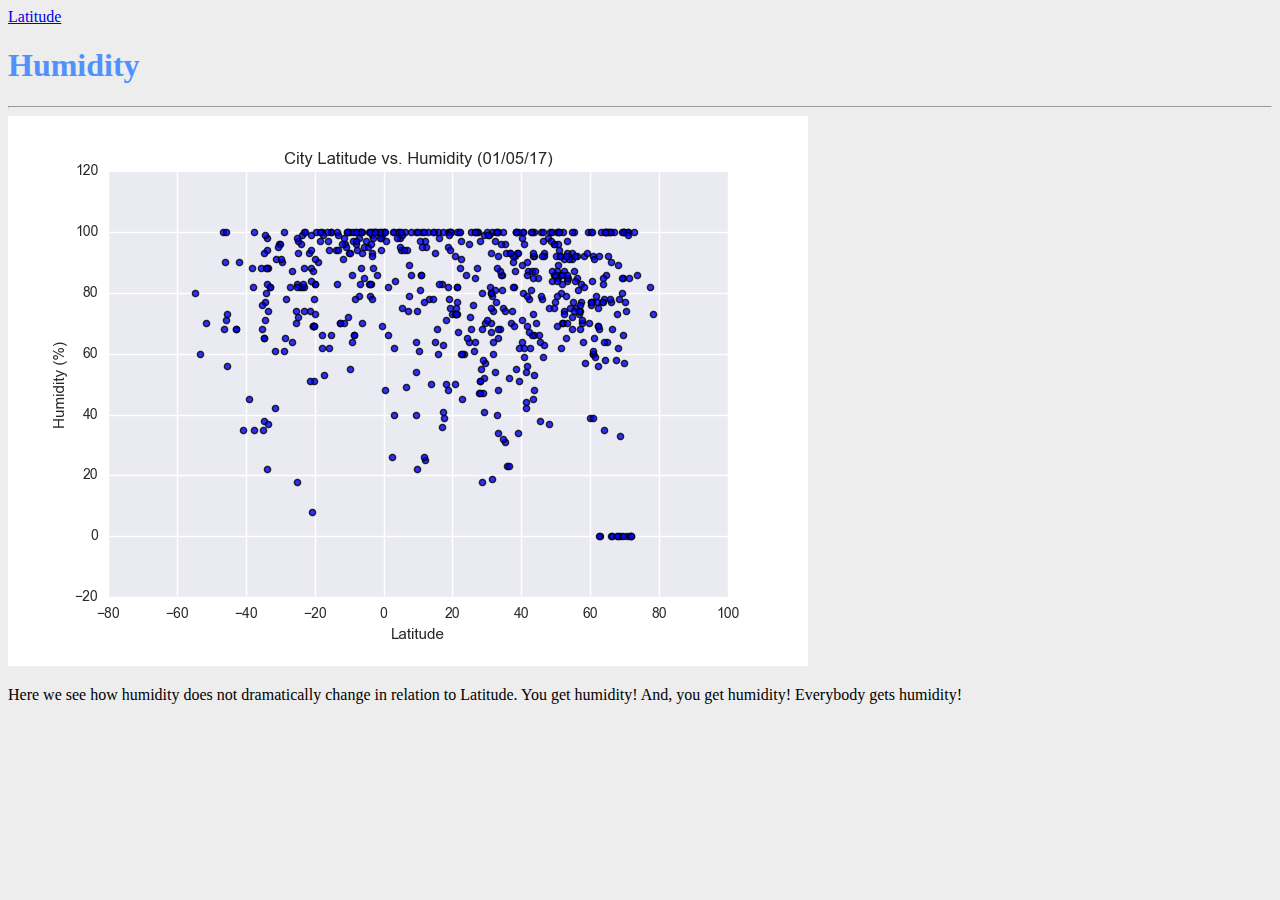
<file: Resources/html_pages/humidity.html>
<!DOCTYPE html>
<html lang="en">
<head>
    <meta charset="UTF-8">
    <meta name="viewport" content="width=device-width, initial-scale=1.0">
    <meta http-equiv="X-UA-Compatible" content="ie=edge">
    <title>Humidity Visualization</title>
    <link rel="stylesheet" href="../css/styles.css">
</head>
<body>
    <a href="../../index.html">Latitude</a>
    <h1>Humidity</h1>
    <hr>
    <img src="../assets/images/Fig2.png" alt="Humidity Plot">
    <p>Here we see how humidity does not dramatically change in relation to Latitude. You get humidity! And, you get humidity! Everybody gets humidity! </p>
</body>
</html>
</file>
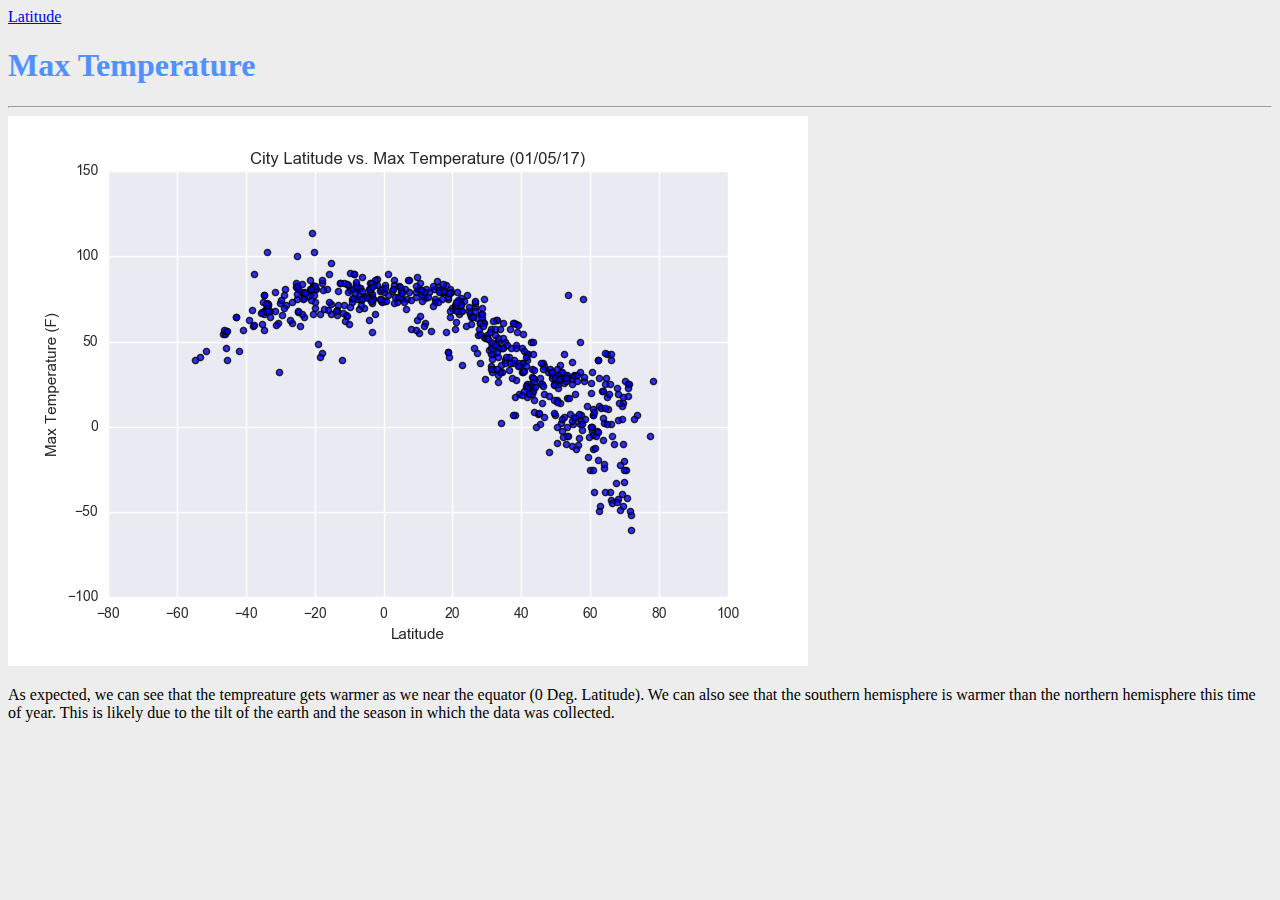
<file: Resources/html_pages/temprature.html>
<!DOCTYPE html>
<html lang="en">
<head>
    <meta charset="UTF-8">
    <meta name="viewport" content="width=device-width, initial-scale=1.0">
    <meta http-equiv="X-UA-Compatible" content="ie=edge">
    <title>Max Temperature Findings</title>
    <link rel="stylesheet" href="../css/styles.css">
</head>
<body>
    <a href="../../index.html">Latitude</a>
    <h1>Max Temperature</h1>
    <hr>
    <img src="../assets/images/Fig1.png" alt="Temperature Plot">
    <p>As expected, we can see that the tempreature gets warmer as we near the equator (0 Deg. Latitude). We can also see that the southern hemisphere is warmer than the northern hemisphere this time of year. This is likely due to the tilt of the earth and the season in which the data was collected.</p>
</body>
</html>
</file>
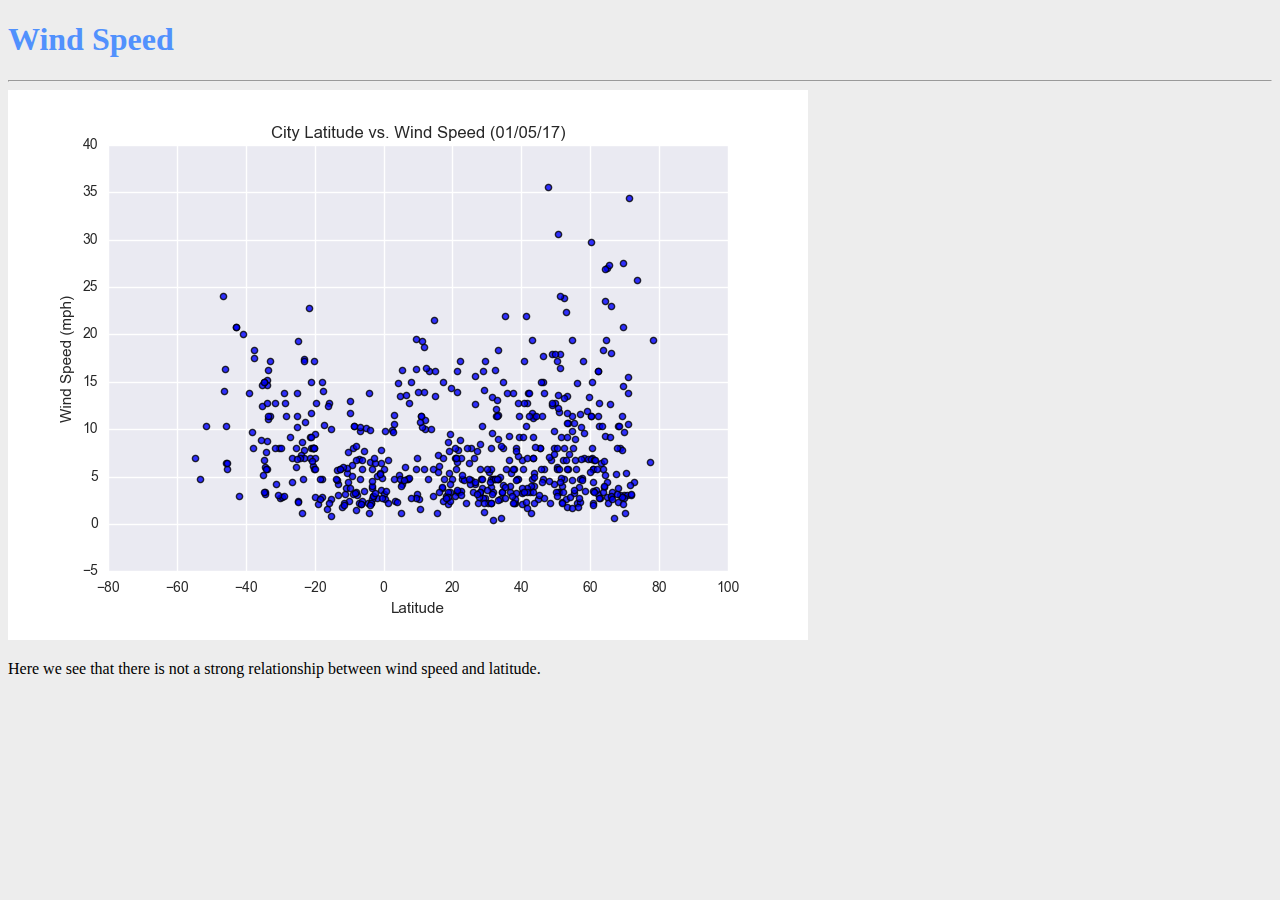
<file: Resources/html_pages/wind_speed.html>
<!DOCTYPE html>
<html lang="en">
<head>
    <meta charset="UTF-8">
    <meta name="viewport" content="width=device-width, initial-scale=1.0">
    <meta http-equiv="X-UA-Compatible" content="ie=edge">
    <title>Wind Speed</title>
    <link rel="stylesheet" href="../css/styles.css">
</head>
<body>
    <h1>Wind Speed</h1>
    <hr>
    <img src="../assets/images/Fig4.png" alt="Wind Speed  Plot">
    <p>Here we see that there is not a strong relationship between wind speed and latitude.</p>
    
</body>
</html>
</file>
<file: Resources/css/styles.css>
body {
    background-color: #ededed;
    
  }
  
h1 {
    color:#5191fd;
}

.navbar {
  padding: 30px;
  background: #5191fd;
}

.navbar a {
  display: inline;
  padding: 20px;
  margin-right: 10px;
  margin-left: 10px;
  cursor: pointer;
  background: #ffffff;
  border-radius: 3px;
}
.navbar li a {
  color: #000000;
  text-decoration: none
}

.navbar select { 
  display: inline;
  padding: none;
  margin-right: 10px;
  margin-left: 10px;
  cursor: pointer;
  background: #ffffff;
  border-radius: 3px;

}
</file>
